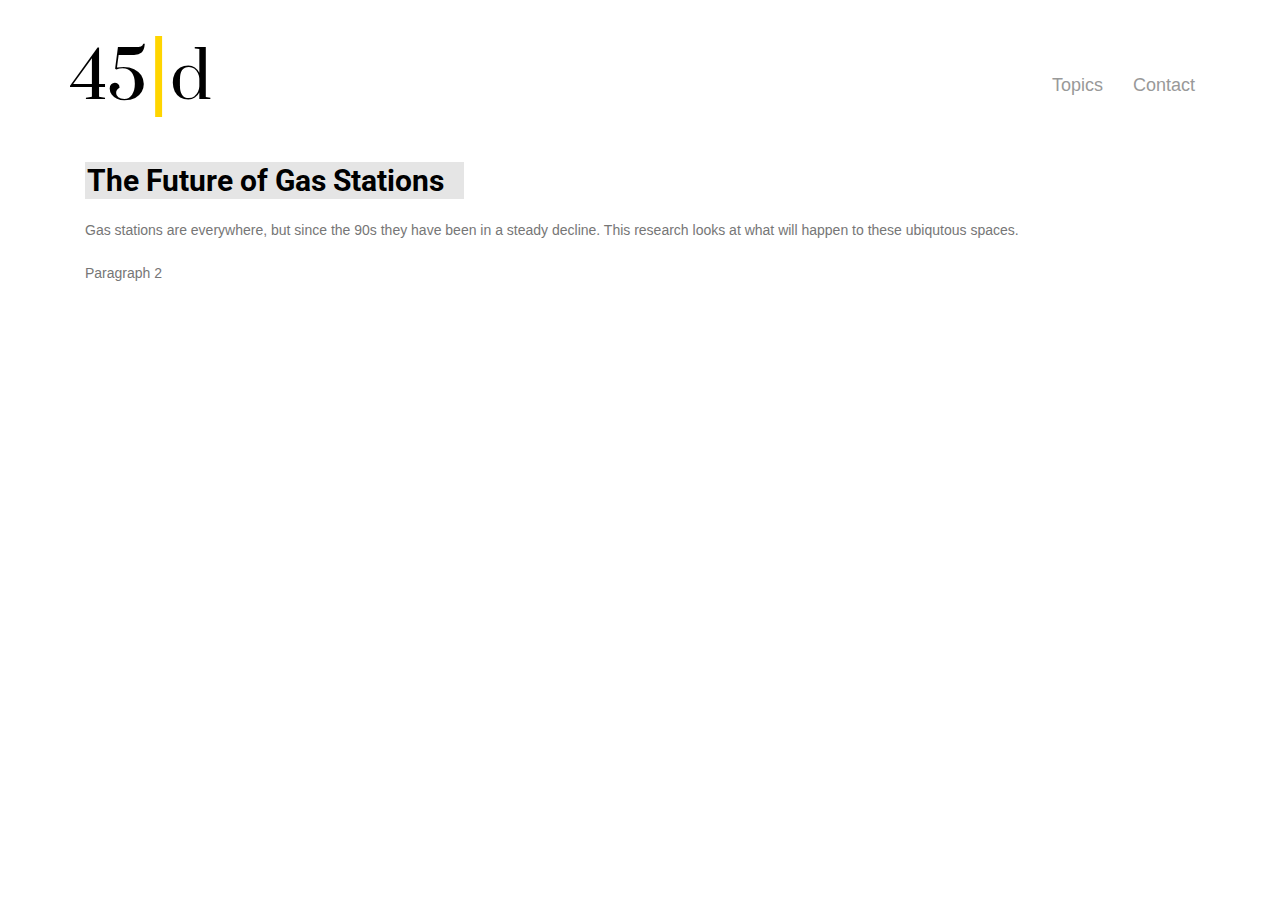
<file: index.html>
<!DOCTYPE html><html><head><meta charSet="utf-8"/><meta http-equiv="x-ua-compatible" content="ie=edge"/><meta name="viewport" content="width=device-width, initial-scale=1, shrink-to-fit=no"/><style data-href="/styles.6a99bfab26fdeb2642bd.css">@import url(https://fonts.googleapis.com/css2?family=Roboto:wght@100;700&display=swap);@import url(https://fonts.googleapis.com/css2?family=Prata&display=swap);

/*!
Animate.css - http://daneden.me/animate
Licensed under the MIT license - http://opensource.org/licenses/MIT

Copyright (c) 2015 Daniel Eden
*/.animated{animation-duration:1s;animation-fill-mode:both}.animated-fast{animation-duration:.5s;animation-fill-mode:both}.animated.infinite{animation-iteration-count:infinite}.animated.hinge{animation-duration:2s}.animated.bounceIn,.animated.bounceOut,.animated.flipOutX,.animated.flipOutY{animation-duration:.75s}@keyframes bounce{0%,20%,53%,80%,to{animation-timing-function:cubic-bezier(.215,.61,.355,1);transform:translateZ(0)}40%,43%{animation-timing-function:cubic-bezier(.755,.05,.855,.06);transform:translate3d(0,-30px,0)}70%{animation-timing-function:cubic-bezier(.755,.05,.855,.06);transform:translate3d(0,-15px,0)}90%{transform:translate3d(0,-4px,0)}}.bounce{animation-name:bounce;transform-origin:center bottom}@keyframes flash{0%,50%,to{opacity:1}25%,75%{opacity:0}}.flash{animation-name:flash}@keyframes pulse{0%{transform:scaleX(1)}50%{transform:scale3d(1.05,1.05,1.05)}to{transform:scaleX(1)}}.pulse{animation-name:pulse}@keyframes rubberBand{0%{transform:scaleX(1)}30%{transform:scale3d(1.25,.75,1)}40%{transform:scale3d(.75,1.25,1)}50%{transform:scale3d(1.15,.85,1)}65%{transform:scale3d(.95,1.05,1)}75%{transform:scale3d(1.05,.95,1)}to{transform:scaleX(1)}}.rubberBand{animation-name:rubberBand}@keyframes shake{0%,to{transform:translateZ(0)}10%,30%,50%,70%,90%{transform:translate3d(-10px,0,0)}20%,40%,60%,80%{transform:translate3d(10px,0,0)}}.shake{animation-name:shake}@keyframes swing{20%{transform:rotate(15deg)}40%{transform:rotate(-10deg)}60%{transform:rotate(5deg)}80%{transform:rotate(-5deg)}to{transform:rotate(0deg)}}.swing{transform-origin:top center;animation-name:swing}@keyframes tada{0%{transform:scaleX(1)}10%,20%{transform:scale3d(.9,.9,.9) rotate(-3deg)}30%,50%,70%,90%{transform:scale3d(1.1,1.1,1.1) rotate(3deg)}40%,60%,80%{transform:scale3d(1.1,1.1,1.1) rotate(-3deg)}to{transform:scaleX(1)}}.tada{animation-name:tada}@keyframes wobble{0%{transform:none}15%{transform:translate3d(-25%,0,0) rotate(-5deg)}30%{transform:translate3d(20%,0,0) rotate(3deg)}45%{transform:translate3d(-15%,0,0) rotate(-3deg)}60%{transform:translate3d(10%,0,0) rotate(2deg)}75%{transform:translate3d(-5%,0,0) rotate(-1deg)}to{transform:none}}.wobble{animation-name:wobble}@keyframes jello{0%,11.1%,to{transform:none}22.2%{transform:skewX(-12.5deg) skewY(-12.5deg)}33.3%{transform:skewX(6.25deg) skewY(6.25deg)}44.4%{transform:skewX(-3.125deg) skewY(-3.125deg)}55.5%{transform:skewX(1.5625deg) skewY(1.5625deg)}66.6%{transform:skewX(-.78125deg) skewY(-.78125deg)}77.7%{transform:skewX(.390625deg) skewY(.390625deg)}88.8%{transform:skewX(-.1953125deg) skewY(-.1953125deg)}}.jello{animation-name:jello;transform-origin:center}@keyframes bounceIn{0%,20%,40%,60%,80%,to{animation-timing-function:cubic-bezier(.215,.61,.355,1)}0%{opacity:0;transform:scale3d(.3,.3,.3)}20%{transform:scale3d(1.1,1.1,1.1)}40%{transform:scale3d(.9,.9,.9)}60%{opacity:1;transform:scale3d(1.03,1.03,1.03)}80%{transform:scale3d(.97,.97,.97)}to{opacity:1;transform:scaleX(1)}}.bounceIn{animation-name:bounceIn}@keyframes bounceInDown{0%,60%,75%,90%,to{animation-timing-function:cubic-bezier(.215,.61,.355,1)}0%{opacity:0;transform:translate3d(0,-3000px,0)}60%{opacity:1;transform:translate3d(0,25px,0)}75%{transform:translate3d(0,-10px,0)}90%{transform:translate3d(0,5px,0)}to{transform:none}}.bounceInDown{animation-name:bounceInDown}@keyframes bounceInLeft{0%,60%,75%,90%,to{animation-timing-function:cubic-bezier(.215,.61,.355,1)}0%{opacity:0;transform:translate3d(-3000px,0,0)}60%{opacity:1;transform:translate3d(25px,0,0)}75%{transform:translate3d(-10px,0,0)}90%{transform:translate3d(5px,0,0)}to{transform:none}}.bounceInLeft{animation-name:bounceInLeft}@keyframes bounceInRight{0%,60%,75%,90%,to{animation-timing-function:cubic-bezier(.215,.61,.355,1)}0%{opacity:0;transform:translate3d(3000px,0,0)}60%{opacity:1;transform:translate3d(-25px,0,0)}75%{transform:translate3d(10px,0,0)}90%{transform:translate3d(-5px,0,0)}to{transform:none}}.bounceInRight{animation-name:bounceInRight}@keyframes bounceInUp{0%,60%,75%,90%,to{animation-timing-function:cubic-bezier(.215,.61,.355,1)}0%{opacity:0;transform:translate3d(0,3000px,0)}60%{opacity:1;transform:translate3d(0,-20px,0)}75%{transform:translate3d(0,10px,0)}90%{transform:translate3d(0,-5px,0)}to{transform:translateZ(0)}}.bounceInUp{animation-name:bounceInUp}@keyframes bounceOut{20%{transform:scale3d(.9,.9,.9)}50%,55%{opacity:1;transform:scale3d(1.1,1.1,1.1)}to{opacity:0;transform:scale3d(.3,.3,.3)}}.bounceOut{animation-name:bounceOut}@keyframes bounceOutDown{20%{transform:translate3d(0,10px,0)}40%,45%{opacity:1;transform:translate3d(0,-20px,0)}to{opacity:0;transform:translate3d(0,2000px,0)}}.bounceOutDown{animation-name:bounceOutDown}@keyframes bounceOutLeft{20%{opacity:1;transform:translate3d(20px,0,0)}to{opacity:0;transform:translate3d(-2000px,0,0)}}.bounceOutLeft{animation-name:bounceOutLeft}@keyframes bounceOutRight{20%{opacity:1;transform:translate3d(-20px,0,0)}to{opacity:0;transform:translate3d(2000px,0,0)}}.bounceOutRight{animation-name:bounceOutRight}@keyframes bounceOutUp{20%{transform:translate3d(0,-10px,0)}40%,45%{opacity:1;transform:translate3d(0,20px,0)}to{opacity:0;transform:translate3d(0,-2000px,0)}}.bounceOutUp{animation-name:bounceOutUp}@keyframes fadeIn{0%{opacity:0;transform:scale(.95)}to{opacity:1;transform:scale(1)}}.fadeIn{animation-name:fadeIn}@keyframes fadeInDown{0%{opacity:0;transform:translate3d(0,-50px,0)}to{opacity:1;transform:none}}.fadeInDown{animation-name:fadeInDown}@keyframes fadeInDownBig{0%{opacity:0;transform:translate3d(0,-2000px,0)}to{opacity:1;transform:none}}.fadeInDownBig{animation-name:fadeInDownBig}@keyframes fadeInLeft{0%{opacity:0;transform:translate3d(-50px,0,0)}to{opacity:1;transform:none}}.fadeInLeft{animation-name:fadeInLeft}@keyframes fadeInLeftBig{0%{opacity:0;transform:translate3d(-2000px,0,0)}to{opacity:1;transform:none}}.fadeInLeftBig{animation-name:fadeInLeftBig}@keyframes fadeInRight{0%{opacity:0;transform:translate3d(50px,0,0)}to{opacity:1;transform:none}}.fadeInRight{animation-name:fadeInRight}@keyframes fadeInRightBig{0%{opacity:0;transform:translate3d(2000px,0,0)}to{opacity:1;transform:none}}.fadeInRightBig{animation-name:fadeInRightBig}@keyframes fadeInUp{0%{opacity:0;visibility:hidden;transform:translate3d(0,40px,0)}to{visibility:visible;opacity:1;transform:none}}.fadeInUp{animation-name:fadeInUp}@keyframes fadeInUpMenu{0%{opacity:0;visibility:hidden;transform:translate3d(0,20px,0)}to{visibility:visible;opacity:1;transform:none}}.fadeInUpMenu{animation-name:fadeInUpMenu}@keyframes fadeInUpBig{0%{opacity:0;transform:translate3d(0,2000px,0)}to{opacity:1;transform:none}}.fadeInUpBig{animation-name:fadeInUpBig}@keyframes fadeOut{0%{opacity:1}to{opacity:0}}.fadeOut{animation-name:fadeOut}@keyframes fadeOutDown{0%{opacity:1}to{opacity:0;transform:translate3d(0,40px,0)}}.fadeOutDown{animation-name:fadeOutDown}@keyframes fadeOutDownBig{0%{opacity:1}to{opacity:0;transform:translate3d(0,2000px,0)}}.fadeOutDownBig{animation-name:fadeOutDownBig}@keyframes fadeOutLeft{0%{opacity:1}to{opacity:0;transform:translate3d(-100%,0,0)}}.fadeOutLeft{animation-name:fadeOutLeft}@keyframes fadeOutLeftBig{0%{opacity:1}to{opacity:0;transform:translate3d(-2000px,0,0)}}.fadeOutLeftBig{animation-name:fadeOutLeftBig}@keyframes fadeOutRight{0%{opacity:1}to{opacity:0;transform:translate3d(100%,0,0)}}.fadeOutRight{animation-name:fadeOutRight}@keyframes fadeOutRightBig{0%{opacity:1}to{opacity:0;transform:translate3d(2000px,0,0)}}.fadeOutRightBig{animation-name:fadeOutRightBig}@keyframes fadeOutUp{0%{opacity:1}to{opacity:0;transform:translate3d(0,-100%,0)}}.fadeOutUp{animation-name:fadeOutUp}@keyframes fadeOutUpBig{0%{opacity:1}to{opacity:0;transform:translate3d(0,-2000px,0)}}.fadeOutUpBig{animation-name:fadeOutUpBig}@keyframes flip{0%{transform:perspective(400px) rotateY(-1turn);animation-timing-function:ease-out}40%{transform:perspective(400px) translateZ(150px) rotateY(-190deg);animation-timing-function:ease-out}50%{transform:perspective(400px) translateZ(150px) rotateY(-170deg);animation-timing-function:ease-in}80%{transform:perspective(400px) scale3d(.95,.95,.95);animation-timing-function:ease-in}to{transform:perspective(400px);animation-timing-function:ease-in}}.animated.flip{-webkit-backface-visibility:visible;backface-visibility:visible;animation-name:flip}@keyframes flipInX{0%{transform:perspective(400px) rotateX(90deg);animation-timing-function:ease-in;opacity:0}40%{transform:perspective(400px) rotateX(-20deg);animation-timing-function:ease-in}60%{transform:perspective(400px) rotateX(10deg);opacity:1}80%{transform:perspective(400px) rotateX(-5deg)}to{transform:perspective(400px)}}.flipInX{-webkit-backface-visibility:visible!important;backface-visibility:visible!important;animation-name:flipInX}@keyframes flipInY{0%{transform:perspective(400px) rotateY(90deg);animation-timing-function:ease-in;opacity:0}40%{transform:perspective(400px) rotateY(-20deg);animation-timing-function:ease-in}60%{transform:perspective(400px) rotateY(10deg);opacity:1}80%{transform:perspective(400px) rotateY(-5deg)}to{transform:perspective(400px)}}.flipInY{-webkit-backface-visibility:visible!important;backface-visibility:visible!important;animation-name:flipInY}@keyframes flipOutX{0%{transform:perspective(400px)}30%{transform:perspective(400px) rotateX(-20deg);opacity:1}to{transform:perspective(400px) rotateX(90deg);opacity:0}}.flipOutX{animation-name:flipOutX;-webkit-backface-visibility:visible!important;backface-visibility:visible!important}@keyframes flipOutY{0%{transform:perspective(400px)}30%{transform:perspective(400px) rotateY(-15deg);opacity:1}to{transform:perspective(400px) rotateY(90deg);opacity:0}}.flipOutY{-webkit-backface-visibility:visible!important;backface-visibility:visible!important;animation-name:flipOutY}@keyframes lightSpeedIn{0%{transform:translate3d(100%,0,0) skewX(-30deg);opacity:0}60%{transform:skewX(20deg);opacity:1}80%{transform:skewX(-5deg);opacity:1}to{transform:none;opacity:1}}.lightSpeedIn{animation-name:lightSpeedIn;animation-timing-function:ease-out}@keyframes lightSpeedOut{0%{opacity:1}to{transform:translate3d(100%,0,0) skewX(30deg);opacity:0}}.lightSpeedOut{animation-name:lightSpeedOut;animation-timing-function:ease-in}@keyframes rotateIn{0%{transform-origin:center;transform:rotate(-200deg);opacity:0}to{transform-origin:center;transform:none;opacity:1}}.rotateIn{animation-name:rotateIn}@keyframes rotateInDownLeft{0%{transform-origin:left bottom;transform:rotate(-45deg);opacity:0}to{transform-origin:left bottom;transform:none;opacity:1}}.rotateInDownLeft{animation-name:rotateInDownLeft}@keyframes rotateInDownRight{0%{transform-origin:right bottom;transform:rotate(45deg);opacity:0}to{transform-origin:right bottom;transform:none;opacity:1}}.rotateInDownRight{animation-name:rotateInDownRight}@keyframes rotateInUpLeft{0%{transform-origin:left bottom;transform:rotate(45deg);opacity:0}to{transform-origin:left bottom;transform:none;opacity:1}}.rotateInUpLeft{animation-name:rotateInUpLeft}@keyframes rotateInUpRight{0%{transform-origin:right bottom;transform:rotate(-90deg);opacity:0}to{transform-origin:right bottom;transform:none;opacity:1}}.rotateInUpRight{animation-name:rotateInUpRight}@keyframes rotateOut{0%{transform-origin:center;opacity:1}to{transform-origin:center;transform:rotate(200deg);opacity:0}}.rotateOut{animation-name:rotateOut}@keyframes rotateOutDownLeft{0%{transform-origin:left bottom;opacity:1}to{transform-origin:left bottom;transform:rotate(45deg);opacity:0}}.rotateOutDownLeft{animation-name:rotateOutDownLeft}@keyframes rotateOutDownRight{0%{transform-origin:right bottom;opacity:1}to{transform-origin:right bottom;transform:rotate(-45deg);opacity:0}}.rotateOutDownRight{animation-name:rotateOutDownRight}@keyframes rotateOutUpLeft{0%{transform-origin:left bottom;opacity:1}to{transform-origin:left bottom;transform:rotate(-45deg);opacity:0}}.rotateOutUpLeft{animation-name:rotateOutUpLeft}@keyframes rotateOutUpRight{0%{transform-origin:right bottom;opacity:1}to{transform-origin:right bottom;transform:rotate(90deg);opacity:0}}.rotateOutUpRight{animation-name:rotateOutUpRight}@keyframes hinge{0%{transform-origin:top left;animation-timing-function:ease-in-out}20%,60%{transform:rotate(80deg);transform-origin:top left;animation-timing-function:ease-in-out}40%,80%{transform:rotate(60deg);transform-origin:top left;animation-timing-function:ease-in-out;opacity:1}to{transform:translate3d(0,700px,0);opacity:0}}.hinge{animation-name:hinge}@keyframes rollIn{0%{opacity:0;transform:translate3d(-100%,0,0) rotate(-120deg)}to{opacity:1;transform:none}}.rollIn{animation-name:rollIn}@keyframes rollOut{0%{opacity:1}to{opacity:0;transform:translate3d(100%,0,0) rotate(120deg)}}.rollOut{animation-name:rollOut}@keyframes zoomIn{0%{opacity:0;transform:scale3d(.3,.3,.3)}50%{opacity:1}}.zoomIn{animation-name:zoomIn}@keyframes zoomInDown{0%{opacity:0;transform:scale3d(.1,.1,.1) translate3d(0,-1000px,0);animation-timing-function:cubic-bezier(.55,.055,.675,.19)}60%{opacity:1;transform:scale3d(.475,.475,.475) translate3d(0,60px,0);animation-timing-function:cubic-bezier(.175,.885,.32,1)}}.zoomInDown{animation-name:zoomInDown}@keyframes zoomInLeft{0%{opacity:0;transform:scale3d(.1,.1,.1) translate3d(-1000px,0,0);animation-timing-function:cubic-bezier(.55,.055,.675,.19)}60%{opacity:1;transform:scale3d(.475,.475,.475) translate3d(10px,0,0);animation-timing-function:cubic-bezier(.175,.885,.32,1)}}.zoomInLeft{animation-name:zoomInLeft}@keyframes zoomInRight{0%{opacity:0;transform:scale3d(.1,.1,.1) translate3d(1000px,0,0);animation-timing-function:cubic-bezier(.55,.055,.675,.19)}60%{opacity:1;transform:scale3d(.475,.475,.475) translate3d(-10px,0,0);animation-timing-function:cubic-bezier(.175,.885,.32,1)}}.zoomInRight{animation-name:zoomInRight}@keyframes zoomInUp{0%{opacity:0;transform:scale3d(.1,.1,.1) translate3d(0,1000px,0);animation-timing-function:cubic-bezier(.55,.055,.675,.19)}60%{opacity:1;transform:scale3d(.475,.475,.475) translate3d(0,-60px,0);animation-timing-function:cubic-bezier(.175,.885,.32,1)}}.zoomInUp{animation-name:zoomInUp}@keyframes zoomOut{0%{opacity:1}50%{opacity:0;transform:scale3d(.3,.3,.3)}to{opacity:0}}.zoomOut{animation-name:zoomOut}@keyframes zoomOutDown{40%{opacity:1;transform:scale3d(.475,.475,.475) translate3d(0,-60px,0);animation-timing-function:cubic-bezier(.55,.055,.675,.19)}to{opacity:0;transform:scale3d(.1,.1,.1) translate3d(0,2000px,0);transform-origin:center bottom;animation-timing-function:cubic-bezier(.175,.885,.32,1)}}.zoomOutDown{animation-name:zoomOutDown}@keyframes zoomOutLeft{40%{opacity:1;transform:scale3d(.475,.475,.475) translate3d(42px,0,0)}to{opacity:0;transform:scale(.1) translate3d(-2000px,0,0);transform-origin:left center}}.zoomOutLeft{animation-name:zoomOutLeft}@keyframes zoomOutRight{40%{opacity:1;transform:scale3d(.475,.475,.475) translate3d(-42px,0,0)}to{opacity:0;transform:scale(.1) translate3d(2000px,0,0);transform-origin:right center}}.zoomOutRight{animation-name:zoomOutRight}@keyframes zoomOutUp{40%{opacity:1;transform:scale3d(.475,.475,.475) translate3d(0,60px,0);animation-timing-function:cubic-bezier(.55,.055,.675,.19)}to{opacity:0;transform:scale3d(.1,.1,.1) translate3d(0,-2000px,0);transform-origin:center bottom;animation-timing-function:cubic-bezier(.175,.885,.32,1)}}.zoomOutUp{animation-name:zoomOutUp}@keyframes slideInDown{0%{transform:translate3d(0,-100%,0);visibility:visible}to{transform:translateZ(0)}}.slideInDown{animation-name:slideInDown}@keyframes slideInLeft{0%{transform:translate3d(-100%,0,0);visibility:visible}to{transform:translateZ(0)}}.slideInLeft{animation-name:slideInLeft}@keyframes slideInRight{0%{transform:translate3d(100%,0,0);visibility:visible}to{transform:translateZ(0)}}.slideInRight{animation-name:slideInRight}@keyframes slideInUp{0%{transform:translate3d(0,100%,0);visibility:visible}to{transform:translateZ(0)}}.slideInUp{animation-name:slideInUp}@keyframes slideOutDown{0%{transform:translateZ(0)}to{visibility:hidden;transform:translate3d(0,100%,0)}}.slideOutDown{animation-name:slideOutDown}@keyframes slideOutLeft{0%{transform:translateZ(0)}to{visibility:hidden;transform:translate3d(-100%,0,0)}}.slideOutLeft{animation-name:slideOutLeft}@keyframes slideOutRight{0%{transform:translateZ(0)}to{visibility:hidden;transform:translate3d(100%,0,0)}}.slideOutRight{animation-name:slideOutRight}@keyframes slideOutUp{0%{transform:translateZ(0)}to{visibility:hidden;transform:translate3d(0,-100%,0)}}.slideOutUp{animation-name:slideOutUp}[class*=" icon-"],[class^=icon-]{font-family:icomoon!important;speak:none;font-style:normal;font-weight:400;font-variant:normal;text-transform:none;line-height:1;-webkit-font-smoothing:antialiased;-moz-osx-font-smoothing:grayscale}.icon-eye2:before{content:"\E064"}.icon-paper-clip:before{content:"\E065"}.icon-mail5:before{content:"\E066"}.icon-toggle:before{content:"\E067"}.icon-layout:before{content:"\E068"}.icon-link2:before{content:"\E069"}.icon-bell2:before{content:"\E06A"}.icon-lock3:before{content:"\E06B"}.icon-unlock:before{content:"\E06C"}.icon-ribbon2:before{content:"\E06D"}.icon-image2:before{content:"\E06E"}.icon-signal:before{content:"\E06F"}.icon-target3:before{content:"\E070"}.icon-clipboard3:before{content:"\E071"}.icon-clock3:before{content:"\E072"}.icon-watch:before{content:"\E073"}.icon-air-play:before{content:"\E074"}.icon-camera3:before{content:"\E075"}.icon-video2:before{content:"\E076"}.icon-disc:before{content:"\E077"}.icon-printer3:before{content:"\E078"}.icon-monitor:before{content:"\E079"}.icon-server:before{content:"\E07A"}.icon-cog2:before{content:"\E07B"}.icon-heart3:before{content:"\E07C"}.icon-paragraph:before{content:"\E07D"}.icon-align-justify:before{content:"\E07E"}.icon-align-left:before{content:"\E07F"}.icon-align-center:before{content:"\E080"}.icon-align-right:before{content:"\E081"}.icon-book2:before{content:"\E082"}.icon-layers2:before{content:"\E083"}.icon-stack2:before{content:"\E084"}.icon-stack-2:before{content:"\E085"}.icon-paper:before{content:"\E086"}.icon-paper-stack:before{content:"\E087"}.icon-search3:before{content:"\E088"}.icon-zoom-in2:before{content:"\E089"}.icon-zoom-out2:before{content:"\E08A"}.icon-reply2:before{content:"\E08B"}.icon-circle-plus:before{content:"\E08C"}.icon-circle-minus:before{content:"\E08D"}.icon-circle-check:before{content:"\E08E"}.icon-circle-cross:before{content:"\E08F"}.icon-square-plus:before{content:"\E090"}.icon-square-minus:before{content:"\E091"}.icon-square-check:before{content:"\E092"}.icon-square-cross:before{content:"\E093"}.icon-microphone:before{content:"\E094"}.icon-record:before{content:"\E095"}.icon-skip-back:before{content:"\E096"}.icon-rewind:before{content:"\E097"}.icon-play4:before{content:"\E098"}.icon-pause3:before{content:"\E099"}.icon-stop3:before{content:"\E09A"}.icon-fast-forward:before{content:"\E09B"}.icon-skip-forward:before{content:"\E09C"}.icon-shuffle2:before{content:"\E09D"}.icon-repeat:before{content:"\E09E"}.icon-folder2:before{content:"\E09F"}.icon-umbrella:before{content:"\E0A0"}.icon-moon:before{content:"\E0A1"}.icon-thermometer:before{content:"\E0A2"}.icon-drop:before{content:"\E0A3"}.icon-sun2:before{content:"\E0A4"}.icon-cloud3:before{content:"\E0A5"}.icon-cloud-upload2:before{content:"\E0A6"}.icon-cloud-download2:before{content:"\E0A7"}.icon-upload4:before{content:"\E0A8"}.icon-download4:before{content:"\E0A9"}.icon-location3:before{content:"\E0AA"}.icon-location-2:before{content:"\E0AB"}.icon-map3:before{content:"\E0AC"}.icon-battery:before{content:"\E0AD"}.icon-head:before{content:"\E0AE"}.icon-briefcase3:before{content:"\E0AF"}.icon-speech-bubble:before{content:"\E0B0"}.icon-anchor2:before{content:"\E0B1"}.icon-globe2:before{content:"\E0B2"}.icon-box:before{content:"\E0B3"}.icon-reload:before{content:"\E0B4"}.icon-share3:before{content:"\E0B5"}.icon-marquee:before{content:"\E0B6"}.icon-marquee-plus:before{content:"\E0B7"}.icon-marquee-minus:before{content:"\E0B8"}.icon-tag:before{content:"\E0B9"}.icon-power2:before{content:"\E0BA"}.icon-command2:before{content:"\E0BB"}.icon-alt:before{content:"\E0BC"}.icon-esc:before{content:"\E0BD"}.icon-bar-graph:before{content:"\E0BE"}.icon-bar-graph-2:before{content:"\E0BF"}.icon-pie-graph:before{content:"\E0C0"}.icon-star:before{content:"\E0C1"}.icon-arrow-left3:before{content:"\E0C2"}.icon-arrow-right3:before{content:"\E0C3"}.icon-arrow-up3:before{content:"\E0C4"}.icon-arrow-down3:before{content:"\E0C5"}.icon-volume:before{content:"\E0C6"}.icon-mute:before{content:"\E0C7"}.icon-content-right:before{content:"\E100"}.icon-content-left:before{content:"\E101"}.icon-grid2:before{content:"\E102"}.icon-grid-2:before{content:"\E103"}.icon-columns:before{content:"\E104"}.icon-loader:before{content:"\E105"}.icon-bag:before{content:"\E106"}.icon-ban:before{content:"\E107"}.icon-flag3:before{content:"\E108"}.icon-trash:before{content:"\E109"}.icon-expand2:before{content:"\E110"}.icon-contract:before{content:"\E111"}.icon-maximize:before{content:"\E112"}.icon-minimize:before{content:"\E113"}.icon-plus2:before{content:"\E114"}.icon-minus2:before{content:"\E115"}.icon-check:before{content:"\E116"}.icon-cross2:before{content:"\E117"}.icon-move:before{content:"\E118"}.icon-delete:before{content:"\E119"}.icon-menu5:before{content:"\E120"}.icon-archive:before{content:"\E121"}.icon-inbox:before{content:"\E122"}.icon-outbox:before{content:"\E123"}.icon-file:before{content:"\E124"}.icon-file-add:before{content:"\E125"}.icon-file-subtract:before{content:"\E126"}.icon-help:before{content:"\E127"}.icon-open:before{content:"\E128"}.icon-ellipsis:before{content:"\E129"}.icon-heart4:before{content:"\E900"}.icon-cloud4:before{content:"\E901"}.icon-star2:before{content:"\E902"}.icon-tv2:before{content:"\E903"}.icon-sound:before{content:"\E904"}.icon-video3:before{content:"\E905"}.icon-trash2:before{content:"\E906"}.icon-user2:before{content:"\E907"}.icon-key3:before{content:"\E908"}.icon-search4:before{content:"\E909"}.icon-settings:before{content:"\E90A"}.icon-camera4:before{content:"\E90B"}.icon-tag2:before{content:"\E90C"}.icon-lock4:before{content:"\E90D"}.icon-bulb:before{content:"\E90E"}.icon-pen2:before{content:"\E90F"}.icon-diamond:before{content:"\E910"}.icon-display2:before{content:"\E911"}.icon-location4:before{content:"\E912"}.icon-eye3:before{content:"\E913"}.icon-bubble3:before{content:"\E914"}.icon-stack3:before{content:"\E915"}.icon-cup:before{content:"\E916"}.icon-phone3:before{content:"\E917"}.icon-news:before{content:"\E918"}.icon-mail6:before{content:"\E919"}.icon-like:before{content:"\E91A"}.icon-photo:before{content:"\E91B"}.icon-note:before{content:"\E91C"}.icon-clock4:before{content:"\E91D"}.icon-paperplane:before{content:"\E91E"}.icon-params:before{content:"\E91F"}.icon-banknote:before{content:"\E920"}.icon-data:before{content:"\E921"}.icon-music2:before{content:"\E922"}.icon-megaphone2:before{content:"\E923"}.icon-study:before{content:"\E924"}.icon-lab2:before{content:"\E925"}.icon-food:before{content:"\E926"}.icon-t-shirt:before{content:"\E927"}.icon-fire2:before{content:"\E928"}.icon-clip:before{content:"\E929"}.icon-shop:before{content:"\E92A"}.icon-calendar3:before{content:"\E92B"}.icon-wallet2:before{content:"\E92C"}.icon-vynil:before{content:"\E92D"}.icon-truck2:before{content:"\E92E"}.icon-world:before{content:"\E92F"}.icon-mobile:before{content:"\E000"}.icon-laptop:before{content:"\E001"}.icon-desktop:before{content:"\E002"}.icon-tablet:before{content:"\E003"}.icon-phone:before{content:"\E004"}.icon-document:before{content:"\E005"}.icon-documents:before{content:"\E006"}.icon-search:before{content:"\E007"}.icon-clipboard:before{content:"\E008"}.icon-newspaper:before{content:"\E009"}.icon-notebook:before{content:"\E00A"}.icon-book-open:before{content:"\E00B"}.icon-browser:before{content:"\E00C"}.icon-calendar:before{content:"\E00D"}.icon-presentation:before{content:"\E00E"}.icon-picture:before{content:"\E00F"}.icon-pictures:before{content:"\E010"}.icon-video:before{content:"\E011"}.icon-camera:before{content:"\E012"}.icon-printer:before{content:"\E013"}.icon-toolbox:before{content:"\E014"}.icon-briefcase:before{content:"\E015"}.icon-wallet:before{content:"\E016"}.icon-gift:before{content:"\E017"}.icon-bargraph:before{content:"\E018"}.icon-grid:before{content:"\E019"}.icon-expand:before{content:"\E01A"}.icon-focus:before{content:"\E01B"}.icon-edit:before{content:"\E01C"}.icon-adjustments:before{content:"\E01D"}.icon-ribbon:before{content:"\E01E"}.icon-hourglass:before{content:"\E01F"}.icon-lock:before{content:"\E020"}.icon-megaphone:before{content:"\E021"}.icon-shield:before{content:"\E022"}.icon-trophy:before{content:"\E023"}.icon-flag:before{content:"\E024"}.icon-map:before{content:"\E025"}.icon-puzzle:before{content:"\E026"}.icon-basket:before{content:"\E027"}.icon-envelope:before{content:"\E028"}.icon-streetsign:before{content:"\E029"}.icon-telescope:before{content:"\E02A"}.icon-gears:before{content:"\E02B"}.icon-key:before{content:"\E02C"}.icon-paperclip:before{content:"\E02D"}.icon-attachment:before{content:"\E02E"}.icon-pricetags:before{content:"\E02F"}.icon-lightbulb:before{content:"\E030"}.icon-layers:before{content:"\E031"}.icon-pencil:before{content:"\E032"}.icon-tools:before{content:"\E033"}.icon-tools-2:before{content:"\E034"}.icon-scissors:before{content:"\E035"}.icon-paintbrush:before{content:"\E036"}.icon-magnifying-glass:before{content:"\E037"}.icon-circle-compass:before{content:"\E038"}.icon-linegraph:before{content:"\E039"}.icon-mic:before{content:"\E03A"}.icon-strategy:before{content:"\E03B"}.icon-beaker:before{content:"\E03C"}.icon-caution:before{content:"\E03D"}.icon-recycle:before{content:"\E03E"}.icon-anchor:before{content:"\E03F"}.icon-profile-male:before{content:"\E040"}.icon-profile-female:before{content:"\E041"}.icon-bike:before{content:"\E042"}.icon-wine:before{content:"\E043"}.icon-hotairballoon:before{content:"\E044"}.icon-globe:before{content:"\E045"}.icon-genius:before{content:"\E046"}.icon-map-pin:before{content:"\E047"}.icon-dial:before{content:"\E048"}.icon-chat:before{content:"\E049"}.icon-heart:before{content:"\E04A"}.icon-cloud:before{content:"\E04B"}.icon-upload:before{content:"\E04C"}.icon-download:before{content:"\E04D"}.icon-target:before{content:"\E04E"}.icon-hazardous:before{content:"\E04F"}.icon-piechart:before{content:"\E050"}.icon-speedometer:before{content:"\E051"}.icon-global:before{content:"\E052"}.icon-compass:before{content:"\E053"}.icon-lifesaver:before{content:"\E054"}.icon-clock:before{content:"\E055"}.icon-aperture:before{content:"\E056"}.icon-quote:before{content:"\E057"}.icon-scope:before{content:"\E058"}.icon-alarmclock:before{content:"\E059"}.icon-refresh:before{content:"\E05A"}.icon-happy:before{content:"\E05B"}.icon-sad:before{content:"\E05C"}.icon-facebook:before{content:"\E05D"}.icon-twitter:before{content:"\E05E"}.icon-googleplus:before{content:"\E05F"}.icon-rss:before{content:"\E060"}.icon-tumblr:before{content:"\E061"}.icon-linkedin:before{content:"\E062"}.icon-dribbble:before{content:"\E063"}.icon-home:before{content:"\E930"}.icon-home2:before{content:"\E931"}.icon-home3:before{content:"\E932"}.icon-office:before{content:"\E933"}.icon-newspaper2:before{content:"\E934"}.icon-pencil2:before{content:"\E935"}.icon-pencil22:before{content:"\E936"}.icon-quill:before{content:"\E937"}.icon-pen:before{content:"\E938"}.icon-blog:before{content:"\E939"}.icon-eyedropper:before{content:"\E93A"}.icon-droplet:before{content:"\E93B"}.icon-paint-format:before{content:"\E93C"}.icon-image:before{content:"\E93D"}.icon-images:before{content:"\E93E"}.icon-camera2:before{content:"\E93F"}.icon-headphones:before{content:"\E940"}.icon-music:before{content:"\E941"}.icon-play:before{content:"\E942"}.icon-film:before{content:"\E943"}.icon-video-camera:before{content:"\E944"}.icon-dice:before{content:"\E945"}.icon-pacman:before{content:"\E946"}.icon-spades:before{content:"\E947"}.icon-clubs:before{content:"\E948"}.icon-diamonds:before{content:"\E949"}.icon-bullhorn:before{content:"\E94A"}.icon-connection:before{content:"\E94B"}.icon-podcast:before{content:"\E94C"}.icon-feed:before{content:"\E94D"}.icon-mic2:before{content:"\E94E"}.icon-book:before{content:"\E94F"}.icon-books:before{content:"\E950"}.icon-library:before{content:"\E951"}.icon-file-text:before{content:"\E952"}.icon-profile:before{content:"\E953"}.icon-file-empty:before{content:"\E954"}.icon-files-empty:before{content:"\E955"}.icon-file-text2:before{content:"\E956"}.icon-file-picture:before{content:"\E957"}.icon-file-music:before{content:"\E958"}.icon-file-play:before{content:"\E959"}.icon-file-video:before{content:"\E95A"}.icon-file-zip:before{content:"\E95B"}.icon-copy:before{content:"\E95C"}.icon-paste:before{content:"\E95D"}.icon-stack:before{content:"\E95E"}.icon-folder:before{content:"\E95F"}.icon-folder-open:before{content:"\E960"}.icon-folder-plus:before{content:"\E961"}.icon-folder-minus:before{content:"\E962"}.icon-folder-download:before{content:"\E963"}.icon-folder-upload:before{content:"\E964"}.icon-price-tag:before{content:"\E965"}.icon-price-tags:before{content:"\E966"}.icon-barcode:before{content:"\E967"}.icon-qrcode:before{content:"\E968"}.icon-ticket:before{content:"\E969"}.icon-cart:before{content:"\E96A"}.icon-coin-dollar:before{content:"\E96B"}.icon-coin-euro:before{content:"\E96C"}.icon-coin-pound:before{content:"\E96D"}.icon-coin-yen:before{content:"\E96E"}.icon-credit-card:before{content:"\E96F"}.icon-calculator:before{content:"\E970"}.icon-lifebuoy:before{content:"\E971"}.icon-phone2:before{content:"\E972"}.icon-phone-hang-up:before{content:"\E973"}.icon-address-book:before{content:"\E974"}.icon-envelop:before{content:"\E975"}.icon-pushpin:before{content:"\E976"}.icon-location:before{content:"\E977"}.icon-location2:before{content:"\E978"}.icon-compass2:before{content:"\E979"}.icon-compass22:before{content:"\E97A"}.icon-map2:before{content:"\E97B"}.icon-map22:before{content:"\E97C"}.icon-history:before{content:"\E97D"}.icon-clock2:before{content:"\E97E"}.icon-clock22:before{content:"\E97F"}.icon-alarm:before{content:"\E980"}.icon-bell:before{content:"\E981"}.icon-stopwatch:before{content:"\E982"}.icon-calendar2:before{content:"\E983"}.icon-printer2:before{content:"\E984"}.icon-keyboard:before{content:"\E985"}.icon-display:before{content:"\E986"}.icon-laptop2:before{content:"\E987"}.icon-mobile2:before{content:"\E988"}.icon-mobile22:before{content:"\E989"}.icon-tablet2:before{content:"\E98A"}.icon-tv:before{content:"\E98B"}.icon-drawer:before{content:"\E98C"}.icon-drawer2:before{content:"\E98D"}.icon-box-add:before{content:"\E98E"}.icon-box-remove:before{content:"\E98F"}.icon-download3:before{content:"\E990"}.icon-upload2:before{content:"\E991"}.icon-floppy-disk:before{content:"\E992"}.icon-drive:before{content:"\E993"}.icon-database:before{content:"\E994"}.icon-undo:before{content:"\E995"}.icon-redo:before{content:"\E996"}.icon-undo2:before{content:"\E997"}.icon-redo2:before{content:"\E998"}.icon-forward:before{content:"\E999"}.icon-reply:before{content:"\E99A"}.icon-bubble:before{content:"\E99B"}.icon-bubbles:before{content:"\E99C"}.icon-bubbles2:before{content:"\E99D"}.icon-bubble2:before{content:"\E99E"}.icon-bubbles3:before{content:"\E99F"}.icon-bubbles4:before{content:"\E9A0"}.icon-user:before{content:"\E9A1"}.icon-users:before{content:"\E9A2"}.icon-user-plus:before{content:"\E9A3"}.icon-user-minus:before{content:"\E9A4"}.icon-user-check:before{content:"\E9A5"}.icon-user-tie:before{content:"\E9A6"}.icon-quotes-left:before{content:"\E9A7"}.icon-quotes-right:before{content:"\E9A8"}.icon-hour-glass:before{content:"\E9A9"}.icon-spinner:before{content:"\E9AA"}.icon-spinner2:before{content:"\E9AB"}.icon-spinner3:before{content:"\E9AC"}.icon-spinner4:before{content:"\E9AD"}.icon-spinner5:before{content:"\E9AE"}.icon-spinner6:before{content:"\E9AF"}.icon-spinner7:before{content:"\E9B0"}.icon-spinner8:before{content:"\E9B1"}.icon-spinner9:before{content:"\E9B2"}.icon-spinner10:before{content:"\E9B3"}.icon-spinner11:before{content:"\E9B4"}.icon-binoculars:before{content:"\E9B5"}.icon-search2:before{content:"\E9B6"}.icon-zoom-in:before{content:"\E9B7"}.icon-zoom-out:before{content:"\E9B8"}.icon-enlarge:before{content:"\E9B9"}.icon-shrink:before{content:"\E9BA"}.icon-enlarge2:before{content:"\E9BB"}.icon-shrink2:before{content:"\E9BC"}.icon-key2:before{content:"\E9BD"}.icon-key22:before{content:"\E9BE"}.icon-lock2:before{content:"\E9BF"}.icon-unlocked:before{content:"\E9C0"}.icon-wrench:before{content:"\E9C1"}.icon-equalizer:before{content:"\E9C2"}.icon-equalizer2:before{content:"\E9C3"}.icon-cog:before{content:"\E9C4"}.icon-cogs:before{content:"\E9C5"}.icon-hammer:before{content:"\E9C6"}.icon-magic-wand:before{content:"\E9C7"}.icon-aid-kit:before{content:"\E9C8"}.icon-bug:before{content:"\E9C9"}.icon-pie-chart:before{content:"\E9CA"}.icon-stats-dots:before{content:"\E9CB"}.icon-stats-bars:before{content:"\E9CC"}.icon-stats-bars2:before{content:"\E9CD"}.icon-trophy2:before{content:"\E9CE"}.icon-gift2:before{content:"\E9CF"}.icon-glass:before{content:"\E9D0"}.icon-glass2:before{content:"\E9D1"}.icon-mug:before{content:"\E9D2"}.icon-spoon-knife:before{content:"\E9D3"}.icon-leaf:before{content:"\E9D4"}.icon-rocket:before{content:"\E9D5"}.icon-meter:before{content:"\E9D6"}.icon-meter2:before{content:"\E9D7"}.icon-hammer2:before{content:"\E9D8"}.icon-fire:before{content:"\E9D9"}.icon-lab:before{content:"\E9DA"}.icon-magnet:before{content:"\E9DB"}.icon-bin:before{content:"\E9DC"}.icon-bin2:before{content:"\E9DD"}.icon-briefcase2:before{content:"\E9DE"}.icon-airplane:before{content:"\E9DF"}.icon-truck:before{content:"\E9E0"}.icon-road:before{content:"\E9E1"}.icon-accessibility:before{content:"\E9E2"}.icon-target2:before{content:"\E9E3"}.icon-shield2:before{content:"\E9E4"}.icon-power:before{content:"\E9E5"}.icon-switch:before{content:"\E9E6"}.icon-power-cord:before{content:"\E9E7"}.icon-clipboard2:before{content:"\E9E8"}.icon-list-numbered:before{content:"\E9E9"}.icon-list:before{content:"\E9EA"}.icon-list2:before{content:"\E9EB"}.icon-tree:before{content:"\E9EC"}.icon-menu:before{content:"\E9ED"}.icon-menu2:before{content:"\E9EE"}.icon-menu3:before{content:"\E9EF"}.icon-menu4:before{content:"\E9F0"}.icon-cloud2:before{content:"\E9F1"}.icon-cloud-download:before{content:"\E9F2"}.icon-cloud-upload:before{content:"\E9F3"}.icon-cloud-check:before{content:"\E9F4"}.icon-download2:before{content:"\E9F5"}.icon-upload22:before{content:"\E9F6"}.icon-download32:before{content:"\E9F7"}.icon-upload3:before{content:"\E9F8"}.icon-sphere:before{content:"\E9F9"}.icon-earth:before{content:"\E9FA"}.icon-link:before{content:"\E9FB"}.icon-flag2:before{content:"\E9FC"}.icon-attachment2:before{content:"\E9FD"}.icon-eye:before{content:"\E9FE"}.icon-eye-plus:before{content:"\E9FF"}.icon-eye-minus:before{content:"\EA00"}.icon-eye-blocked:before{content:"\EA01"}.icon-bookmark:before{content:"\EA02"}.icon-bookmarks:before{content:"\EA03"}.icon-sun:before{content:"\EA04"}.icon-contrast:before{content:"\EA05"}.icon-brightness-contrast:before{content:"\EA06"}.icon-star-empty:before{content:"\EA07"}.icon-star-half:before{content:"\EA08"}.icon-star-full:before{content:"\EA09"}.icon-heart2:before{content:"\EA0A"}.icon-heart-broken:before{content:"\EA0B"}.icon-man:before{content:"\EA0C"}.icon-woman:before{content:"\EA0D"}.icon-man-woman:before{content:"\EA0E"}.icon-happy3:before{content:"\EA0F"}.icon-happy2:before{content:"\EA10"}.icon-smile:before{content:"\EA11"}.icon-smile2:before{content:"\EA12"}.icon-tongue:before{content:"\EA13"}.icon-tongue2:before{content:"\EA14"}.icon-sad2:before{content:"\EA15"}.icon-sad22:before{content:"\EA16"}.icon-wink:before{content:"\EA17"}.icon-wink2:before{content:"\EA18"}.icon-grin:before{content:"\EA19"}.icon-grin2:before{content:"\EA1A"}.icon-cool:before{content:"\EA1B"}.icon-cool2:before{content:"\EA1C"}.icon-angry:before{content:"\EA1D"}.icon-angry2:before{content:"\EA1E"}.icon-evil:before{content:"\EA1F"}.icon-evil2:before{content:"\EA20"}.icon-shocked:before{content:"\EA21"}.icon-shocked2:before{content:"\EA22"}.icon-baffled:before{content:"\EA23"}.icon-baffled2:before{content:"\EA24"}.icon-confused:before{content:"\EA25"}.icon-confused2:before{content:"\EA26"}.icon-neutral:before{content:"\EA27"}.icon-neutral2:before{content:"\EA28"}.icon-hipster:before{content:"\EA29"}.icon-hipster2:before{content:"\EA2A"}.icon-wondering:before{content:"\EA2B"}.icon-wondering2:before{content:"\EA2C"}.icon-sleepy:before{content:"\EA2D"}.icon-sleepy2:before{content:"\EA2E"}.icon-frustrated:before{content:"\EA2F"}.icon-frustrated2:before{content:"\EA30"}.icon-crying:before{content:"\EA31"}.icon-crying2:before{content:"\EA32"}.icon-point-up:before{content:"\EA33"}.icon-point-right:before{content:"\EA34"}.icon-point-down:before{content:"\EA35"}.icon-point-left:before{content:"\EA36"}.icon-warning:before{content:"\EA37"}.icon-notification:before{content:"\EA38"}.icon-question:before{content:"\EA39"}.icon-plus:before{content:"\EA3A"}.icon-minus:before{content:"\EA3B"}.icon-info:before{content:"\EA3C"}.icon-cancel-circle:before{content:"\EA3D"}.icon-blocked:before{content:"\EA3E"}.icon-cross:before{content:"\EA3F"}.icon-checkmark:before{content:"\EA40"}.icon-checkmark2:before{content:"\EA41"}.icon-spell-check:before{content:"\EA42"}.icon-enter:before{content:"\EA43"}.icon-exit:before{content:"\EA44"}.icon-play2:before{content:"\EA45"}.icon-pause:before{content:"\EA46"}.icon-stop:before{content:"\EA47"}.icon-previous:before{content:"\EA48"}.icon-next:before{content:"\EA49"}.icon-backward:before{content:"\EA4A"}.icon-forward2:before{content:"\EA4B"}.icon-play3:before{content:"\EA4C"}.icon-pause2:before{content:"\EA4D"}.icon-stop2:before{content:"\EA4E"}.icon-backward2:before{content:"\EA4F"}.icon-forward3:before{content:"\EA50"}.icon-first:before{content:"\EA51"}.icon-last:before{content:"\EA52"}.icon-previous2:before{content:"\EA53"}.icon-next2:before{content:"\EA54"}.icon-eject:before{content:"\EA55"}.icon-volume-high:before{content:"\EA56"}.icon-volume-medium:before{content:"\EA57"}.icon-volume-low:before{content:"\EA58"}.icon-volume-mute:before{content:"\EA59"}.icon-volume-mute2:before{content:"\EA5A"}.icon-volume-increase:before{content:"\EA5B"}.icon-volume-decrease:before{content:"\EA5C"}.icon-loop:before{content:"\EA5D"}.icon-loop2:before{content:"\EA5E"}.icon-infinite:before{content:"\EA5F"}.icon-shuffle:before{content:"\EA60"}.icon-arrow-up-left:before{content:"\EA61"}.icon-arrow-up:before{content:"\EA62"}.icon-arrow-up-right:before{content:"\EA63"}.icon-arrow-right:before{content:"\EA64"}.icon-arrow-down-right:before{content:"\EA65"}.icon-arrow-down:before{content:"\EA66"}.icon-arrow-down-left:before{content:"\EA67"}.icon-arrow-left:before{content:"\EA68"}.icon-arrow-up-left2:before{content:"\EA69"}.icon-arrow-up2:before{content:"\EA6A"}.icon-arrow-up-right2:before{content:"\EA6B"}.icon-arrow-right2:before{content:"\EA6C"}.icon-arrow-down-right2:before{content:"\EA6D"}.icon-arrow-down2:before{content:"\EA6E"}.icon-arrow-down-left2:before{content:"\EA6F"}.icon-arrow-left2:before{content:"\EA70"}.icon-circle-up:before{content:"\EA71"}.icon-circle-right:before{content:"\EA72"}.icon-circle-down:before{content:"\EA73"}.icon-circle-left:before{content:"\EA74"}.icon-tab:before{content:"\EA75"}.icon-move-up:before{content:"\EA76"}.icon-move-down:before{content:"\EA77"}.icon-sort-alpha-asc:before{content:"\EA78"}.icon-sort-alpha-desc:before{content:"\EA79"}.icon-sort-numeric-asc:before{content:"\EA7A"}.icon-sort-numberic-desc:before{content:"\EA7B"}.icon-sort-amount-asc:before{content:"\EA7C"}.icon-sort-amount-desc:before{content:"\EA7D"}.icon-command:before{content:"\EA7E"}.icon-shift:before{content:"\EA7F"}.icon-ctrl:before{content:"\EA80"}.icon-opt:before{content:"\EA81"}.icon-checkbox-checked:before{content:"\EA82"}.icon-checkbox-unchecked:before{content:"\EA83"}.icon-radio-checked:before{content:"\EA84"}.icon-radio-checked2:before{content:"\EA85"}.icon-radio-unchecked:before{content:"\EA86"}.icon-crop:before{content:"\EA87"}.icon-make-group:before{content:"\EA88"}.icon-ungroup:before{content:"\EA89"}.icon-scissors2:before{content:"\EA8A"}.icon-filter:before{content:"\EA8B"}.icon-font:before{content:"\EA8C"}.icon-ligature:before{content:"\EA8D"}.icon-ligature2:before{content:"\EA8E"}.icon-text-height:before{content:"\EA8F"}.icon-text-width:before{content:"\EA90"}.icon-font-size:before{content:"\EA91"}.icon-bold:before{content:"\EA92"}.icon-underline:before{content:"\EA93"}.icon-italic:before{content:"\EA94"}.icon-strikethrough:before{content:"\EA95"}.icon-omega:before{content:"\EA96"}.icon-sigma:before{content:"\EA97"}.icon-page-break:before{content:"\EA98"}.icon-superscript:before{content:"\EA99"}.icon-subscript:before{content:"\EA9A"}.icon-superscript2:before{content:"\EA9B"}.icon-subscript2:before{content:"\EA9C"}.icon-text-color:before{content:"\EA9D"}.icon-pagebreak:before{content:"\EA9E"}.icon-clear-formatting:before{content:"\EA9F"}.icon-table:before{content:"\EAA0"}.icon-table2:before{content:"\EAA1"}.icon-insert-template:before{content:"\EAA2"}.icon-pilcrow:before{content:"\EAA3"}.icon-ltr:before{content:"\EAA4"}.icon-rtl:before{content:"\EAA5"}.icon-section:before{content:"\EAA6"}.icon-paragraph-left:before{content:"\EAA7"}.icon-paragraph-center:before{content:"\EAA8"}.icon-paragraph-right:before{content:"\EAA9"}.icon-paragraph-justify:before{content:"\EAAA"}.icon-indent-increase:before{content:"\EAAB"}.icon-indent-decrease:before{content:"\EAAC"}.icon-share:before{content:"\EAAD"}.icon-new-tab:before{content:"\EAAE"}.icon-embed:before{content:"\EAAF"}.icon-embed2:before{content:"\EAB0"}.icon-terminal:before{content:"\EAB1"}.icon-share2:before{content:"\EAB2"}.icon-mail:before{content:"\EAB3"}.icon-mail2:before{content:"\EAB4"}.icon-mail3:before{content:"\EAB5"}.icon-mail4:before{content:"\EAB6"}.icon-amazon:before{content:"\EAB7"}.icon-google:before{content:"\EAB8"}.icon-google2:before{content:"\EAB9"}.icon-google3:before{content:"\EABA"}.icon-google-plus:before{content:"\EABB"}.icon-google-plus2:before{content:"\EABC"}.icon-google-plus3:before{content:"\EABD"}.icon-hangouts:before{content:"\EABE"}.icon-google-drive:before{content:"\EABF"}.icon-facebook2:before{content:"\EAC0"}.icon-facebook22:before{content:"\EAC1"}.icon-instagram:before{content:"\EAC2"}.icon-whatsapp:before{content:"\EAC3"}.icon-spotify:before{content:"\EAC4"}.icon-telegram:before{content:"\EAC5"}.icon-twitter2:before{content:"\EAC6"}.icon-vine:before{content:"\EAC7"}.icon-vk:before{content:"\EAC8"}.icon-renren:before{content:"\EAC9"}.icon-sina-weibo:before{content:"\EACA"}.icon-rss2:before{content:"\EACB"}.icon-rss22:before{content:"\EACC"}.icon-youtube:before{content:"\EACD"}.icon-youtube2:before{content:"\EACE"}.icon-twitch:before{content:"\EACF"}.icon-vimeo:before{content:"\EAD0"}.icon-vimeo2:before{content:"\EAD1"}.icon-lanyrd:before{content:"\EAD2"}.icon-flickr:before{content:"\EAD3"}.icon-flickr2:before{content:"\EAD4"}.icon-flickr3:before{content:"\EAD5"}.icon-flickr4:before{content:"\EAD6"}.icon-dribbble2:before{content:"\EAD7"}.icon-behance:before{content:"\EAD8"}.icon-behance2:before{content:"\EAD9"}.icon-deviantart:before{content:"\EADA"}.icon-500px:before{content:"\EADB"}.icon-steam:before{content:"\EADC"}.icon-steam2:before{content:"\EADD"}.icon-dropbox:before{content:"\EADE"}.icon-onedrive:before{content:"\EADF"}.icon-github:before{content:"\EAE0"}.icon-npm:before{content:"\EAE1"}.icon-basecamp:before{content:"\EAE2"}.icon-trello:before{content:"\EAE3"}.icon-wordpress:before{content:"\EAE4"}.icon-joomla:before{content:"\EAE5"}.icon-ello:before{content:"\EAE6"}.icon-blogger:before{content:"\EAE7"}.icon-blogger2:before{content:"\EAE8"}.icon-tumblr2:before{content:"\EAE9"}.icon-tumblr22:before{content:"\EAEA"}.icon-yahoo:before{content:"\EAEB"}.icon-yahoo2:before{content:"\EAEC"}.icon-tux:before{content:"\EAED"}.icon-appleinc:before{content:"\EAEE"}.icon-finder:before{content:"\EAEF"}.icon-android:before{content:"\EAF0"}.icon-windows:before{content:"\EAF1"}.icon-windows8:before{content:"\EAF2"}.icon-soundcloud:before{content:"\EAF3"}.icon-soundcloud2:before{content:"\EAF4"}.icon-skype:before{content:"\EAF5"}.icon-reddit:before{content:"\EAF6"}.icon-hackernews:before{content:"\EAF7"}.icon-wikipedia:before{content:"\EAF8"}.icon-linkedin2:before{content:"\EAF9"}.icon-linkedin22:before{content:"\EAFA"}.icon-lastfm:before{content:"\EAFB"}.icon-lastfm2:before{content:"\EAFC"}.icon-delicious:before{content:"\EAFD"}.icon-stumbleupon:before{content:"\EAFE"}.icon-stumbleupon2:before{content:"\EAFF"}.icon-stackoverflow:before{content:"\EB00"}.icon-pinterest:before{content:"\EB01"}.icon-pinterest2:before{content:"\EB02"}.icon-xing:before{content:"\EB03"}.icon-xing2:before{content:"\EB04"}.icon-flattr:before{content:"\EB05"}.icon-foursquare:before{content:"\EB06"}.icon-yelp:before{content:"\EB07"}.icon-paypal:before{content:"\EB08"}.icon-chrome:before{content:"\EB09"}.icon-firefox:before{content:"\EB0A"}.icon-IE:before{content:"\EB0B"}.icon-edge:before{content:"\EB0C"}.icon-safari:before{content:"\EB0D"}.icon-opera:before{content:"\EB0E"}.icon-file-pdf:before{content:"\EB0F"}.icon-file-openoffice:before{content:"\EB10"}.icon-file-word:before{content:"\EB11"}.icon-file-excel:before{content:"\EB12"}.icon-libreoffice:before{content:"\EB13"}.icon-html-five:before{content:"\EB14"}.icon-html-five2:before{content:"\EB15"}.icon-css3:before{content:"\EB16"}.icon-git:before{content:"\EB17"}.icon-codepen:before{content:"\EB18"}.icon-svg:before{content:"\EB19"}.icon-IcoMoon:before{content:"\EB1A"}
/*!
 * Bootstrap v3.3.5 (http://getbootstrap.com)
 * Copyright 2011-2015 Twitter, Inc.
 * Licensed under MIT (https://github.com/twbs/bootstrap/blob/master/LICENSE)
 */
/*! normalize.css v3.0.3 | MIT License | github.com/necolas/normalize.css */html{font-family:sans-serif;-ms-text-size-adjust:100%;-webkit-text-size-adjust:100%}body{margin:0}article,aside,details,figcaption,figure,footer,header,hgroup,main,menu,nav,section,summary{display:block}audio,canvas,progress,video{display:inline-block;vertical-align:baseline}audio:not([controls]){display:none;height:0}[hidden],template{display:none}a{background-color:transparent}a:active,a:hover{outline:0}abbr[title]{border-bottom:1px dotted}b,strong{font-weight:700}dfn{font-style:italic}h1{font-size:2em;margin:.67em 0}mark{background:#ff0;color:#000}small{font-size:80%}sub,sup{font-size:75%;line-height:0;position:relative;vertical-align:baseline}sup{top:-.5em}sub{bottom:-.25em}img{border:0}svg:not(:root){overflow:hidden}figure{margin:1em 40px}hr{box-sizing:content-box;height:0}pre{overflow:auto}code,kbd,pre,samp{font-family:monospace,monospace;font-size:1em}button,input,optgroup,select,textarea{color:inherit;font:inherit;margin:0}button{overflow:visible}button,select{text-transform:none}button,html input[type=button],input[type=reset],input[type=submit]{-webkit-appearance:button;cursor:pointer}button[disabled],html input[disabled]{cursor:default}button::-moz-focus-inner,input::-moz-focus-inner{border:0;padding:0}input{line-height:normal}input[type=checkbox],input[type=radio]{box-sizing:border-box;padding:0}input[type=number]::-webkit-inner-spin-button,input[type=number]::-webkit-outer-spin-button{height:auto}input[type=search]{-webkit-appearance:textfield;box-sizing:content-box}input[type=search]::-webkit-search-cancel-button,input[type=search]::-webkit-search-decoration{-webkit-appearance:none}fieldset{border:1px solid silver;margin:0 2px;padding:.35em .625em .75em}textarea{overflow:auto}optgroup{font-weight:700}table{border-collapse:collapse;border-spacing:0}td,th{padding:0}

/*! Source: https://github.com/h5bp/html5-boilerplate/blob/master/src/css/main.css */@media print{*,:after,:before{background:transparent!important;color:#000!important;box-shadow:none!important;text-shadow:none!important}a,a:visited{text-decoration:underline}a[href]:after{content:" (" attr(href) ")"}abbr[title]:after{content:" (" attr(title) ")"}a[href^="#"]:after,a[href^="javascript:"]:after{content:""}blockquote,pre{border:1px solid #999;page-break-inside:avoid}thead{display:table-header-group}img,tr{page-break-inside:avoid}img{max-width:100%!important}h2,h3,p{orphans:3;widows:3}h2,h3{page-break-after:avoid}.navbar{display:none}.btn>.caret,.dropup>.btn>.caret{border-top-color:#000!important}.label{border:1px solid #000}.table{border-collapse:collapse!important}.table td,.table th{background-color:#fff!important}.table-bordered td,.table-bordered th{border:1px solid #ddd!important}}*,:after,:before{box-sizing:border-box}html{font-size:10px;-webkit-tap-highlight-color:transparent}body{font-family:Helvetica Neue,Helvetica,Arial,sans-serif;line-height:1.42857;color:#333}button,input,select,textarea{font-family:inherit;font-size:inherit;line-height:inherit}a{color:#337ab7;text-decoration:none}a:focus,a:hover{color:#23527c;text-decoration:underline}a:focus{outline:thin dotted;outline:5px auto -webkit-focus-ring-color;outline-offset:-2px}figure{margin:0}img{vertical-align:middle}.img-responsive{display:block;max-width:100%;height:auto}.img-rounded{border-radius:6px}.img-thumbnail{padding:4px;line-height:1.42857;background-color:#fff;border:1px solid #ddd;border-radius:4px;transition:all .2s ease-in-out;display:inline-block;max-width:100%;height:auto}.img-circle{border-radius:50%}hr{margin-top:20px;margin-bottom:20px;border:0;border-top:1px solid #eee}.sr-only{position:absolute;width:1px;height:1px;margin:-1px;padding:0;overflow:hidden;clip:rect(0,0,0,0);border:0}.sr-only-focusable:active,.sr-only-focusable:focus{position:static;width:auto;height:auto;margin:0;overflow:visible;clip:auto}[role=button]{cursor:pointer}.h1,.h2,.h3,.h4,.h5,.h6,h1,h2,h3,h4,h5,h6{font-family:inherit;font-weight:500;line-height:1.1;color:inherit}.h1 .small,.h1 small,.h2 .small,.h2 small,.h3 .small,.h3 small,.h4 .small,.h4 small,.h5 .small,.h5 small,.h6 .small,.h6 small,h1 .small,h1 small,h2 .small,h2 small,h3 .small,h3 small,h4 .small,h4 small,h5 .small,h5 small,h6 .small,h6 small{font-weight:400;line-height:1;color:#777}.h1,.h2,.h3,h1,h2,h3{margin-top:20px;margin-bottom:10px}.h1 .small,.h1 small,.h2 .small,.h2 small,.h3 .small,.h3 small,h1 .small,h1 small,h2 .small,h2 small,h3 .small,h3 small{font-size:65%}.h4,.h5,.h6,h4,h5,h6{margin-top:10px;margin-bottom:10px}.h4 .small,.h4 small,.h5 .small,.h5 small,.h6 .small,.h6 small,h4 .small,h4 small,h5 .small,h5 small,h6 .small,h6 small{font-size:75%}.h1,h1{font-size:36px}.h2,h2{font-size:30px}.h3,h3{font-size:24px}.h4,h4{font-size:18px}.h5,h5{font-size:14px}.h6,h6{font-size:12px}p{margin:0 0 10px}.lead{margin-bottom:20px;font-size:16px;font-weight:300;line-height:1.4}@media (min-width:768px){.lead{font-size:21px}}.small,small{font-size:85%}.mark,mark{background-color:#fcf8e3;padding:.2em}.text-left{text-align:left}.text-right{text-align:right}.text-center{text-align:center}.text-justify{text-align:justify}.text-nowrap{white-space:nowrap}.text-lowercase{text-transform:lowercase}.initialism,.text-uppercase{text-transform:uppercase}.text-capitalize{text-transform:capitalize}.text-muted{color:#777}.text-primary{color:#337ab7}a.text-primary:focus,a.text-primary:hover{color:#286090}.text-success{color:#3c763d}a.text-success:focus,a.text-success:hover{color:#2b542c}.text-info{color:#31708f}a.text-info:focus,a.text-info:hover{color:#245269}.text-warning{color:#8a6d3b}a.text-warning:focus,a.text-warning:hover{color:#66512c}.text-danger{color:#a94442}a.text-danger:focus,a.text-danger:hover{color:#843534}.bg-primary{color:#fff;background-color:#337ab7}a.bg-primary:focus,a.bg-primary:hover{background-color:#286090}.bg-success{background-color:#dff0d8}a.bg-success:focus,a.bg-success:hover{background-color:#c1e2b3}.bg-info{background-color:#d9edf7}a.bg-info:focus,a.bg-info:hover{background-color:#afd9ee}.bg-warning{background-color:#fcf8e3}a.bg-warning:focus,a.bg-warning:hover{background-color:#f7ecb5}.bg-danger{background-color:#f2dede}a.bg-danger:focus,a.bg-danger:hover{background-color:#e4b9b9}.page-header{padding-bottom:9px;margin:40px 0 20px;border-bottom:1px solid #eee}ol,ul{margin-top:0;margin-bottom:10px}ol ol,ol ul,ul ol,ul ul{margin-bottom:0}.list-inline,.list-unstyled{padding-left:0;list-style:none}.list-inline{margin-left:-5px}.list-inline>li{display:inline-block;padding-left:5px;padding-right:5px}dl{margin-top:0;margin-bottom:20px}dd,dt{line-height:1.42857}dt{font-weight:700}dd{margin-left:0}.dl-horizontal dd:after,.dl-horizontal dd:before{content:" ";display:table}.dl-horizontal dd:after{clear:both}@media (min-width:768px){.dl-horizontal dt{float:left;width:160px;clear:left;text-align:right;overflow:hidden;text-overflow:ellipsis;white-space:nowrap}.dl-horizontal dd{margin-left:180px}}abbr[data-original-title],abbr[title]{cursor:help;border-bottom:1px dotted #777}.initialism{font-size:90%}blockquote{padding:10px 20px;margin:0 0 20px;font-size:17.5px;border-left:5px solid #eee}blockquote ol:last-child,blockquote p:last-child,blockquote ul:last-child{margin-bottom:0}blockquote .small,blockquote footer,blockquote small{display:block;font-size:80%;line-height:1.42857;color:#777}blockquote .small:before,blockquote footer:before,blockquote small:before{content:"\2014   \A0"}.blockquote-reverse,blockquote.pull-right{padding-right:15px;padding-left:0;border-right:5px solid #eee;border-left:0;text-align:right}.blockquote-reverse .small:before,.blockquote-reverse footer:before,.blockquote-reverse small:before,blockquote.pull-right .small:before,blockquote.pull-right footer:before,blockquote.pull-right small:before{content:""}.blockquote-reverse .small:after,.blockquote-reverse footer:after,.blockquote-reverse small:after,blockquote.pull-right .small:after,blockquote.pull-right footer:after,blockquote.pull-right small:after{content:"\A0   \2014"}address{margin-bottom:20px;font-style:normal;line-height:1.42857}code,kbd,pre,samp{font-family:Menlo,Monaco,Consolas,Courier New,monospace}code{color:#c7254e;background-color:#f9f2f4;border-radius:4px}code,kbd{padding:2px 4px;font-size:90%}kbd{color:#fff;background-color:#333;border-radius:3px;box-shadow:inset 0 -1px 0 rgba(0,0,0,.25)}kbd kbd{padding:0;font-size:100%;font-weight:700;box-shadow:none}pre{display:block;padding:9.5px;margin:0 0 10px;font-size:13px;line-height:1.42857;word-break:break-all;word-wrap:break-word;color:#333;background-color:#f5f5f5;border:1px solid #ccc;border-radius:4px}pre code{padding:0;font-size:inherit;color:inherit;white-space:pre-wrap;background-color:transparent;border-radius:0}.pre-scrollable{max-height:340px;overflow-y:scroll}.container{margin-right:auto;margin-left:auto;padding-left:15px;padding-right:15px}.container:after,.container:before{content:" ";display:table}.container:after{clear:both}@media (min-width:768px){.container{width:750px}}@media (min-width:992px){.container{width:970px}}@media (min-width:1200px){.container{width:1170px}}.container-fluid{margin-right:auto;margin-left:auto;padding-left:15px;padding-right:15px}.container-fluid:after,.container-fluid:before{content:" ";display:table}.container-fluid:after{clear:both}.row{margin-left:-15px;margin-right:-15px}.row:after,.row:before{content:" ";display:table}.row:after{clear:both}.col-lg-1,.col-lg-2,.col-lg-3,.col-lg-4,.col-lg-5,.col-lg-6,.col-lg-7,.col-lg-8,.col-lg-9,.col-lg-10,.col-lg-11,.col-lg-12,.col-md-1,.col-md-2,.col-md-3,.col-md-4,.col-md-5,.col-md-6,.col-md-7,.col-md-8,.col-md-9,.col-md-10,.col-md-11,.col-md-12,.col-sm-1,.col-sm-2,.col-sm-3,.col-sm-4,.col-sm-5,.col-sm-6,.col-sm-7,.col-sm-8,.col-sm-9,.col-sm-10,.col-sm-11,.col-sm-12,.col-xs-1,.col-xs-2,.col-xs-3,.col-xs-4,.col-xs-5,.col-xs-6,.col-xs-7,.col-xs-8,.col-xs-9,.col-xs-10,.col-xs-11,.col-xs-12{position:relative;min-height:1px;padding-left:15px;padding-right:15px}.col-xs-1,.col-xs-2,.col-xs-3,.col-xs-4,.col-xs-5,.col-xs-6,.col-xs-7,.col-xs-8,.col-xs-9,.col-xs-10,.col-xs-11,.col-xs-12{float:left}.col-xs-1{width:8.33333%}.col-xs-2{width:16.66667%}.col-xs-3{width:25%}.col-xs-4{width:33.33333%}.col-xs-5{width:41.66667%}.col-xs-6{width:50%}.col-xs-7{width:58.33333%}.col-xs-8{width:66.66667%}.col-xs-9{width:75%}.col-xs-10{width:83.33333%}.col-xs-11{width:91.66667%}.col-xs-12{width:100%}.col-xs-pull-0{right:auto}.col-xs-pull-1{right:8.33333%}.col-xs-pull-2{right:16.66667%}.col-xs-pull-3{right:25%}.col-xs-pull-4{right:33.33333%}.col-xs-pull-5{right:41.66667%}.col-xs-pull-6{right:50%}.col-xs-pull-7{right:58.33333%}.col-xs-pull-8{right:66.66667%}.col-xs-pull-9{right:75%}.col-xs-pull-10{right:83.33333%}.col-xs-pull-11{right:91.66667%}.col-xs-pull-12{right:100%}.col-xs-push-0{left:auto}.col-xs-push-1{left:8.33333%}.col-xs-push-2{left:16.66667%}.col-xs-push-3{left:25%}.col-xs-push-4{left:33.33333%}.col-xs-push-5{left:41.66667%}.col-xs-push-6{left:50%}.col-xs-push-7{left:58.33333%}.col-xs-push-8{left:66.66667%}.col-xs-push-9{left:75%}.col-xs-push-10{left:83.33333%}.col-xs-push-11{left:91.66667%}.col-xs-push-12{left:100%}.col-xs-offset-0{margin-left:0}.col-xs-offset-1{margin-left:8.33333%}.col-xs-offset-2{margin-left:16.66667%}.col-xs-offset-3{margin-left:25%}.col-xs-offset-4{margin-left:33.33333%}.col-xs-offset-5{margin-left:41.66667%}.col-xs-offset-6{margin-left:50%}.col-xs-offset-7{margin-left:58.33333%}.col-xs-offset-8{margin-left:66.66667%}.col-xs-offset-9{margin-left:75%}.col-xs-offset-10{margin-left:83.33333%}.col-xs-offset-11{margin-left:91.66667%}.col-xs-offset-12{margin-left:100%}@media (min-width:768px){.col-sm-1,.col-sm-2,.col-sm-3,.col-sm-4,.col-sm-5,.col-sm-6,.col-sm-7,.col-sm-8,.col-sm-9,.col-sm-10,.col-sm-11,.col-sm-12{float:left}.col-sm-1{width:8.33333%}.col-sm-2{width:16.66667%}.col-sm-3{width:25%}.col-sm-4{width:33.33333%}.col-sm-5{width:41.66667%}.col-sm-6{width:50%}.col-sm-7{width:58.33333%}.col-sm-8{width:66.66667%}.col-sm-9{width:75%}.col-sm-10{width:83.33333%}.col-sm-11{width:91.66667%}.col-sm-12{width:100%}.col-sm-pull-0{right:auto}.col-sm-pull-1{right:8.33333%}.col-sm-pull-2{right:16.66667%}.col-sm-pull-3{right:25%}.col-sm-pull-4{right:33.33333%}.col-sm-pull-5{right:41.66667%}.col-sm-pull-6{right:50%}.col-sm-pull-7{right:58.33333%}.col-sm-pull-8{right:66.66667%}.col-sm-pull-9{right:75%}.col-sm-pull-10{right:83.33333%}.col-sm-pull-11{right:91.66667%}.col-sm-pull-12{right:100%}.col-sm-push-0{left:auto}.col-sm-push-1{left:8.33333%}.col-sm-push-2{left:16.66667%}.col-sm-push-3{left:25%}.col-sm-push-4{left:33.33333%}.col-sm-push-5{left:41.66667%}.col-sm-push-6{left:50%}.col-sm-push-7{left:58.33333%}.col-sm-push-8{left:66.66667%}.col-sm-push-9{left:75%}.col-sm-push-10{left:83.33333%}.col-sm-push-11{left:91.66667%}.col-sm-push-12{left:100%}.col-sm-offset-0{margin-left:0}.col-sm-offset-1{margin-left:8.33333%}.col-sm-offset-2{margin-left:16.66667%}.col-sm-offset-3{margin-left:25%}.col-sm-offset-4{margin-left:33.33333%}.col-sm-offset-5{margin-left:41.66667%}.col-sm-offset-6{margin-left:50%}.col-sm-offset-7{margin-left:58.33333%}.col-sm-offset-8{margin-left:66.66667%}.col-sm-offset-9{margin-left:75%}.col-sm-offset-10{margin-left:83.33333%}.col-sm-offset-11{margin-left:91.66667%}.col-sm-offset-12{margin-left:100%}}@media (min-width:992px){.col-md-1,.col-md-2,.col-md-3,.col-md-4,.col-md-5,.col-md-6,.col-md-7,.col-md-8,.col-md-9,.col-md-10,.col-md-11,.col-md-12{float:left}.col-md-1{width:8.33333%}.col-md-2{width:16.66667%}.col-md-3{width:25%}.col-md-4{width:33.33333%}.col-md-5{width:41.66667%}.col-md-6{width:50%}.col-md-7{width:58.33333%}.col-md-8{width:66.66667%}.col-md-9{width:75%}.col-md-10{width:83.33333%}.col-md-11{width:91.66667%}.col-md-12{width:100%}.col-md-pull-0{right:auto}.col-md-pull-1{right:8.33333%}.col-md-pull-2{right:16.66667%}.col-md-pull-3{right:25%}.col-md-pull-4{right:33.33333%}.col-md-pull-5{right:41.66667%}.col-md-pull-6{right:50%}.col-md-pull-7{right:58.33333%}.col-md-pull-8{right:66.66667%}.col-md-pull-9{right:75%}.col-md-pull-10{right:83.33333%}.col-md-pull-11{right:91.66667%}.col-md-pull-12{right:100%}.col-md-push-0{left:auto}.col-md-push-1{left:8.33333%}.col-md-push-2{left:16.66667%}.col-md-push-3{left:25%}.col-md-push-4{left:33.33333%}.col-md-push-5{left:41.66667%}.col-md-push-6{left:50%}.col-md-push-7{left:58.33333%}.col-md-push-8{left:66.66667%}.col-md-push-9{left:75%}.col-md-push-10{left:83.33333%}.col-md-push-11{left:91.66667%}.col-md-push-12{left:100%}.col-md-offset-0{margin-left:0}.col-md-offset-1{margin-left:8.33333%}.col-md-offset-2{margin-left:16.66667%}.col-md-offset-3{margin-left:25%}.col-md-offset-4{margin-left:33.33333%}.col-md-offset-5{margin-left:41.66667%}.col-md-offset-6{margin-left:50%}.col-md-offset-7{margin-left:58.33333%}.col-md-offset-8{margin-left:66.66667%}.col-md-offset-9{margin-left:75%}.col-md-offset-10{margin-left:83.33333%}.col-md-offset-11{margin-left:91.66667%}.col-md-offset-12{margin-left:100%}}@media (min-width:1200px){.col-lg-1,.col-lg-2,.col-lg-3,.col-lg-4,.col-lg-5,.col-lg-6,.col-lg-7,.col-lg-8,.col-lg-9,.col-lg-10,.col-lg-11,.col-lg-12{float:left}.col-lg-1{width:8.33333%}.col-lg-2{width:16.66667%}.col-lg-3{width:25%}.col-lg-4{width:33.33333%}.col-lg-5{width:41.66667%}.col-lg-6{width:50%}.col-lg-7{width:58.33333%}.col-lg-8{width:66.66667%}.col-lg-9{width:75%}.col-lg-10{width:83.33333%}.col-lg-11{width:91.66667%}.col-lg-12{width:100%}.col-lg-pull-0{right:auto}.col-lg-pull-1{right:8.33333%}.col-lg-pull-2{right:16.66667%}.col-lg-pull-3{right:25%}.col-lg-pull-4{right:33.33333%}.col-lg-pull-5{right:41.66667%}.col-lg-pull-6{right:50%}.col-lg-pull-7{right:58.33333%}.col-lg-pull-8{right:66.66667%}.col-lg-pull-9{right:75%}.col-lg-pull-10{right:83.33333%}.col-lg-pull-11{right:91.66667%}.col-lg-pull-12{right:100%}.col-lg-push-0{left:auto}.col-lg-push-1{left:8.33333%}.col-lg-push-2{left:16.66667%}.col-lg-push-3{left:25%}.col-lg-push-4{left:33.33333%}.col-lg-push-5{left:41.66667%}.col-lg-push-6{left:50%}.col-lg-push-7{left:58.33333%}.col-lg-push-8{left:66.66667%}.col-lg-push-9{left:75%}.col-lg-push-10{left:83.33333%}.col-lg-push-11{left:91.66667%}.col-lg-push-12{left:100%}.col-lg-offset-0{margin-left:0}.col-lg-offset-1{margin-left:8.33333%}.col-lg-offset-2{margin-left:16.66667%}.col-lg-offset-3{margin-left:25%}.col-lg-offset-4{margin-left:33.33333%}.col-lg-offset-5{margin-left:41.66667%}.col-lg-offset-6{margin-left:50%}.col-lg-offset-7{margin-left:58.33333%}.col-lg-offset-8{margin-left:66.66667%}.col-lg-offset-9{margin-left:75%}.col-lg-offset-10{margin-left:83.33333%}.col-lg-offset-11{margin-left:91.66667%}.col-lg-offset-12{margin-left:100%}}table{background-color:transparent}caption{padding-top:8px;padding-bottom:8px;color:#777}caption,th{text-align:left}.table{width:100%;max-width:100%;margin-bottom:20px}.table>tbody>tr>td,.table>tbody>tr>th,.table>tfoot>tr>td,.table>tfoot>tr>th,.table>thead>tr>td,.table>thead>tr>th{padding:8px;line-height:1.42857;vertical-align:top;border-top:1px solid #ddd}.table>thead>tr>th{vertical-align:bottom;border-bottom:2px solid #ddd}.table>caption+thead>tr:first-child>td,.table>caption+thead>tr:first-child>th,.table>colgroup+thead>tr:first-child>td,.table>colgroup+thead>tr:first-child>th,.table>thead:first-child>tr:first-child>td,.table>thead:first-child>tr:first-child>th{border-top:0}.table>tbody+tbody{border-top:2px solid #ddd}.table .table{background-color:#fff}.table-condensed>tbody>tr>td,.table-condensed>tbody>tr>th,.table-condensed>tfoot>tr>td,.table-condensed>tfoot>tr>th,.table-condensed>thead>tr>td,.table-condensed>thead>tr>th{padding:5px}.table-bordered,.table-bordered>tbody>tr>td,.table-bordered>tbody>tr>th,.table-bordered>tfoot>tr>td,.table-bordered>tfoot>tr>th,.table-bordered>thead>tr>td,.table-bordered>thead>tr>th{border:1px solid #ddd}.table-bordered>thead>tr>td,.table-bordered>thead>tr>th{border-bottom-width:2px}.table-striped>tbody>tr:nth-of-type(odd){background-color:#f9f9f9}.table-hover>tbody>tr:hover{background-color:#f5f5f5}table col[class*=col-]{position:static;float:none;display:table-column}table td[class*=col-],table th[class*=col-]{position:static;float:none;display:table-cell}.table>tbody>tr.active>td,.table>tbody>tr.active>th,.table>tbody>tr>td.active,.table>tbody>tr>th.active,.table>tfoot>tr.active>td,.table>tfoot>tr.active>th,.table>tfoot>tr>td.active,.table>tfoot>tr>th.active,.table>thead>tr.active>td,.table>thead>tr.active>th,.table>thead>tr>td.active,.table>thead>tr>th.active{background-color:#f5f5f5}.table-hover>tbody>tr.active:hover>td,.table-hover>tbody>tr.active:hover>th,.table-hover>tbody>tr:hover>.active,.table-hover>tbody>tr>td.active:hover,.table-hover>tbody>tr>th.active:hover{background-color:#e8e8e8}.table>tbody>tr.success>td,.table>tbody>tr.success>th,.table>tbody>tr>td.success,.table>tbody>tr>th.success,.table>tfoot>tr.success>td,.table>tfoot>tr.success>th,.table>tfoot>tr>td.success,.table>tfoot>tr>th.success,.table>thead>tr.success>td,.table>thead>tr.success>th,.table>thead>tr>td.success,.table>thead>tr>th.success{background-color:#dff0d8}.table-hover>tbody>tr.success:hover>td,.table-hover>tbody>tr.success:hover>th,.table-hover>tbody>tr:hover>.success,.table-hover>tbody>tr>td.success:hover,.table-hover>tbody>tr>th.success:hover{background-color:#d0e9c6}.table>tbody>tr.info>td,.table>tbody>tr.info>th,.table>tbody>tr>td.info,.table>tbody>tr>th.info,.table>tfoot>tr.info>td,.table>tfoot>tr.info>th,.table>tfoot>tr>td.info,.table>tfoot>tr>th.info,.table>thead>tr.info>td,.table>thead>tr.info>th,.table>thead>tr>td.info,.table>thead>tr>th.info{background-color:#d9edf7}.table-hover>tbody>tr.info:hover>td,.table-hover>tbody>tr.info:hover>th,.table-hover>tbody>tr:hover>.info,.table-hover>tbody>tr>td.info:hover,.table-hover>tbody>tr>th.info:hover{background-color:#c4e3f3}.table>tbody>tr.warning>td,.table>tbody>tr.warning>th,.table>tbody>tr>td.warning,.table>tbody>tr>th.warning,.table>tfoot>tr.warning>td,.table>tfoot>tr.warning>th,.table>tfoot>tr>td.warning,.table>tfoot>tr>th.warning,.table>thead>tr.warning>td,.table>thead>tr.warning>th,.table>thead>tr>td.warning,.table>thead>tr>th.warning{background-color:#fcf8e3}.table-hover>tbody>tr.warning:hover>td,.table-hover>tbody>tr.warning:hover>th,.table-hover>tbody>tr:hover>.warning,.table-hover>tbody>tr>td.warning:hover,.table-hover>tbody>tr>th.warning:hover{background-color:#faf2cc}.table>tbody>tr.danger>td,.table>tbody>tr.danger>th,.table>tbody>tr>td.danger,.table>tbody>tr>th.danger,.table>tfoot>tr.danger>td,.table>tfoot>tr.danger>th,.table>tfoot>tr>td.danger,.table>tfoot>tr>th.danger,.table>thead>tr.danger>td,.table>thead>tr.danger>th,.table>thead>tr>td.danger,.table>thead>tr>th.danger{background-color:#f2dede}.table-hover>tbody>tr.danger:hover>td,.table-hover>tbody>tr.danger:hover>th,.table-hover>tbody>tr:hover>.danger,.table-hover>tbody>tr>td.danger:hover,.table-hover>tbody>tr>th.danger:hover{background-color:#ebcccc}.table-responsive{overflow-x:auto;min-height:.01%}@media screen and (max-width:767px){.table-responsive{width:100%;margin-bottom:15px;overflow-y:hidden;-ms-overflow-style:-ms-autohiding-scrollbar;border:1px solid #ddd}.table-responsive>.table{margin-bottom:0}.table-responsive>.table>tbody>tr>td,.table-responsive>.table>tbody>tr>th,.table-responsive>.table>tfoot>tr>td,.table-responsive>.table>tfoot>tr>th,.table-responsive>.table>thead>tr>td,.table-responsive>.table>thead>tr>th{white-space:nowrap}.table-responsive>.table-bordered{border:0}.table-responsive>.table-bordered>tbody>tr>td:first-child,.table-responsive>.table-bordered>tbody>tr>th:first-child,.table-responsive>.table-bordered>tfoot>tr>td:first-child,.table-responsive>.table-bordered>tfoot>tr>th:first-child,.table-responsive>.table-bordered>thead>tr>td:first-child,.table-responsive>.table-bordered>thead>tr>th:first-child{border-left:0}.table-responsive>.table-bordered>tbody>tr>td:last-child,.table-responsive>.table-bordered>tbody>tr>th:last-child,.table-responsive>.table-bordered>tfoot>tr>td:last-child,.table-responsive>.table-bordered>tfoot>tr>th:last-child,.table-responsive>.table-bordered>thead>tr>td:last-child,.table-responsive>.table-bordered>thead>tr>th:last-child{border-right:0}.table-responsive>.table-bordered>tbody>tr:last-child>td,.table-responsive>.table-bordered>tbody>tr:last-child>th,.table-responsive>.table-bordered>tfoot>tr:last-child>td,.table-responsive>.table-bordered>tfoot>tr:last-child>th{border-bottom:0}}fieldset{margin:0;min-width:0}fieldset,legend{padding:0;border:0}legend{display:block;width:100%;margin-bottom:20px;font-size:21px;line-height:inherit;color:#333;border-bottom:1px solid #e5e5e5}label{display:inline-block;max-width:100%;margin-bottom:5px;font-weight:700}input[type=search]{box-sizing:border-box}input[type=checkbox],input[type=radio]{margin:4px 0 0;margin-top:1px\9;line-height:normal}input[type=file]{display:block}input[type=range]{display:block;width:100%}select[multiple],select[size]{height:auto}input[type=checkbox]:focus,input[type=file]:focus,input[type=radio]:focus{outline:thin dotted;outline:5px auto -webkit-focus-ring-color;outline-offset:-2px}output{padding-top:11px}.form-control,output{display:block;font-size:14px;line-height:1.42857;color:#555}.form-control{width:100%;height:42px;padding:10px 20px;background-color:#fff;background-image:none;border:1px solid #ccc;border-radius:4px;box-shadow:inset 0 1px 1px rgba(0,0,0,.075);transition:border-color .15s ease-in-out,box-shadow .15s ease-in-out}.form-control:focus{border-color:#66afe9;outline:0;box-shadow:inset 0 1px 1px rgba(0,0,0,.075),0 0 8px rgba(102,175,233,.6)}.form-control::-moz-placeholder{color:#999;opacity:1}.form-control:-ms-input-placeholder{color:#999}.form-control::-webkit-input-placeholder{color:#999}.form-control[disabled],.form-control[readonly],fieldset[disabled] .form-control{background-color:#eee;opacity:1}.form-control[disabled],fieldset[disabled] .form-control{cursor:not-allowed}textarea.form-control{height:auto}input[type=search]{-webkit-appearance:none}@media screen and (-webkit-min-device-pixel-ratio:0){input[type=date].form-control,input[type=datetime-local].form-control,input[type=month].form-control,input[type=time].form-control{line-height:42px}.input-group-sm>.input-group-btn>input[type=date].btn,.input-group-sm>.input-group-btn>input[type=datetime-local].btn,.input-group-sm>.input-group-btn>input[type=month].btn,.input-group-sm>.input-group-btn>input[type=time].btn,.input-group-sm>input[type=date].form-control,.input-group-sm>input[type=date].input-group-addon,.input-group-sm>input[type=datetime-local].form-control,.input-group-sm>input[type=datetime-local].input-group-addon,.input-group-sm>input[type=month].form-control,.input-group-sm>input[type=month].input-group-addon,.input-group-sm>input[type=time].form-control,.input-group-sm>input[type=time].input-group-addon,.input-group-sm input[type=date],.input-group-sm input[type=datetime-local],.input-group-sm input[type=month],.input-group-sm input[type=time],input[type=date].input-sm,input[type=datetime-local].input-sm,input[type=month].input-sm,input[type=time].input-sm{line-height:30px}.input-group-lg>.input-group-btn>input[type=date].btn,.input-group-lg>.input-group-btn>input[type=datetime-local].btn,.input-group-lg>.input-group-btn>input[type=month].btn,.input-group-lg>.input-group-btn>input[type=time].btn,.input-group-lg>input[type=date].form-control,.input-group-lg>input[type=date].input-group-addon,.input-group-lg>input[type=datetime-local].form-control,.input-group-lg>input[type=datetime-local].input-group-addon,.input-group-lg>input[type=month].form-control,.input-group-lg>input[type=month].input-group-addon,.input-group-lg>input[type=time].form-control,.input-group-lg>input[type=time].input-group-addon,.input-group-lg input[type=date],.input-group-lg input[type=datetime-local],.input-group-lg input[type=month],.input-group-lg input[type=time],input[type=date].input-lg,input[type=datetime-local].input-lg,input[type=month].input-lg,input[type=time].input-lg{line-height:46px}}.form-group{margin-bottom:15px}.checkbox,.radio{position:relative;display:block;margin-top:10px;margin-bottom:10px}.checkbox label,.radio label{min-height:20px;padding-left:20px;margin-bottom:0;font-weight:400;cursor:pointer}.checkbox-inline input[type=checkbox],.checkbox input[type=checkbox],.radio-inline input[type=radio],.radio input[type=radio]{position:absolute;margin-left:-20px;margin-top:4px\9}.checkbox+.checkbox,.radio+.radio{margin-top:-5px}.checkbox-inline,.radio-inline{position:relative;display:inline-block;padding-left:20px;margin-bottom:0;vertical-align:middle;font-weight:400;cursor:pointer}.checkbox-inline+.checkbox-inline,.radio-inline+.radio-inline{margin-top:0;margin-left:10px}.checkbox-inline.disabled,.checkbox.disabled label,.radio-inline.disabled,.radio.disabled label,fieldset[disabled] .checkbox-inline,fieldset[disabled] .checkbox label,fieldset[disabled] .radio-inline,fieldset[disabled] .radio label,fieldset[disabled] input[type=checkbox],fieldset[disabled] input[type=radio],input[type=checkbox].disabled,input[type=checkbox][disabled],input[type=radio].disabled,input[type=radio][disabled]{cursor:not-allowed}.form-control-static{padding-top:11px;padding-bottom:11px;margin-bottom:0;min-height:34px}.form-control-static.input-lg,.form-control-static.input-sm,.input-group-lg>.form-control-static.form-control,.input-group-lg>.form-control-static.input-group-addon,.input-group-lg>.input-group-btn>.form-control-static.btn,.input-group-sm>.form-control-static.form-control,.input-group-sm>.form-control-static.input-group-addon,.input-group-sm>.input-group-btn>.form-control-static.btn{padding-left:0;padding-right:0}.input-group-sm>.form-control,.input-group-sm>.input-group-addon,.input-group-sm>.input-group-btn>.btn,.input-sm{height:30px;padding:5px 20px;font-size:12px;line-height:1.5;border-radius:3px}.input-group-sm>.input-group-btn>select.btn,.input-group-sm>select.form-control,.input-group-sm>select.input-group-addon,select.input-sm{height:30px;line-height:30px}.input-group-sm>.input-group-btn>select[multiple].btn,.input-group-sm>.input-group-btn>textarea.btn,.input-group-sm>select[multiple].form-control,.input-group-sm>select[multiple].input-group-addon,.input-group-sm>textarea.form-control,.input-group-sm>textarea.input-group-addon,select[multiple].input-sm,textarea.input-sm{height:auto}.form-group-sm .form-control{height:30px;padding:5px 20px;font-size:12px;line-height:1.5;border-radius:3px}.form-group-sm select.form-control{height:30px;line-height:30px}.form-group-sm select[multiple].form-control,.form-group-sm textarea.form-control{height:auto}.form-group-sm .form-control-static{height:30px;min-height:32px;padding:6px 20px;font-size:12px;line-height:1.5}.input-group-lg>.form-control,.input-group-lg>.input-group-addon,.input-group-lg>.input-group-btn>.btn,.input-lg{height:46px;padding:10px 20px;font-size:18px;line-height:1.33333;border-radius:6px}.input-group-lg>.input-group-btn>select.btn,.input-group-lg>select.form-control,.input-group-lg>select.input-group-addon,select.input-lg{height:46px;line-height:46px}.input-group-lg>.input-group-btn>select[multiple].btn,.input-group-lg>.input-group-btn>textarea.btn,.input-group-lg>select[multiple].form-control,.input-group-lg>select[multiple].input-group-addon,.input-group-lg>textarea.form-control,.input-group-lg>textarea.input-group-addon,select[multiple].input-lg,textarea.input-lg{height:auto}.form-group-lg .form-control{height:46px;padding:10px 20px;font-size:18px;line-height:1.33333;border-radius:6px}.form-group-lg select.form-control{height:46px;line-height:46px}.form-group-lg select[multiple].form-control,.form-group-lg textarea.form-control{height:auto}.form-group-lg .form-control-static{height:46px;min-height:38px;padding:11px 20px;font-size:18px;line-height:1.33333}.has-feedback{position:relative}.has-feedback .form-control{padding-right:52.5px}.form-control-feedback{position:absolute;top:0;right:0;z-index:2;display:block;width:42px;height:42px;line-height:42px;text-align:center;pointer-events:none}.form-group-lg .form-control+.form-control-feedback,.input-group-lg+.form-control-feedback,.input-group-lg>.form-control+.form-control-feedback,.input-group-lg>.input-group-addon+.form-control-feedback,.input-group-lg>.input-group-btn>.btn+.form-control-feedback,.input-lg+.form-control-feedback{width:46px;height:46px;line-height:46px}.form-group-sm .form-control+.form-control-feedback,.input-group-sm+.form-control-feedback,.input-group-sm>.form-control+.form-control-feedback,.input-group-sm>.input-group-addon+.form-control-feedback,.input-group-sm>.input-group-btn>.btn+.form-control-feedback,.input-sm+.form-control-feedback{width:30px;height:30px;line-height:30px}.has-success .checkbox,.has-success .checkbox-inline,.has-success.checkbox-inline label,.has-success.checkbox label,.has-success .control-label,.has-success .help-block,.has-success .radio,.has-success .radio-inline,.has-success.radio-inline label,.has-success.radio label{color:#3c763d}.has-success .form-control{border-color:#3c763d;box-shadow:inset 0 1px 1px rgba(0,0,0,.075)}.has-success .form-control:focus{border-color:#2b542c;box-shadow:inset 0 1px 1px rgba(0,0,0,.075),0 0 6px #67b168}.has-success .input-group-addon{color:#3c763d;border-color:#3c763d;background-color:#dff0d8}.has-success .form-control-feedback{color:#3c763d}.has-warning .checkbox,.has-warning .checkbox-inline,.has-warning.checkbox-inline label,.has-warning.checkbox label,.has-warning .control-label,.has-warning .help-block,.has-warning .radio,.has-warning .radio-inline,.has-warning.radio-inline label,.has-warning.radio label{color:#8a6d3b}.has-warning .form-control{border-color:#8a6d3b;box-shadow:inset 0 1px 1px rgba(0,0,0,.075)}.has-warning .form-control:focus{border-color:#66512c;box-shadow:inset 0 1px 1px rgba(0,0,0,.075),0 0 6px #c0a16b}.has-warning .input-group-addon{color:#8a6d3b;border-color:#8a6d3b;background-color:#fcf8e3}.has-warning .form-control-feedback{color:#8a6d3b}.has-error .checkbox,.has-error .checkbox-inline,.has-error.checkbox-inline label,.has-error.checkbox label,.has-error .control-label,.has-error .help-block,.has-error .radio,.has-error .radio-inline,.has-error.radio-inline label,.has-error.radio label{color:#a94442}.has-error .form-control{border-color:#a94442;box-shadow:inset 0 1px 1px rgba(0,0,0,.075)}.has-error .form-control:focus{border-color:#843534;box-shadow:inset 0 1px 1px rgba(0,0,0,.075),0 0 6px #ce8483}.has-error .input-group-addon{color:#a94442;border-color:#a94442;background-color:#f2dede}.has-error .form-control-feedback{color:#a94442}.has-feedback label~.form-control-feedback{top:25px}.has-feedback label.sr-only~.form-control-feedback{top:0}.help-block{display:block;margin-top:5px;margin-bottom:10px;color:#737373}@media (min-width:768px){.form-inline .form-group{display:inline-block;margin-bottom:0;vertical-align:middle}.form-inline .form-control{display:inline-block;width:auto;vertical-align:middle}.form-inline .form-control-static{display:inline-block}.form-inline .input-group{display:inline-table;vertical-align:middle}.form-inline .input-group .form-control,.form-inline .input-group .input-group-addon,.form-inline .input-group .input-group-btn{width:auto}.form-inline .input-group>.form-control{width:100%}.form-inline .control-label{margin-bottom:0;vertical-align:middle}.form-inline .checkbox,.form-inline .radio{display:inline-block;margin-top:0;margin-bottom:0;vertical-align:middle}.form-inline .checkbox label,.form-inline .radio label{padding-left:0}.form-inline .checkbox input[type=checkbox],.form-inline .radio input[type=radio]{position:relative;margin-left:0}.form-inline .has-feedback .form-control-feedback{top:0}}.form-horizontal .checkbox,.form-horizontal .checkbox-inline,.form-horizontal .radio,.form-horizontal .radio-inline{margin-top:0;margin-bottom:0;padding-top:11px}.form-horizontal .checkbox,.form-horizontal .radio{min-height:31px}.form-horizontal .form-group{margin-left:-15px;margin-right:-15px}.form-horizontal .form-group:after,.form-horizontal .form-group:before{content:" ";display:table}.form-horizontal .form-group:after{clear:both}@media (min-width:768px){.form-horizontal .control-label{text-align:right;margin-bottom:0;padding-top:11px}}.form-horizontal .has-feedback .form-control-feedback{right:15px}@media (min-width:768px){.form-horizontal .form-group-lg .control-label{padding-top:14.33333px;font-size:18px}}@media (min-width:768px){.form-horizontal .form-group-sm .control-label{padding-top:6px;font-size:12px}}.btn{display:inline-block;margin-bottom:0;text-align:center;vertical-align:middle;touch-action:manipulation;cursor:pointer;background-image:none;border:1px solid transparent;white-space:nowrap;padding:10px 20px;font-size:14px;line-height:1.42857;border-radius:4px;-webkit-user-select:none;-moz-user-select:none;-ms-user-select:none;user-select:none}.btn.active.focus,.btn.active:focus,.btn.focus,.btn:active.focus,.btn:active:focus,.btn:focus{outline:thin dotted;outline:5px auto -webkit-focus-ring-color;outline-offset:-2px}.btn.focus,.btn:focus,.btn:hover{color:#333;text-decoration:none}.btn.active,.btn:active{outline:0;background-image:none;box-shadow:inset 0 3px 5px rgba(0,0,0,.125)}.btn.disabled,.btn[disabled],fieldset[disabled] .btn{cursor:not-allowed;opacity:.65;filter:alpha(opacity=65);box-shadow:none}a.btn.disabled,fieldset[disabled] a.btn{pointer-events:none}.btn-default{color:#333;background-color:#fff;border-color:#ccc}.btn-default.focus,.btn-default:focus{color:#333;background-color:#e6e6e6;border-color:#8c8c8c}.btn-default.active,.btn-default:active,.btn-default:hover,.open>.btn-default.dropdown-toggle{color:#333;background-color:#e6e6e6;border-color:#adadad}.btn-default.active.focus,.btn-default.active:focus,.btn-default.active:hover,.btn-default:active.focus,.btn-default:active:focus,.btn-default:active:hover,.open>.btn-default.dropdown-toggle.focus,.open>.btn-default.dropdown-toggle:focus,.open>.btn-default.dropdown-toggle:hover{color:#333;background-color:#d4d4d4;border-color:#8c8c8c}.btn-default.active,.btn-default:active,.open>.btn-default.dropdown-toggle{background-image:none}.btn-default.disabled,.btn-default.disabled.active,.btn-default.disabled.focus,.btn-default.disabled:active,.btn-default.disabled:focus,.btn-default.disabled:hover,.btn-default[disabled],.btn-default[disabled].active,.btn-default[disabled].focus,.btn-default[disabled]:active,.btn-default[disabled]:focus,.btn-default[disabled]:hover,fieldset[disabled] .btn-default,fieldset[disabled] .btn-default.active,fieldset[disabled] .btn-default.focus,fieldset[disabled] .btn-default:active,fieldset[disabled] .btn-default:focus,fieldset[disabled] .btn-default:hover{background-color:#fff;border-color:#ccc}.btn-default .badge{color:#fff;background-color:#333}.btn-primary{background-color:#337ab7;border-color:#2e6da4}.btn-primary.focus,.btn-primary:focus{color:#fff;background-color:#286090;border-color:#122b40}.btn-primary.active,.btn-primary:active,.btn-primary:hover,.open>.btn-primary.dropdown-toggle{color:#fff;background-color:#286090;border-color:#204d74}.btn-primary.active.focus,.btn-primary.active:focus,.btn-primary.active:hover,.btn-primary:active.focus,.btn-primary:active:focus,.btn-primary:active:hover,.open>.btn-primary.dropdown-toggle.focus,.open>.btn-primary.dropdown-toggle:focus,.open>.btn-primary.dropdown-toggle:hover{color:#fff;background-color:#204d74;border-color:#122b40}.btn-primary.active,.btn-primary:active,.open>.btn-primary.dropdown-toggle{background-image:none}.btn-primary.disabled,.btn-primary.disabled.active,.btn-primary.disabled.focus,.btn-primary.disabled:active,.btn-primary.disabled:focus,.btn-primary.disabled:hover,.btn-primary[disabled],.btn-primary[disabled].active,.btn-primary[disabled].focus,.btn-primary[disabled]:active,.btn-primary[disabled]:focus,.btn-primary[disabled]:hover,fieldset[disabled] .btn-primary,fieldset[disabled] .btn-primary.active,fieldset[disabled] .btn-primary.focus,fieldset[disabled] .btn-primary:active,fieldset[disabled] .btn-primary:focus,fieldset[disabled] .btn-primary:hover{background-color:#337ab7;border-color:#2e6da4}.btn-primary .badge{color:#337ab7;background-color:#fff}.btn-success{background-color:#5cb85c;border-color:#4cae4c}.btn-success.focus,.btn-success:focus{color:#fff;background-color:#449d44;border-color:#255625}.btn-success.active,.btn-success:active,.btn-success:hover,.open>.btn-success.dropdown-toggle{color:#fff;background-color:#449d44;border-color:#398439}.btn-success.active.focus,.btn-success.active:focus,.btn-success.active:hover,.btn-success:active.focus,.btn-success:active:focus,.btn-success:active:hover,.open>.btn-success.dropdown-toggle.focus,.open>.btn-success.dropdown-toggle:focus,.open>.btn-success.dropdown-toggle:hover{color:#fff;background-color:#398439;border-color:#255625}.btn-success.active,.btn-success:active,.open>.btn-success.dropdown-toggle{background-image:none}.btn-success.disabled,.btn-success.disabled.active,.btn-success.disabled.focus,.btn-success.disabled:active,.btn-success.disabled:focus,.btn-success.disabled:hover,.btn-success[disabled],.btn-success[disabled].active,.btn-success[disabled].focus,.btn-success[disabled]:active,.btn-success[disabled]:focus,.btn-success[disabled]:hover,fieldset[disabled] .btn-success,fieldset[disabled] .btn-success.active,fieldset[disabled] .btn-success.focus,fieldset[disabled] .btn-success:active,fieldset[disabled] .btn-success:focus,fieldset[disabled] .btn-success:hover{background-color:#5cb85c;border-color:#4cae4c}.btn-success .badge{color:#5cb85c;background-color:#fff}.btn-info{background-color:#5bc0de;border-color:#46b8da}.btn-info.focus,.btn-info:focus{color:#fff;background-color:#31b0d5;border-color:#1b6d85}.btn-info.active,.btn-info:active,.btn-info:hover,.open>.btn-info.dropdown-toggle{color:#fff;background-color:#31b0d5;border-color:#269abc}.btn-info.active.focus,.btn-info.active:focus,.btn-info.active:hover,.btn-info:active.focus,.btn-info:active:focus,.btn-info:active:hover,.open>.btn-info.dropdown-toggle.focus,.open>.btn-info.dropdown-toggle:focus,.open>.btn-info.dropdown-toggle:hover{color:#fff;background-color:#269abc;border-color:#1b6d85}.btn-info.active,.btn-info:active,.open>.btn-info.dropdown-toggle{background-image:none}.btn-info.disabled,.btn-info.disabled.active,.btn-info.disabled.focus,.btn-info.disabled:active,.btn-info.disabled:focus,.btn-info.disabled:hover,.btn-info[disabled],.btn-info[disabled].active,.btn-info[disabled].focus,.btn-info[disabled]:active,.btn-info[disabled]:focus,.btn-info[disabled]:hover,fieldset[disabled] .btn-info,fieldset[disabled] .btn-info.active,fieldset[disabled] .btn-info.focus,fieldset[disabled] .btn-info:active,fieldset[disabled] .btn-info:focus,fieldset[disabled] .btn-info:hover{background-color:#5bc0de;border-color:#46b8da}.btn-info .badge{color:#5bc0de;background-color:#fff}.btn-warning{background-color:#f0ad4e;border-color:#eea236}.btn-warning.focus,.btn-warning:focus{color:#fff;background-color:#ec971f;border-color:#985f0d}.btn-warning.active,.btn-warning:active,.btn-warning:hover,.open>.btn-warning.dropdown-toggle{color:#fff;background-color:#ec971f;border-color:#d58512}.btn-warning.active.focus,.btn-warning.active:focus,.btn-warning.active:hover,.btn-warning:active.focus,.btn-warning:active:focus,.btn-warning:active:hover,.open>.btn-warning.dropdown-toggle.focus,.open>.btn-warning.dropdown-toggle:focus,.open>.btn-warning.dropdown-toggle:hover{color:#fff;background-color:#d58512;border-color:#985f0d}.btn-warning.active,.btn-warning:active,.open>.btn-warning.dropdown-toggle{background-image:none}.btn-warning.disabled,.btn-warning.disabled.active,.btn-warning.disabled.focus,.btn-warning.disabled:active,.btn-warning.disabled:focus,.btn-warning.disabled:hover,.btn-warning[disabled],.btn-warning[disabled].active,.btn-warning[disabled].focus,.btn-warning[disabled]:active,.btn-warning[disabled]:focus,.btn-warning[disabled]:hover,fieldset[disabled] .btn-warning,fieldset[disabled] .btn-warning.active,fieldset[disabled] .btn-warning.focus,fieldset[disabled] .btn-warning:active,fieldset[disabled] .btn-warning:focus,fieldset[disabled] .btn-warning:hover{background-color:#f0ad4e;border-color:#eea236}.btn-warning .badge{color:#f0ad4e;background-color:#fff}.btn-danger{background-color:#d9534f;border-color:#d43f3a}.btn-danger.focus,.btn-danger:focus{color:#fff;background-color:#c9302c;border-color:#761c19}.btn-danger.active,.btn-danger:active,.btn-danger:hover,.open>.btn-danger.dropdown-toggle{color:#fff;background-color:#c9302c;border-color:#ac2925}.btn-danger.active.focus,.btn-danger.active:focus,.btn-danger.active:hover,.btn-danger:active.focus,.btn-danger:active:focus,.btn-danger:active:hover,.open>.btn-danger.dropdown-toggle.focus,.open>.btn-danger.dropdown-toggle:focus,.open>.btn-danger.dropdown-toggle:hover{color:#fff;background-color:#ac2925;border-color:#761c19}.btn-danger.active,.btn-danger:active,.open>.btn-danger.dropdown-toggle{background-image:none}.btn-danger.disabled,.btn-danger.disabled.active,.btn-danger.disabled.focus,.btn-danger.disabled:active,.btn-danger.disabled:focus,.btn-danger.disabled:hover,.btn-danger[disabled],.btn-danger[disabled].active,.btn-danger[disabled].focus,.btn-danger[disabled]:active,.btn-danger[disabled]:focus,.btn-danger[disabled]:hover,fieldset[disabled] .btn-danger,fieldset[disabled] .btn-danger.active,fieldset[disabled] .btn-danger.focus,fieldset[disabled] .btn-danger:active,fieldset[disabled] .btn-danger:focus,fieldset[disabled] .btn-danger:hover{background-color:#d9534f;border-color:#d43f3a}.btn-danger .badge{color:#d9534f;background-color:#fff}.btn-link{color:#337ab7;font-weight:400;border-radius:0}.btn-link,.btn-link.active,.btn-link:active,.btn-link[disabled],fieldset[disabled] .btn-link{background-color:transparent;box-shadow:none}.btn-link,.btn-link:active,.btn-link:focus,.btn-link:hover{border-color:transparent}.btn-link:focus,.btn-link:hover{color:#23527c;text-decoration:underline;background-color:transparent}.btn-link[disabled]:focus,.btn-link[disabled]:hover,fieldset[disabled] .btn-link:focus,fieldset[disabled] .btn-link:hover{color:#777;text-decoration:none}.btn-group-lg>.btn,.btn-lg{padding:10px 20px;font-size:18px;line-height:1.33333;border-radius:6px}.btn-group-sm>.btn,.btn-sm{padding:5px 20px;font-size:12px;line-height:1.5;border-radius:3px}.btn-group-xs>.btn,.btn-xs{padding:1px 5px;font-size:12px;line-height:1.5;border-radius:3px}.btn-block{display:block;width:100%}.btn-block+.btn-block{margin-top:5px}input[type=button].btn-block,input[type=reset].btn-block,input[type=submit].btn-block{width:100%}.fade{opacity:0;transition:opacity .15s linear}.fade.in{opacity:1}.collapse{display:none}.collapse.in{display:block}tr.collapse.in{display:table-row}tbody.collapse.in{display:table-row-group}.collapsing{position:relative;height:0;overflow:hidden;transition-property:height,visibility;transition-duration:.35s;transition-timing-function:ease}.caret{display:inline-block;width:0;height:0;margin-left:2px;vertical-align:middle;border-top:4px dashed;border-top:4px solid\9;border-right:4px solid transparent;border-left:4px solid transparent}.dropdown,.dropup{position:relative}.dropdown-toggle:focus{outline:0}.dropdown-menu{position:absolute;top:100%;left:0;z-index:1000;display:none;float:left;min-width:160px;padding:5px 0;margin:2px 0 0;list-style:none;font-size:14px;text-align:left;background-color:#fff;border:1px solid #ccc;border:1px solid rgba(0,0,0,.15);border-radius:4px;box-shadow:0 6px 12px rgba(0,0,0,.175);background-clip:padding-box}.dropdown-menu.pull-right{right:0;left:auto}.dropdown-menu .divider{height:1px;margin:9px 0;overflow:hidden;background-color:#e5e5e5}.dropdown-menu>li>a{display:block;padding:3px 20px;clear:both;font-weight:400;line-height:1.42857;color:#333;white-space:nowrap}.dropdown-menu>li>a:focus,.dropdown-menu>li>a:hover{text-decoration:none;color:#262626;background-color:#f5f5f5}.dropdown-menu>.active>a,.dropdown-menu>.active>a:focus,.dropdown-menu>.active>a:hover{color:#fff;text-decoration:none;outline:0;background-color:#337ab7}.dropdown-menu>.disabled>a,.dropdown-menu>.disabled>a:focus,.dropdown-menu>.disabled>a:hover{color:#777}.dropdown-menu>.disabled>a:focus,.dropdown-menu>.disabled>a:hover{text-decoration:none;background-color:transparent;background-image:none;filter:progid:DXImageTransform.Microsoft.gradient(enabled = false);cursor:not-allowed}.open>.dropdown-menu{display:block}.open>a{outline:0}.dropdown-menu-right{left:auto;right:0}.dropdown-menu-left{left:0;right:auto}.dropdown-header{display:block;padding:3px 20px;font-size:12px;line-height:1.42857;color:#777;white-space:nowrap}.dropdown-backdrop{position:fixed;left:0;right:0;bottom:0;top:0;z-index:990}.pull-right>.dropdown-menu{right:0;left:auto}.dropup .caret,.navbar-fixed-bottom .dropdown .caret{border-top:0;border-bottom:4px dashed;border-bottom:4px solid\9;content:""}.dropup .dropdown-menu,.navbar-fixed-bottom .dropdown .dropdown-menu{top:auto;bottom:100%;margin-bottom:2px}@media (min-width:768px){.navbar-right .dropdown-menu{right:0;left:auto}.navbar-right .dropdown-menu-left{left:0;right:auto}}.btn-group,.btn-group-vertical{position:relative;display:inline-block;vertical-align:middle}.btn-group-vertical>.btn,.btn-group>.btn{position:relative;float:left}.btn-group-vertical>.btn.active,.btn-group-vertical>.btn:active,.btn-group-vertical>.btn:focus,.btn-group-vertical>.btn:hover,.btn-group>.btn.active,.btn-group>.btn:active,.btn-group>.btn:focus,.btn-group>.btn:hover{z-index:2}.btn-group .btn+.btn,.btn-group .btn+.btn-group,.btn-group .btn-group+.btn,.btn-group .btn-group+.btn-group{margin-left:-1px}.btn-toolbar{margin-left:-5px}.btn-toolbar:after,.btn-toolbar:before{content:" ";display:table}.btn-toolbar:after{clear:both}.btn-toolbar .btn,.btn-toolbar .btn-group,.btn-toolbar .input-group{float:left}.btn-toolbar>.btn,.btn-toolbar>.btn-group,.btn-toolbar>.input-group{margin-left:5px}.btn-group>.btn:not(:first-child):not(:last-child):not(.dropdown-toggle){border-radius:0}.btn-group>.btn:first-child{margin-left:0}.btn-group>.btn:first-child:not(:last-child):not(.dropdown-toggle){border-bottom-right-radius:0;border-top-right-radius:0}.btn-group>.btn:last-child:not(:first-child),.btn-group>.dropdown-toggle:not(:first-child){border-bottom-left-radius:0;border-top-left-radius:0}.btn-group>.btn-group{float:left}.btn-group>.btn-group:not(:first-child):not(:last-child)>.btn{border-radius:0}.btn-group>.btn-group:first-child:not(:last-child)>.btn:last-child,.btn-group>.btn-group:first-child:not(:last-child)>.dropdown-toggle{border-bottom-right-radius:0;border-top-right-radius:0}.btn-group>.btn-group:last-child:not(:first-child)>.btn:first-child{border-bottom-left-radius:0;border-top-left-radius:0}.btn-group .dropdown-toggle:active,.btn-group.open .dropdown-toggle{outline:0}.btn-group>.btn+.dropdown-toggle{padding-left:8px;padding-right:8px}.btn-group-lg.btn-group>.btn+.dropdown-toggle,.btn-group>.btn-lg+.dropdown-toggle{padding-left:12px;padding-right:12px}.btn-group.open .dropdown-toggle{box-shadow:inset 0 3px 5px rgba(0,0,0,.125)}.btn-group.open .dropdown-toggle.btn-link{box-shadow:none}.btn .caret{margin-left:0}.btn-group-lg>.btn .caret,.btn-lg .caret{border-width:5px 5px 0}.dropup .btn-group-lg>.btn .caret,.dropup .btn-lg .caret{border-width:0 5px 5px}.btn-group-vertical>.btn,.btn-group-vertical>.btn-group,.btn-group-vertical>.btn-group>.btn{display:block;float:none;width:100%;max-width:100%}.btn-group-vertical>.btn-group:after,.btn-group-vertical>.btn-group:before{content:" ";display:table}.btn-group-vertical>.btn-group:after{clear:both}.btn-group-vertical>.btn-group>.btn{float:none}.btn-group-vertical>.btn+.btn,.btn-group-vertical>.btn+.btn-group,.btn-group-vertical>.btn-group+.btn,.btn-group-vertical>.btn-group+.btn-group{margin-top:-1px;margin-left:0}.btn-group-vertical>.btn:not(:first-child):not(:last-child){border-radius:0}.btn-group-vertical>.btn:first-child:not(:last-child){border-top-right-radius:4px;border-bottom-right-radius:0;border-bottom-left-radius:0}.btn-group-vertical>.btn:last-child:not(:first-child){border-bottom-left-radius:4px;border-top-right-radius:0;border-top-left-radius:0}.btn-group-vertical>.btn-group:not(:first-child):not(:last-child)>.btn{border-radius:0}.btn-group-vertical>.btn-group:first-child:not(:last-child)>.btn:last-child,.btn-group-vertical>.btn-group:first-child:not(:last-child)>.dropdown-toggle{border-bottom-right-radius:0;border-bottom-left-radius:0}.btn-group-vertical>.btn-group:last-child:not(:first-child)>.btn:first-child{border-top-right-radius:0;border-top-left-radius:0}.btn-group-justified{display:table;width:100%;table-layout:fixed;border-collapse:separate}.btn-group-justified>.btn,.btn-group-justified>.btn-group{float:none;display:table-cell;width:1%}.btn-group-justified>.btn-group .btn{width:100%}.btn-group-justified>.btn-group .dropdown-menu{left:auto}[data-toggle=buttons]>.btn-group>.btn input[type=checkbox],[data-toggle=buttons]>.btn-group>.btn input[type=radio],[data-toggle=buttons]>.btn input[type=checkbox],[data-toggle=buttons]>.btn input[type=radio]{position:absolute;clip:rect(0,0,0,0);pointer-events:none}.input-group{position:relative;display:table;border-collapse:separate}.input-group[class*=col-]{float:none;padding-left:0;padding-right:0}.input-group .form-control{position:relative;z-index:2;float:left;width:100%;margin-bottom:0}.input-group-addon,.input-group-btn,.input-group .form-control{display:table-cell}.input-group-addon:not(:first-child):not(:last-child),.input-group-btn:not(:first-child):not(:last-child),.input-group .form-control:not(:first-child):not(:last-child){border-radius:0}.input-group-addon,.input-group-btn{width:1%;white-space:nowrap;vertical-align:middle}.input-group-addon{padding:10px 20px;font-size:14px;font-weight:400;line-height:1;color:#555;text-align:center;background-color:#eee;border:1px solid #ccc;border-radius:4px}.input-group-addon.input-sm,.input-group-sm>.input-group-addon,.input-group-sm>.input-group-btn>.input-group-addon.btn{padding:5px 20px;font-size:12px;border-radius:3px}.input-group-addon.input-lg,.input-group-lg>.input-group-addon,.input-group-lg>.input-group-btn>.input-group-addon.btn{padding:10px 20px;font-size:18px;border-radius:6px}.input-group-addon input[type=checkbox],.input-group-addon input[type=radio]{margin-top:0}.input-group-addon:first-child,.input-group-btn:first-child>.btn,.input-group-btn:first-child>.btn-group>.btn,.input-group-btn:first-child>.dropdown-toggle,.input-group-btn:last-child>.btn-group:not(:last-child)>.btn,.input-group-btn:last-child>.btn:not(:last-child):not(.dropdown-toggle),.input-group .form-control:first-child{border-bottom-right-radius:0;border-top-right-radius:0}.input-group-addon:first-child{border-right:0}.input-group-addon:last-child,.input-group-btn:first-child>.btn-group:not(:first-child)>.btn,.input-group-btn:first-child>.btn:not(:first-child),.input-group-btn:last-child>.btn,.input-group-btn:last-child>.btn-group>.btn,.input-group-btn:last-child>.dropdown-toggle,.input-group .form-control:last-child{border-bottom-left-radius:0;border-top-left-radius:0}.input-group-addon:last-child{border-left:0}.input-group-btn{font-size:0;white-space:nowrap}.input-group-btn,.input-group-btn>.btn{position:relative}.input-group-btn>.btn+.btn{margin-left:-1px}.input-group-btn>.btn:active,.input-group-btn>.btn:focus,.input-group-btn>.btn:hover{z-index:2}.input-group-btn:first-child>.btn,.input-group-btn:first-child>.btn-group{margin-right:-1px}.input-group-btn:last-child>.btn,.input-group-btn:last-child>.btn-group{z-index:2;margin-left:-1px}.nav{margin-bottom:0;padding-left:0;list-style:none}.nav:after,.nav:before{content:" ";display:table}.nav:after{clear:both}.nav>li,.nav>li>a{position:relative;display:block}.nav>li>a{padding:10px 15px}.nav>li>a:focus,.nav>li>a:hover{text-decoration:none;background-color:#eee}.nav>li.disabled>a{color:#777}.nav>li.disabled>a:focus,.nav>li.disabled>a:hover{color:#777;text-decoration:none;background-color:transparent;cursor:not-allowed}.nav .open>a,.nav .open>a:focus,.nav .open>a:hover{background-color:#eee;border-color:#337ab7}.nav .nav-divider{height:1px;margin:9px 0;overflow:hidden;background-color:#e5e5e5}.nav>li>a>img{max-width:none}.nav-tabs{border-bottom:1px solid #ddd}.nav-tabs>li{float:left;margin-bottom:-1px}.nav-tabs>li>a{margin-right:2px;line-height:1.42857;border:1px solid transparent;border-radius:4px 4px 0 0}.nav-tabs>li>a:hover{border-color:#eee #eee #ddd}.nav-tabs>li.active>a,.nav-tabs>li.active>a:focus,.nav-tabs>li.active>a:hover{color:#555;background-color:#fff;border:1px solid;border-color:#ddd #ddd transparent;cursor:default}.nav-pills>li{float:left}.nav-pills>li>a{border-radius:4px}.nav-pills>li+li{margin-left:2px}.nav-pills>li.active>a,.nav-pills>li.active>a:focus,.nav-pills>li.active>a:hover{color:#fff;background-color:#337ab7}.nav-stacked>li{float:none}.nav-stacked>li+li{margin-top:2px;margin-left:0}.nav-justified,.nav-tabs.nav-justified{width:100%}.nav-justified>li,.nav-tabs.nav-justified>li{float:none}.nav-justified>li>a,.nav-tabs.nav-justified>li>a{text-align:center;margin-bottom:5px}.nav-justified>.dropdown .dropdown-menu{top:auto;left:auto}@media (min-width:768px){.nav-justified>li,.nav-tabs.nav-justified>li{display:table-cell;width:1%}.nav-justified>li>a,.nav-tabs.nav-justified>li>a{margin-bottom:0}}.nav-tabs-justified,.nav-tabs.nav-justified{border-bottom:0}.nav-tabs-justified>li>a,.nav-tabs.nav-justified>li>a{margin-right:0;border-radius:4px}.nav-tabs-justified>.active>a,.nav-tabs-justified>.active>a:focus,.nav-tabs-justified>.active>a:hover,.nav-tabs.nav-justified>.active>a,.nav-tabs.nav-justified>.active>a:focus,.nav-tabs.nav-justified>.active>a:hover{border:1px solid #ddd}@media (min-width:768px){.nav-tabs-justified>li>a,.nav-tabs.nav-justified>li>a{border-bottom:1px solid #ddd;border-radius:4px 4px 0 0}.nav-tabs-justified>.active>a,.nav-tabs-justified>.active>a:focus,.nav-tabs-justified>.active>a:hover,.nav-tabs.nav-justified>.active>a,.nav-tabs.nav-justified>.active>a:focus,.nav-tabs.nav-justified>.active>a:hover{border-bottom-color:#fff}}.tab-content>.tab-pane{display:none}.tab-content>.active{display:block}.nav-tabs .dropdown-menu{margin-top:-1px;border-top-right-radius:0;border-top-left-radius:0}.navbar{position:relative;min-height:55px;margin-bottom:20px;border:1px solid transparent}.navbar:after,.navbar:before{content:" ";display:table}.navbar:after{clear:both}@media (min-width:768px){.navbar{border-radius:4px}}.navbar-header:after,.navbar-header:before{content:" ";display:table}.navbar-header:after{clear:both}@media (min-width:768px){.navbar-header{float:left}}.navbar-collapse{overflow-x:visible;padding-right:15px;padding-left:15px;border-top:1px solid transparent;box-shadow:inset 0 1px 0 hsla(0,0%,100%,.1);-webkit-overflow-scrolling:touch}.navbar-collapse:after,.navbar-collapse:before{content:" ";display:table}.navbar-collapse:after{clear:both}.navbar-collapse.in{overflow-y:auto}@media (min-width:768px){.navbar-collapse{width:auto;border-top:0;box-shadow:none}.navbar-collapse.collapse{display:block!important;height:auto!important;padding-bottom:0;overflow:visible!important}.navbar-collapse.in{overflow-y:visible}.navbar-fixed-bottom .navbar-collapse,.navbar-fixed-top .navbar-collapse,.navbar-static-top .navbar-collapse{padding-left:0;padding-right:0}}.navbar-fixed-bottom .navbar-collapse,.navbar-fixed-top .navbar-collapse{max-height:340px}@media (max-device-width:480px) and (orientation:landscape){.navbar-fixed-bottom .navbar-collapse,.navbar-fixed-top .navbar-collapse{max-height:200px}}.container-fluid>.navbar-collapse,.container-fluid>.navbar-header,.container>.navbar-collapse,.container>.navbar-header{margin-right:-15px;margin-left:-15px}@media (min-width:768px){.container-fluid>.navbar-collapse,.container-fluid>.navbar-header,.container>.navbar-collapse,.container>.navbar-header{margin-right:0;margin-left:0}}.navbar-static-top{z-index:1000;border-width:0 0 1px}@media (min-width:768px){.navbar-static-top{border-radius:0}}.navbar-fixed-bottom,.navbar-fixed-top{position:fixed;right:0;left:0;z-index:1030}@media (min-width:768px){.navbar-fixed-bottom,.navbar-fixed-top{border-radius:0}}.navbar-fixed-top{top:0;border-width:0 0 1px}.navbar-fixed-bottom{bottom:0;margin-bottom:0;border-width:1px 0 0}.navbar-brand{float:left;padding:17.5px 15px;font-size:18px;line-height:20px;height:55px}.navbar-brand:focus,.navbar-brand:hover{text-decoration:none}.navbar-brand>img{display:block}@media (min-width:768px){.navbar>.container-fluid .navbar-brand,.navbar>.container .navbar-brand{margin-left:-15px}}.navbar-toggle{position:relative;float:right;margin-right:15px;padding:9px 10px;margin-top:10.5px;margin-bottom:10.5px;background-color:transparent;background-image:none;border:1px solid transparent;border-radius:4px}.navbar-toggle:focus{outline:0}.navbar-toggle .icon-bar{display:block;width:22px;height:2px;border-radius:1px}.navbar-toggle .icon-bar+.icon-bar{margin-top:4px}@media (min-width:768px){.navbar-toggle{display:none}}.navbar-nav{margin:8.75px -15px}.navbar-nav>li>a{padding-top:10px;padding-bottom:10px;line-height:20px}@media (max-width:767px){.navbar-nav .open .dropdown-menu{position:static;float:none;width:auto;margin-top:0;background-color:transparent;border:0;box-shadow:none}.navbar-nav .open .dropdown-menu .dropdown-header,.navbar-nav .open .dropdown-menu>li>a{padding:5px 15px 5px 25px}.navbar-nav .open .dropdown-menu>li>a{line-height:20px}.navbar-nav .open .dropdown-menu>li>a:focus,.navbar-nav .open .dropdown-menu>li>a:hover{background-image:none}}@media (min-width:768px){.navbar-nav{float:left;margin:0}.navbar-nav>li{float:left}.navbar-nav>li>a{padding-top:17.5px;padding-bottom:17.5px}}.navbar-form{padding:10px 15px;border-top:1px solid transparent;border-bottom:1px solid transparent;box-shadow:inset 0 1px 0 hsla(0,0%,100%,.1),0 1px 0 hsla(0,0%,100%,.1);margin:6.5px -15px}@media (min-width:768px){.navbar-form .form-group{display:inline-block;margin-bottom:0;vertical-align:middle}.navbar-form .form-control{display:inline-block;width:auto;vertical-align:middle}.navbar-form .form-control-static{display:inline-block}.navbar-form .input-group{display:inline-table;vertical-align:middle}.navbar-form .input-group .form-control,.navbar-form .input-group .input-group-addon,.navbar-form .input-group .input-group-btn{width:auto}.navbar-form .input-group>.form-control{width:100%}.navbar-form .control-label{margin-bottom:0;vertical-align:middle}.navbar-form .checkbox,.navbar-form .radio{display:inline-block;margin-top:0;margin-bottom:0;vertical-align:middle}.navbar-form .checkbox label,.navbar-form .radio label{padding-left:0}.navbar-form .checkbox input[type=checkbox],.navbar-form .radio input[type=radio]{position:relative;margin-left:0}.navbar-form .has-feedback .form-control-feedback{top:0}}@media (max-width:767px){.navbar-form .form-group{margin-bottom:5px}.navbar-form .form-group:last-child{margin-bottom:0}}@media (min-width:768px){.navbar-form{width:auto;border:0;margin-left:0;margin-right:0;padding-top:0;padding-bottom:0;box-shadow:none}}.navbar-nav>li>.dropdown-menu{margin-top:0;border-top-right-radius:0;border-top-left-radius:0}.navbar-fixed-bottom .navbar-nav>li>.dropdown-menu{margin-bottom:0;border-top-right-radius:4px;border-top-left-radius:4px;border-bottom-right-radius:0;border-bottom-left-radius:0}.navbar-btn{margin-top:6.5px;margin-bottom:6.5px}.btn-group-sm>.navbar-btn.btn,.navbar-btn.btn-sm{margin-top:12.5px;margin-bottom:12.5px}.btn-group-xs>.navbar-btn.btn,.navbar-btn.btn-xs{margin-top:16.5px;margin-bottom:16.5px}.navbar-text{margin-top:17.5px;margin-bottom:17.5px}@media (min-width:768px){.navbar-text{float:left;margin-left:15px;margin-right:15px}}@media (min-width:768px){.navbar-left{float:left!important}.navbar-right{float:right!important;margin-right:-15px}.navbar-right~.navbar-right{margin-right:0}}.navbar-default{background-color:#f8f8f8;border-color:#e7e7e7}.navbar-default .navbar-brand{color:#777}.navbar-default .navbar-brand:focus,.navbar-default .navbar-brand:hover{color:#5e5e5e;background-color:transparent}.navbar-default .navbar-nav>li>a,.navbar-default .navbar-text{color:#777}.navbar-default .navbar-nav>li>a:focus,.navbar-default .navbar-nav>li>a:hover{color:#333;background-color:transparent}.navbar-default .navbar-nav>.active>a,.navbar-default .navbar-nav>.active>a:focus,.navbar-default .navbar-nav>.active>a:hover{color:#555;background-color:#e7e7e7}.navbar-default .navbar-nav>.disabled>a,.navbar-default .navbar-nav>.disabled>a:focus,.navbar-default .navbar-nav>.disabled>a:hover{color:#ccc;background-color:transparent}.navbar-default .navbar-toggle{border-color:#ddd}.navbar-default .navbar-toggle:focus,.navbar-default .navbar-toggle:hover{background-color:#ddd}.navbar-default .navbar-toggle .icon-bar{background-color:#888}.navbar-default .navbar-collapse,.navbar-default .navbar-form{border-color:#e7e7e7}.navbar-default .navbar-nav>.open>a,.navbar-default .navbar-nav>.open>a:focus,.navbar-default .navbar-nav>.open>a:hover{background-color:#e7e7e7;color:#555}@media (max-width:767px){.navbar-default .navbar-nav .open .dropdown-menu>li>a{color:#777}.navbar-default .navbar-nav .open .dropdown-menu>li>a:focus,.navbar-default .navbar-nav .open .dropdown-menu>li>a:hover{color:#333;background-color:transparent}.navbar-default .navbar-nav .open .dropdown-menu>.active>a,.navbar-default .navbar-nav .open .dropdown-menu>.active>a:focus,.navbar-default .navbar-nav .open .dropdown-menu>.active>a:hover{color:#555;background-color:#e7e7e7}.navbar-default .navbar-nav .open .dropdown-menu>.disabled>a,.navbar-default .navbar-nav .open .dropdown-menu>.disabled>a:focus,.navbar-default .navbar-nav .open .dropdown-menu>.disabled>a:hover{color:#ccc;background-color:transparent}}.navbar-default .navbar-link{color:#777}.navbar-default .navbar-link:hover{color:#333}.navbar-default .btn-link{color:#777}.navbar-default .btn-link:focus,.navbar-default .btn-link:hover{color:#333}.navbar-default .btn-link[disabled]:focus,.navbar-default .btn-link[disabled]:hover,fieldset[disabled] .navbar-default .btn-link:focus,fieldset[disabled] .navbar-default .btn-link:hover{color:#ccc}.navbar-inverse{background-color:#222;border-color:#090909}.navbar-inverse .navbar-brand{color:#9d9d9d}.navbar-inverse .navbar-brand:focus,.navbar-inverse .navbar-brand:hover{color:#fff;background-color:transparent}.navbar-inverse .navbar-nav>li>a,.navbar-inverse .navbar-text{color:#9d9d9d}.navbar-inverse .navbar-nav>li>a:focus,.navbar-inverse .navbar-nav>li>a:hover{color:#fff;background-color:transparent}.navbar-inverse .navbar-nav>.active>a,.navbar-inverse .navbar-nav>.active>a:focus,.navbar-inverse .navbar-nav>.active>a:hover{color:#fff;background-color:#090909}.navbar-inverse .navbar-nav>.disabled>a,.navbar-inverse .navbar-nav>.disabled>a:focus,.navbar-inverse .navbar-nav>.disabled>a:hover{color:#444;background-color:transparent}.navbar-inverse .navbar-toggle{border-color:#333}.navbar-inverse .navbar-toggle:focus,.navbar-inverse .navbar-toggle:hover{background-color:#333}.navbar-inverse .navbar-toggle .icon-bar{background-color:#fff}.navbar-inverse .navbar-collapse,.navbar-inverse .navbar-form{border-color:#101010}.navbar-inverse .navbar-nav>.open>a,.navbar-inverse .navbar-nav>.open>a:focus,.navbar-inverse .navbar-nav>.open>a:hover{background-color:#090909;color:#fff}@media (max-width:767px){.navbar-inverse .navbar-nav .open .dropdown-menu>.dropdown-header{border-color:#090909}.navbar-inverse .navbar-nav .open .dropdown-menu .divider{background-color:#090909}.navbar-inverse .navbar-nav .open .dropdown-menu>li>a{color:#9d9d9d}.navbar-inverse .navbar-nav .open .dropdown-menu>li>a:focus,.navbar-inverse .navbar-nav .open .dropdown-menu>li>a:hover{color:#fff;background-color:transparent}.navbar-inverse .navbar-nav .open .dropdown-menu>.active>a,.navbar-inverse .navbar-nav .open .dropdown-menu>.active>a:focus,.navbar-inverse .navbar-nav .open .dropdown-menu>.active>a:hover{color:#fff;background-color:#090909}.navbar-inverse .navbar-nav .open .dropdown-menu>.disabled>a,.navbar-inverse .navbar-nav .open .dropdown-menu>.disabled>a:focus,.navbar-inverse .navbar-nav .open .dropdown-menu>.disabled>a:hover{color:#444;background-color:transparent}}.navbar-inverse .navbar-link{color:#9d9d9d}.navbar-inverse .navbar-link:hover{color:#fff}.navbar-inverse .btn-link{color:#9d9d9d}.navbar-inverse .btn-link:focus,.navbar-inverse .btn-link:hover{color:#fff}.navbar-inverse .btn-link[disabled]:focus,.navbar-inverse .btn-link[disabled]:hover,fieldset[disabled] .navbar-inverse .btn-link:focus,fieldset[disabled] .navbar-inverse .btn-link:hover{color:#444}.breadcrumb{padding:8px 15px;margin-bottom:20px;list-style:none;background-color:#f5f5f5;border-radius:4px}.breadcrumb>li{display:inline-block}.breadcrumb>li+li:before{content:"/\A0";padding:0 5px;color:#ccc}.breadcrumb>.active{color:#777}.pagination{display:inline-block;padding-left:0;margin:20px 0;border-radius:4px}.pagination>li{display:inline}.pagination>li>a,.pagination>li>span{position:relative;float:left;padding:10px 20px;line-height:1.42857;text-decoration:none;color:#337ab7;background-color:#fff;border:1px solid #ddd;margin-left:-1px}.pagination>li:first-child>a,.pagination>li:first-child>span{margin-left:0;border-bottom-left-radius:4px;border-top-left-radius:4px}.pagination>li:last-child>a,.pagination>li:last-child>span{border-bottom-right-radius:4px;border-top-right-radius:4px}.pagination>li>a:focus,.pagination>li>a:hover,.pagination>li>span:focus,.pagination>li>span:hover{z-index:3;color:#23527c;background-color:#eee;border-color:#ddd}.pagination>.active>a,.pagination>.active>a:focus,.pagination>.active>a:hover,.pagination>.active>span,.pagination>.active>span:focus,.pagination>.active>span:hover{z-index:2;color:#fff;background-color:#337ab7;border-color:#337ab7;cursor:default}.pagination>.disabled>a,.pagination>.disabled>a:focus,.pagination>.disabled>a:hover,.pagination>.disabled>span,.pagination>.disabled>span:focus,.pagination>.disabled>span:hover{color:#777;background-color:#fff;border-color:#ddd;cursor:not-allowed}.pagination-lg>li>a,.pagination-lg>li>span{padding:10px 20px;font-size:18px;line-height:1.33333}.pagination-lg>li:first-child>a,.pagination-lg>li:first-child>span{border-bottom-left-radius:6px;border-top-left-radius:6px}.pagination-lg>li:last-child>a,.pagination-lg>li:last-child>span{border-bottom-right-radius:6px;border-top-right-radius:6px}.pagination-sm>li>a,.pagination-sm>li>span{padding:5px 20px;font-size:12px;line-height:1.5}.pagination-sm>li:first-child>a,.pagination-sm>li:first-child>span{border-bottom-left-radius:3px;border-top-left-radius:3px}.pagination-sm>li:last-child>a,.pagination-sm>li:last-child>span{border-bottom-right-radius:3px;border-top-right-radius:3px}.pager{padding-left:0;margin:20px 0;list-style:none;text-align:center}.pager:after,.pager:before{content:" ";display:table}.pager:after{clear:both}.pager li{display:inline}.pager li>a,.pager li>span{display:inline-block;padding:5px 14px;background-color:#fff;border:1px solid #ddd;border-radius:15px}.pager li>a:focus,.pager li>a:hover{text-decoration:none;background-color:#eee}.pager .next>a,.pager .next>span{float:right}.pager .previous>a,.pager .previous>span{float:left}.pager .disabled>a,.pager .disabled>a:focus,.pager .disabled>a:hover,.pager .disabled>span{color:#777;background-color:#fff;cursor:not-allowed}.label{display:inline;padding:.2em .6em .3em;font-size:75%;font-weight:700;line-height:1;color:#fff;text-align:center;white-space:nowrap;vertical-align:baseline;border-radius:.25em}.label:empty{display:none}.btn .label{position:relative;top:-1px}a.label:focus,a.label:hover{color:#fff;text-decoration:none;cursor:pointer}.label-default{background-color:#777}.label-default[href]:focus,.label-default[href]:hover{background-color:#5e5e5e}.label-primary{background-color:#337ab7}.label-primary[href]:focus,.label-primary[href]:hover{background-color:#286090}.label-success{background-color:#5cb85c}.label-success[href]:focus,.label-success[href]:hover{background-color:#449d44}.label-info{background-color:#5bc0de}.label-info[href]:focus,.label-info[href]:hover{background-color:#31b0d5}.label-warning{background-color:#f0ad4e}.label-warning[href]:focus,.label-warning[href]:hover{background-color:#ec971f}.label-danger{background-color:#d9534f}.label-danger[href]:focus,.label-danger[href]:hover{background-color:#c9302c}.badge{display:inline-block;min-width:10px;padding:3px 7px;font-size:12px;font-weight:700;color:#fff;line-height:1;vertical-align:middle;white-space:nowrap;text-align:center;background-color:#777;border-radius:10px}.badge:empty{display:none}.btn .badge{position:relative;top:-1px}.btn-group-xs>.btn .badge,.btn-xs .badge{top:0;padding:1px 5px}.list-group-item.active>.badge,.nav-pills>.active>a>.badge{color:#337ab7;background-color:#fff}.list-group-item>.badge{float:right}.list-group-item>.badge+.badge{margin-right:5px}.nav-pills>li>a>.badge{margin-left:3px}a.badge:focus,a.badge:hover{color:#fff;text-decoration:none;cursor:pointer}.jumbotron{padding-top:30px;padding-bottom:30px;margin-bottom:30px;background-color:#eee}.jumbotron,.jumbotron .h1,.jumbotron h1{color:inherit}.jumbotron p{margin-bottom:15px;font-size:21px;font-weight:200}.jumbotron>hr{border-top-color:#d5d5d5}.container-fluid .jumbotron,.container .jumbotron{border-radius:6px}.jumbotron .container{max-width:100%}@media screen and (min-width:768px){.jumbotron{padding-top:48px;padding-bottom:48px}.container-fluid .jumbotron,.container .jumbotron{padding-left:60px;padding-right:60px}.jumbotron .h1,.jumbotron h1{font-size:63px}}.thumbnail{display:block;padding:4px;margin-bottom:20px;line-height:1.42857;background-color:#fff;border:1px solid #ddd;border-radius:4px;transition:border .2s ease-in-out}.thumbnail>img,.thumbnail a>img{display:block;max-width:100%;height:auto;margin-left:auto;margin-right:auto}.thumbnail .caption{padding:9px;color:#333}a.thumbnail.active,a.thumbnail:focus,a.thumbnail:hover{border-color:#337ab7}.alert{padding:15px;margin-bottom:20px;border:1px solid transparent;border-radius:4px}.alert h4{margin-top:0;color:inherit}.alert .alert-link{font-weight:700}.alert>p,.alert>ul{margin-bottom:0}.alert>p+p{margin-top:5px}.alert-dismissable,.alert-dismissible{padding-right:35px}.alert-dismissable .close,.alert-dismissible .close{position:relative;top:-2px;right:-21px;color:inherit}.alert-success{background-color:#dff0d8;border-color:#d6e9c6;color:#3c763d}.alert-success hr{border-top-color:#c9e2b3}.alert-success .alert-link{color:#2b542c}.alert-info{background-color:#d9edf7;border-color:#bce8f1;color:#31708f}.alert-info hr{border-top-color:#a6e1ec}.alert-info .alert-link{color:#245269}.alert-warning{background-color:#fcf8e3;border-color:#faebcc;color:#8a6d3b}.alert-warning hr{border-top-color:#f7e1b5}.alert-warning .alert-link{color:#66512c}.alert-danger{background-color:#f2dede;border-color:#ebccd1;color:#a94442}.alert-danger hr{border-top-color:#e4b9c0}.alert-danger .alert-link{color:#843534}@keyframes progress-bar-stripes{0%{background-position:40px 0}to{background-position:0 0}}.progress{overflow:hidden;height:20px;margin-bottom:20px;background-color:#f5f5f5;border-radius:4px;box-shadow:inset 0 1px 2px rgba(0,0,0,.1)}.progress-bar{float:left;width:0;height:100%;font-size:12px;line-height:20px;color:#fff;text-align:center;background-color:#337ab7;box-shadow:inset 0 -1px 0 rgba(0,0,0,.15);transition:width .6s ease}.progress-bar-striped,.progress-striped .progress-bar{background-image:linear-gradient(45deg,hsla(0,0%,100%,.15) 25%,transparent 0,transparent 50%,hsla(0,0%,100%,.15) 0,hsla(0,0%,100%,.15) 75%,transparent 0,transparent);background-size:40px 40px}.progress-bar.active,.progress.active .progress-bar{animation:progress-bar-stripes 2s linear infinite}.progress-bar-success{background-color:#5cb85c}.progress-striped .progress-bar-success{background-image:linear-gradient(45deg,hsla(0,0%,100%,.15) 25%,transparent 0,transparent 50%,hsla(0,0%,100%,.15) 0,hsla(0,0%,100%,.15) 75%,transparent 0,transparent)}.progress-bar-info{background-color:#5bc0de}.progress-striped .progress-bar-info{background-image:linear-gradient(45deg,hsla(0,0%,100%,.15) 25%,transparent 0,transparent 50%,hsla(0,0%,100%,.15) 0,hsla(0,0%,100%,.15) 75%,transparent 0,transparent)}.progress-bar-warning{background-color:#f0ad4e}.progress-striped .progress-bar-warning{background-image:linear-gradient(45deg,hsla(0,0%,100%,.15) 25%,transparent 0,transparent 50%,hsla(0,0%,100%,.15) 0,hsla(0,0%,100%,.15) 75%,transparent 0,transparent)}.progress-bar-danger{background-color:#d9534f}.progress-striped .progress-bar-danger{background-image:linear-gradient(45deg,hsla(0,0%,100%,.15) 25%,transparent 0,transparent 50%,hsla(0,0%,100%,.15) 0,hsla(0,0%,100%,.15) 75%,transparent 0,transparent)}.media{margin-top:15px}.media:first-child{margin-top:0}.media,.media-body{zoom:1;overflow:hidden}.media-body{width:10000px}.media-object{display:block}.media-object.img-thumbnail{max-width:none}.media-right,.media>.pull-right{padding-left:10px}.media-left,.media>.pull-left{padding-right:10px}.media-body,.media-left,.media-right{display:table-cell;vertical-align:top}.media-middle{vertical-align:middle}.media-bottom{vertical-align:bottom}.media-heading{margin-top:0;margin-bottom:5px}.media-list{padding-left:0;list-style:none}.list-group{margin-bottom:20px;padding-left:0}.list-group-item{position:relative;display:block;padding:10px 15px;margin-bottom:-1px;background-color:#fff;border:1px solid #ddd}.list-group-item:first-child{border-top-right-radius:4px;border-top-left-radius:4px}.list-group-item:last-child{margin-bottom:0;border-bottom-right-radius:4px;border-bottom-left-radius:4px}a.list-group-item,button.list-group-item{color:#555}a.list-group-item .list-group-item-heading,button.list-group-item .list-group-item-heading{color:#333}a.list-group-item:focus,a.list-group-item:hover,button.list-group-item:focus,button.list-group-item:hover{text-decoration:none;color:#555;background-color:#f5f5f5}button.list-group-item{width:100%;text-align:left}.list-group-item.disabled,.list-group-item.disabled:focus,.list-group-item.disabled:hover{background-color:#eee;color:#777;cursor:not-allowed}.list-group-item.disabled .list-group-item-heading,.list-group-item.disabled:focus .list-group-item-heading,.list-group-item.disabled:hover .list-group-item-heading{color:inherit}.list-group-item.disabled .list-group-item-text,.list-group-item.disabled:focus .list-group-item-text,.list-group-item.disabled:hover .list-group-item-text{color:#777}.list-group-item.active,.list-group-item.active:focus,.list-group-item.active:hover{z-index:2;color:#fff;background-color:#337ab7;border-color:#337ab7}.list-group-item.active .list-group-item-heading,.list-group-item.active .list-group-item-heading>.small,.list-group-item.active .list-group-item-heading>small,.list-group-item.active:focus .list-group-item-heading,.list-group-item.active:focus .list-group-item-heading>.small,.list-group-item.active:focus .list-group-item-heading>small,.list-group-item.active:hover .list-group-item-heading,.list-group-item.active:hover .list-group-item-heading>.small,.list-group-item.active:hover .list-group-item-heading>small{color:inherit}.list-group-item.active .list-group-item-text,.list-group-item.active:focus .list-group-item-text,.list-group-item.active:hover .list-group-item-text{color:#c7ddef}.list-group-item-success{color:#3c763d;background-color:#dff0d8}a.list-group-item-success,button.list-group-item-success{color:#3c763d}a.list-group-item-success .list-group-item-heading,button.list-group-item-success .list-group-item-heading{color:inherit}a.list-group-item-success:focus,a.list-group-item-success:hover,button.list-group-item-success:focus,button.list-group-item-success:hover{color:#3c763d;background-color:#d0e9c6}a.list-group-item-success.active,a.list-group-item-success.active:focus,a.list-group-item-success.active:hover,button.list-group-item-success.active,button.list-group-item-success.active:focus,button.list-group-item-success.active:hover{color:#fff;background-color:#3c763d;border-color:#3c763d}.list-group-item-info{color:#31708f;background-color:#d9edf7}a.list-group-item-info,button.list-group-item-info{color:#31708f}a.list-group-item-info .list-group-item-heading,button.list-group-item-info .list-group-item-heading{color:inherit}a.list-group-item-info:focus,a.list-group-item-info:hover,button.list-group-item-info:focus,button.list-group-item-info:hover{color:#31708f;background-color:#c4e3f3}a.list-group-item-info.active,a.list-group-item-info.active:focus,a.list-group-item-info.active:hover,button.list-group-item-info.active,button.list-group-item-info.active:focus,button.list-group-item-info.active:hover{color:#fff;background-color:#31708f;border-color:#31708f}.list-group-item-warning{color:#8a6d3b;background-color:#fcf8e3}a.list-group-item-warning,button.list-group-item-warning{color:#8a6d3b}a.list-group-item-warning .list-group-item-heading,button.list-group-item-warning .list-group-item-heading{color:inherit}a.list-group-item-warning:focus,a.list-group-item-warning:hover,button.list-group-item-warning:focus,button.list-group-item-warning:hover{color:#8a6d3b;background-color:#faf2cc}a.list-group-item-warning.active,a.list-group-item-warning.active:focus,a.list-group-item-warning.active:hover,button.list-group-item-warning.active,button.list-group-item-warning.active:focus,button.list-group-item-warning.active:hover{color:#fff;background-color:#8a6d3b;border-color:#8a6d3b}.list-group-item-danger{color:#a94442;background-color:#f2dede}a.list-group-item-danger,button.list-group-item-danger{color:#a94442}a.list-group-item-danger .list-group-item-heading,button.list-group-item-danger .list-group-item-heading{color:inherit}a.list-group-item-danger:focus,a.list-group-item-danger:hover,button.list-group-item-danger:focus,button.list-group-item-danger:hover{color:#a94442;background-color:#ebcccc}a.list-group-item-danger.active,a.list-group-item-danger.active:focus,a.list-group-item-danger.active:hover,button.list-group-item-danger.active,button.list-group-item-danger.active:focus,button.list-group-item-danger.active:hover{color:#fff;background-color:#a94442;border-color:#a94442}.list-group-item-heading{margin-top:0;margin-bottom:5px}.list-group-item-text{margin-bottom:0;line-height:1.3}.panel{margin-bottom:20px;background-color:#fff;border:1px solid transparent;border-radius:4px;box-shadow:0 1px 1px rgba(0,0,0,.05)}.panel-body{padding:15px}.panel-body:after,.panel-body:before{content:" ";display:table}.panel-body:after{clear:both}.panel-heading{padding:10px 15px;border-bottom:1px solid transparent;border-top-right-radius:3px;border-top-left-radius:3px}.panel-heading>.dropdown .dropdown-toggle,.panel-title{color:inherit}.panel-title{margin-top:0;margin-bottom:0;font-size:16px}.panel-title>.small,.panel-title>.small>a,.panel-title>a,.panel-title>small,.panel-title>small>a{color:inherit}.panel-footer{padding:10px 15px;background-color:#f5f5f5;border-top:1px solid #ddd;border-bottom-right-radius:3px;border-bottom-left-radius:3px}.panel>.list-group,.panel>.panel-collapse>.list-group{margin-bottom:0}.panel>.list-group .list-group-item,.panel>.panel-collapse>.list-group .list-group-item{border-width:1px 0;border-radius:0}.panel>.list-group:first-child .list-group-item:first-child,.panel>.panel-collapse>.list-group:first-child .list-group-item:first-child{border-top:0;border-top-right-radius:3px;border-top-left-radius:3px}.panel>.list-group:last-child .list-group-item:last-child,.panel>.panel-collapse>.list-group:last-child .list-group-item:last-child{border-bottom:0;border-bottom-right-radius:3px;border-bottom-left-radius:3px}.panel>.panel-heading+.panel-collapse>.list-group .list-group-item:first-child{border-top-right-radius:0;border-top-left-radius:0}.list-group+.panel-footer,.panel-heading+.list-group .list-group-item:first-child{border-top-width:0}.panel>.panel-collapse>.table,.panel>.table,.panel>.table-responsive>.table{margin-bottom:0}.panel>.panel-collapse>.table caption,.panel>.table-responsive>.table caption,.panel>.table caption{padding-left:15px;padding-right:15px}.panel>.table-responsive:first-child>.table:first-child,.panel>.table-responsive:first-child>.table:first-child>tbody:first-child>tr:first-child,.panel>.table-responsive:first-child>.table:first-child>thead:first-child>tr:first-child,.panel>.table:first-child,.panel>.table:first-child>tbody:first-child>tr:first-child,.panel>.table:first-child>thead:first-child>tr:first-child{border-top-right-radius:3px;border-top-left-radius:3px}.panel>.table-responsive:first-child>.table:first-child>tbody:first-child>tr:first-child td:first-child,.panel>.table-responsive:first-child>.table:first-child>tbody:first-child>tr:first-child th:first-child,.panel>.table-responsive:first-child>.table:first-child>thead:first-child>tr:first-child td:first-child,.panel>.table-responsive:first-child>.table:first-child>thead:first-child>tr:first-child th:first-child,.panel>.table:first-child>tbody:first-child>tr:first-child td:first-child,.panel>.table:first-child>tbody:first-child>tr:first-child th:first-child,.panel>.table:first-child>thead:first-child>tr:first-child td:first-child,.panel>.table:first-child>thead:first-child>tr:first-child th:first-child{border-top-left-radius:3px}.panel>.table-responsive:first-child>.table:first-child>tbody:first-child>tr:first-child td:last-child,.panel>.table-responsive:first-child>.table:first-child>tbody:first-child>tr:first-child th:last-child,.panel>.table-responsive:first-child>.table:first-child>thead:first-child>tr:first-child td:last-child,.panel>.table-responsive:first-child>.table:first-child>thead:first-child>tr:first-child th:last-child,.panel>.table:first-child>tbody:first-child>tr:first-child td:last-child,.panel>.table:first-child>tbody:first-child>tr:first-child th:last-child,.panel>.table:first-child>thead:first-child>tr:first-child td:last-child,.panel>.table:first-child>thead:first-child>tr:first-child th:last-child{border-top-right-radius:3px}.panel>.table-responsive:last-child>.table:last-child,.panel>.table-responsive:last-child>.table:last-child>tbody:last-child>tr:last-child,.panel>.table-responsive:last-child>.table:last-child>tfoot:last-child>tr:last-child,.panel>.table:last-child,.panel>.table:last-child>tbody:last-child>tr:last-child,.panel>.table:last-child>tfoot:last-child>tr:last-child{border-bottom-right-radius:3px;border-bottom-left-radius:3px}.panel>.table-responsive:last-child>.table:last-child>tbody:last-child>tr:last-child td:first-child,.panel>.table-responsive:last-child>.table:last-child>tbody:last-child>tr:last-child th:first-child,.panel>.table-responsive:last-child>.table:last-child>tfoot:last-child>tr:last-child td:first-child,.panel>.table-responsive:last-child>.table:last-child>tfoot:last-child>tr:last-child th:first-child,.panel>.table:last-child>tbody:last-child>tr:last-child td:first-child,.panel>.table:last-child>tbody:last-child>tr:last-child th:first-child,.panel>.table:last-child>tfoot:last-child>tr:last-child td:first-child,.panel>.table:last-child>tfoot:last-child>tr:last-child th:first-child{border-bottom-left-radius:3px}.panel>.table-responsive:last-child>.table:last-child>tbody:last-child>tr:last-child td:last-child,.panel>.table-responsive:last-child>.table:last-child>tbody:last-child>tr:last-child th:last-child,.panel>.table-responsive:last-child>.table:last-child>tfoot:last-child>tr:last-child td:last-child,.panel>.table-responsive:last-child>.table:last-child>tfoot:last-child>tr:last-child th:last-child,.panel>.table:last-child>tbody:last-child>tr:last-child td:last-child,.panel>.table:last-child>tbody:last-child>tr:last-child th:last-child,.panel>.table:last-child>tfoot:last-child>tr:last-child td:last-child,.panel>.table:last-child>tfoot:last-child>tr:last-child th:last-child{border-bottom-right-radius:3px}.panel>.panel-body+.table,.panel>.panel-body+.table-responsive,.panel>.table+.panel-body,.panel>.table-responsive+.panel-body{border-top:1px solid #ddd}.panel>.table>tbody:first-child>tr:first-child td,.panel>.table>tbody:first-child>tr:first-child th{border-top:0}.panel>.table-bordered,.panel>.table-responsive>.table-bordered{border:0}.panel>.table-bordered>tbody>tr>td:first-child,.panel>.table-bordered>tbody>tr>th:first-child,.panel>.table-bordered>tfoot>tr>td:first-child,.panel>.table-bordered>tfoot>tr>th:first-child,.panel>.table-bordered>thead>tr>td:first-child,.panel>.table-bordered>thead>tr>th:first-child,.panel>.table-responsive>.table-bordered>tbody>tr>td:first-child,.panel>.table-responsive>.table-bordered>tbody>tr>th:first-child,.panel>.table-responsive>.table-bordered>tfoot>tr>td:first-child,.panel>.table-responsive>.table-bordered>tfoot>tr>th:first-child,.panel>.table-responsive>.table-bordered>thead>tr>td:first-child,.panel>.table-responsive>.table-bordered>thead>tr>th:first-child{border-left:0}.panel>.table-bordered>tbody>tr>td:last-child,.panel>.table-bordered>tbody>tr>th:last-child,.panel>.table-bordered>tfoot>tr>td:last-child,.panel>.table-bordered>tfoot>tr>th:last-child,.panel>.table-bordered>thead>tr>td:last-child,.panel>.table-bordered>thead>tr>th:last-child,.panel>.table-responsive>.table-bordered>tbody>tr>td:last-child,.panel>.table-responsive>.table-bordered>tbody>tr>th:last-child,.panel>.table-responsive>.table-bordered>tfoot>tr>td:last-child,.panel>.table-responsive>.table-bordered>tfoot>tr>th:last-child,.panel>.table-responsive>.table-bordered>thead>tr>td:last-child,.panel>.table-responsive>.table-bordered>thead>tr>th:last-child{border-right:0}.panel>.table-bordered>tbody>tr:first-child>td,.panel>.table-bordered>tbody>tr:first-child>th,.panel>.table-bordered>tbody>tr:last-child>td,.panel>.table-bordered>tbody>tr:last-child>th,.panel>.table-bordered>tfoot>tr:last-child>td,.panel>.table-bordered>tfoot>tr:last-child>th,.panel>.table-bordered>thead>tr:first-child>td,.panel>.table-bordered>thead>tr:first-child>th,.panel>.table-responsive>.table-bordered>tbody>tr:first-child>td,.panel>.table-responsive>.table-bordered>tbody>tr:first-child>th,.panel>.table-responsive>.table-bordered>tbody>tr:last-child>td,.panel>.table-responsive>.table-bordered>tbody>tr:last-child>th,.panel>.table-responsive>.table-bordered>tfoot>tr:last-child>td,.panel>.table-responsive>.table-bordered>tfoot>tr:last-child>th,.panel>.table-responsive>.table-bordered>thead>tr:first-child>td,.panel>.table-responsive>.table-bordered>thead>tr:first-child>th{border-bottom:0}.panel>.table-responsive{border:0;margin-bottom:0}.panel-group{margin-bottom:20px}.panel-group .panel{margin-bottom:0;border-radius:4px}.panel-group .panel+.panel{margin-top:5px}.panel-group .panel-heading{border-bottom:0}.panel-group .panel-heading+.panel-collapse>.list-group,.panel-group .panel-heading+.panel-collapse>.panel-body{border-top:1px solid #ddd}.panel-group .panel-footer{border-top:0}.panel-group .panel-footer+.panel-collapse .panel-body{border-bottom:1px solid #ddd}.panel-default{border-color:#ddd}.panel-default>.panel-heading{color:#333;background-color:#f5f5f5;border-color:#ddd}.panel-default>.panel-heading+.panel-collapse>.panel-body{border-top-color:#ddd}.panel-default>.panel-heading .badge{color:#f5f5f5;background-color:#333}.panel-default>.panel-footer+.panel-collapse>.panel-body{border-bottom-color:#ddd}.panel-primary{border-color:#337ab7}.panel-primary>.panel-heading{color:#fff;background-color:#337ab7;border-color:#337ab7}.panel-primary>.panel-heading+.panel-collapse>.panel-body{border-top-color:#337ab7}.panel-primary>.panel-heading .badge{color:#337ab7;background-color:#fff}.panel-primary>.panel-footer+.panel-collapse>.panel-body{border-bottom-color:#337ab7}.panel-success{border-color:#d6e9c6}.panel-success>.panel-heading{color:#3c763d;background-color:#dff0d8;border-color:#d6e9c6}.panel-success>.panel-heading+.panel-collapse>.panel-body{border-top-color:#d6e9c6}.panel-success>.panel-heading .badge{color:#dff0d8;background-color:#3c763d}.panel-success>.panel-footer+.panel-collapse>.panel-body{border-bottom-color:#d6e9c6}.panel-info{border-color:#bce8f1}.panel-info>.panel-heading{color:#31708f;background-color:#d9edf7;border-color:#bce8f1}.panel-info>.panel-heading+.panel-collapse>.panel-body{border-top-color:#bce8f1}.panel-info>.panel-heading .badge{color:#d9edf7;background-color:#31708f}.panel-info>.panel-footer+.panel-collapse>.panel-body{border-bottom-color:#bce8f1}.panel-warning{border-color:#faebcc}.panel-warning>.panel-heading{color:#8a6d3b;background-color:#fcf8e3;border-color:#faebcc}.panel-warning>.panel-heading+.panel-collapse>.panel-body{border-top-color:#faebcc}.panel-warning>.panel-heading .badge{color:#fcf8e3;background-color:#8a6d3b}.panel-warning>.panel-footer+.panel-collapse>.panel-body{border-bottom-color:#faebcc}.panel-danger{border-color:#ebccd1}.panel-danger>.panel-heading{color:#a94442;background-color:#f2dede;border-color:#ebccd1}.panel-danger>.panel-heading+.panel-collapse>.panel-body{border-top-color:#ebccd1}.panel-danger>.panel-heading .badge{color:#f2dede;background-color:#a94442}.panel-danger>.panel-footer+.panel-collapse>.panel-body{border-bottom-color:#ebccd1}.embed-responsive{position:relative;display:block;height:0;padding:0;overflow:hidden}.embed-responsive .embed-responsive-item,.embed-responsive embed,.embed-responsive iframe,.embed-responsive object,.embed-responsive video{position:absolute;top:0;left:0;bottom:0;height:100%;width:100%;border:0}.embed-responsive-16by9{padding-bottom:56.25%}.embed-responsive-4by3{padding-bottom:75%}.well{min-height:20px;padding:19px;margin-bottom:20px;background-color:#f5f5f5;border:1px solid #e3e3e3;border-radius:4px;box-shadow:inset 0 1px 1px rgba(0,0,0,.05)}.well blockquote{border-color:#ddd;border-color:rgba(0,0,0,.15)}.well-lg{padding:24px;border-radius:6px}.well-sm{padding:9px;border-radius:3px}.close{float:right;font-size:21px;font-weight:700;line-height:1;color:#000;text-shadow:0 1px 0 #fff;opacity:.2;filter:alpha(opacity=20)}.close:focus,.close:hover{color:#000;text-decoration:none;cursor:pointer;opacity:.5;filter:alpha(opacity=50)}button.close{padding:0;cursor:pointer;background:transparent;border:0;-webkit-appearance:none}.modal,.modal-open{overflow:hidden}.modal{display:none;position:fixed;top:0;right:0;bottom:0;left:0;z-index:1050;-webkit-overflow-scrolling:touch;outline:0}.modal.fade .modal-dialog{transform:translateY(-25%);transition:transform .3s ease-out}.modal.in .modal-dialog{transform:translate(0)}.modal-open .modal{overflow-x:hidden;overflow-y:auto}.modal-dialog{position:relative;width:auto;margin:10px}.modal-content{position:relative;background-color:#fff;border:1px solid #999;border:1px solid rgba(0,0,0,.2);border-radius:6px;box-shadow:0 3px 9px rgba(0,0,0,.5);background-clip:padding-box;outline:0}.modal-backdrop{position:fixed;top:0;right:0;bottom:0;left:0;z-index:1040;background-color:#000}.modal-backdrop.fade{opacity:0;filter:alpha(opacity=0)}.modal-backdrop.in{opacity:.5;filter:alpha(opacity=50)}.modal-header{padding:15px;border-bottom:1px solid #e5e5e5;min-height:16.42857px}.modal-header .close{margin-top:-2px}.modal-title{margin:0;line-height:1.42857}.modal-body{position:relative;padding:15px}.modal-footer{padding:15px;text-align:right;border-top:1px solid #e5e5e5}.modal-footer:after,.modal-footer:before{content:" ";display:table}.modal-footer:after{clear:both}.modal-footer .btn+.btn{margin-left:5px;margin-bottom:0}.modal-footer .btn-group .btn+.btn{margin-left:-1px}.modal-footer .btn-block+.btn-block{margin-left:0}.modal-scrollbar-measure{position:absolute;top:-9999px;width:50px;height:50px;overflow:scroll}@media (min-width:768px){.modal-dialog{width:600px;margin:30px auto}.modal-content{box-shadow:0 5px 15px rgba(0,0,0,.5)}.modal-sm{width:300px}}@media (min-width:992px){.modal-lg{width:900px}}.tooltip{position:absolute;z-index:1070;display:block;font-family:Helvetica Neue,Helvetica,Arial,sans-serif;font-style:normal;font-weight:400;letter-spacing:normal;line-break:auto;line-height:1.42857;text-align:left;text-align:start;text-decoration:none;text-shadow:none;text-transform:none;white-space:normal;word-break:normal;word-spacing:normal;word-wrap:normal;font-size:12px;opacity:0;filter:alpha(opacity=0)}.tooltip.in{opacity:.9;filter:alpha(opacity=90)}.tooltip.top{margin-top:-3px;padding:5px 0}.tooltip.right{margin-left:3px;padding:0 5px}.tooltip.bottom{margin-top:3px;padding:5px 0}.tooltip.left{margin-left:-3px;padding:0 5px}.tooltip-inner{max-width:200px;padding:3px 8px;color:#fff;text-align:center;background-color:#000;border-radius:4px}.tooltip-arrow{position:absolute;width:0;height:0;border-color:transparent;border-style:solid}.tooltip.top .tooltip-arrow{bottom:0;left:50%;margin-left:-5px;border-width:5px 5px 0;border-top-color:#000}.tooltip.top-left .tooltip-arrow{right:5px}.tooltip.top-left .tooltip-arrow,.tooltip.top-right .tooltip-arrow{bottom:0;margin-bottom:-5px;border-width:5px 5px 0;border-top-color:#000}.tooltip.top-right .tooltip-arrow{left:5px}.tooltip.right .tooltip-arrow{top:50%;left:0;margin-top:-5px;border-width:5px 5px 5px 0;border-right-color:#000}.tooltip.left .tooltip-arrow{top:50%;right:0;margin-top:-5px;border-width:5px 0 5px 5px;border-left-color:#000}.tooltip.bottom .tooltip-arrow{top:0;left:50%;margin-left:-5px;border-width:0 5px 5px;border-bottom-color:#000}.tooltip.bottom-left .tooltip-arrow{top:0;right:5px;margin-top:-5px;border-width:0 5px 5px;border-bottom-color:#000}.tooltip.bottom-right .tooltip-arrow{top:0;left:5px;margin-top:-5px;border-width:0 5px 5px;border-bottom-color:#000}.popover{position:absolute;top:0;left:0;z-index:1060;display:none;max-width:276px;padding:1px;font-family:Helvetica Neue,Helvetica,Arial,sans-serif;font-style:normal;font-weight:400;letter-spacing:normal;line-break:auto;line-height:1.42857;text-align:left;text-align:start;text-decoration:none;text-shadow:none;text-transform:none;white-space:normal;word-break:normal;word-spacing:normal;word-wrap:normal;font-size:14px;background-color:#fff;background-clip:padding-box;border:1px solid #ccc;border:1px solid rgba(0,0,0,.2);border-radius:6px;box-shadow:0 5px 10px rgba(0,0,0,.2)}.popover.top{margin-top:-10px}.popover.right{margin-left:10px}.popover.bottom{margin-top:10px}.popover.left{margin-left:-10px}.popover-title{margin:0;padding:8px 14px;font-size:14px;background-color:#f7f7f7;border-bottom:1px solid #ebebeb;border-radius:5px 5px 0 0}.popover-content{padding:9px 14px}.popover>.arrow,.popover>.arrow:after{position:absolute;display:block;width:0;height:0;border-color:transparent;border-style:solid}.popover>.arrow{border-width:11px}.popover>.arrow:after{border-width:10px;content:""}.popover.top>.arrow{left:50%;margin-left:-11px;border-bottom-width:0;border-top-color:#999;border-top-color:rgba(0,0,0,.25);bottom:-11px}.popover.top>.arrow:after{content:" ";bottom:1px;margin-left:-10px;border-bottom-width:0;border-top-color:#fff}.popover.right>.arrow{top:50%;left:-11px;margin-top:-11px;border-left-width:0;border-right-color:#999;border-right-color:rgba(0,0,0,.25)}.popover.right>.arrow:after{content:" ";left:1px;bottom:-10px;border-left-width:0;border-right-color:#fff}.popover.bottom>.arrow{left:50%;margin-left:-11px;border-top-width:0;border-bottom-color:#999;border-bottom-color:rgba(0,0,0,.25);top:-11px}.popover.bottom>.arrow:after{content:" ";top:1px;margin-left:-10px;border-top-width:0;border-bottom-color:#fff}.popover.left>.arrow{top:50%;right:-11px;margin-top:-11px;border-right-width:0;border-left-color:#999;border-left-color:rgba(0,0,0,.25)}.popover.left>.arrow:after{content:" ";right:1px;border-right-width:0;border-left-color:#fff;bottom:-10px}.carousel,.carousel-inner{position:relative}.carousel-inner{overflow:hidden;width:100%}.carousel-inner>.item{display:none;position:relative;transition:left .6s ease-in-out}.carousel-inner>.item>a>img,.carousel-inner>.item>img{display:block;max-width:100%;height:auto;line-height:1}@media (-webkit-transform-3d),(transform-3d){.carousel-inner>.item{transition:transform .6s ease-in-out;-webkit-backface-visibility:hidden;backface-visibility:hidden;perspective:1000px}.carousel-inner>.item.active.right,.carousel-inner>.item.next{transform:translate3d(100%,0,0);left:0}.carousel-inner>.item.active.left,.carousel-inner>.item.prev{transform:translate3d(-100%,0,0);left:0}.carousel-inner>.item.active,.carousel-inner>.item.next.left,.carousel-inner>.item.prev.right{transform:translateZ(0);left:0}}.carousel-inner>.active,.carousel-inner>.next,.carousel-inner>.prev{display:block}.carousel-inner>.active{left:0}.carousel-inner>.next,.carousel-inner>.prev{position:absolute;top:0;width:100%}.carousel-inner>.next{left:100%}.carousel-inner>.prev{left:-100%}.carousel-inner>.next.left,.carousel-inner>.prev.right{left:0}.carousel-inner>.active.left{left:-100%}.carousel-inner>.active.right{left:100%}.carousel-control{position:absolute;top:0;left:0;bottom:0;width:15%;opacity:.5;filter:alpha(opacity=50);font-size:20px;color:#fff;text-align:center;text-shadow:0 1px 2px rgba(0,0,0,.6)}.carousel-control.left{background-image:linear-gradient(90deg,rgba(0,0,0,.5) 0,rgba(0,0,0,.0001));background-repeat:repeat-x;filter:progid:DXImageTransform.Microsoft.gradient(startColorstr="#80000000",endColorstr="#00000000",GradientType=1)}.carousel-control.right{left:auto;right:0;background-image:linear-gradient(90deg,rgba(0,0,0,.0001) 0,rgba(0,0,0,.5));background-repeat:repeat-x;filter:progid:DXImageTransform.Microsoft.gradient(startColorstr="#00000000",endColorstr="#80000000",GradientType=1)}.carousel-control:focus,.carousel-control:hover{outline:0;color:#fff;text-decoration:none;opacity:.9;filter:alpha(opacity=90)}.carousel-control .glyphicon-chevron-left,.carousel-control .glyphicon-chevron-right,.carousel-control .icon-next,.carousel-control .icon-prev{position:absolute;top:50%;margin-top:-10px;z-index:5;display:inline-block}.carousel-control .glyphicon-chevron-left,.carousel-control .icon-prev{left:50%;margin-left:-10px}.carousel-control .glyphicon-chevron-right,.carousel-control .icon-next{right:50%;margin-right:-10px}.carousel-control .icon-next,.carousel-control .icon-prev{width:20px;height:20px;line-height:1;font-family:serif}.carousel-control .icon-prev:before{content:"\2039"}.carousel-control .icon-next:before{content:"\203A"}.carousel-indicators{position:absolute;bottom:10px;left:50%;z-index:15;width:60%;margin-left:-30%;padding-left:0;list-style:none;text-align:center}.carousel-indicators li{display:inline-block;width:10px;height:10px;margin:1px;text-indent:-999px;border:1px solid #fff;border-radius:10px;cursor:pointer;background-color:#000\9;background-color:transparent}.carousel-indicators .active{margin:0;width:12px;height:12px;background-color:#fff}.carousel-caption{position:absolute;left:15%;right:15%;bottom:20px;z-index:10;padding-top:20px;padding-bottom:20px;color:#fff;text-align:center;text-shadow:0 1px 2px rgba(0,0,0,.6)}.carousel-caption .btn{text-shadow:none}@media screen and (min-width:768px){.carousel-control .glyphicon-chevron-left,.carousel-control .glyphicon-chevron-right,.carousel-control .icon-next,.carousel-control .icon-prev{width:30px;height:30px;margin-top:-15px;font-size:30px}.carousel-control .glyphicon-chevron-left,.carousel-control .icon-prev{margin-left:-15px}.carousel-control .glyphicon-chevron-right,.carousel-control .icon-next{margin-right:-15px}.carousel-caption{left:20%;right:20%;padding-bottom:30px}.carousel-indicators{bottom:20px}}.clearfix:after,.clearfix:before{content:" ";display:table}.clearfix:after{clear:both}.center-block{display:block;margin-left:auto;margin-right:auto}.pull-right{float:right!important}.pull-left{float:left!important}.hide{display:none!important}.show{display:block!important}.invisible{visibility:hidden}.text-hide{font:0/0 a;color:transparent;text-shadow:none;background-color:transparent;border:0}.hidden{display:none!important}.affix{position:fixed}@-ms-viewport{width:device-width}.visible-lg,.visible-lg-block,.visible-lg-inline,.visible-lg-inline-block,.visible-md,.visible-md-block,.visible-md-inline,.visible-md-inline-block,.visible-sm,.visible-sm-block,.visible-sm-inline,.visible-sm-inline-block,.visible-xs,.visible-xs-block,.visible-xs-inline,.visible-xs-inline-block{display:none!important}@media (max-width:767px){.visible-xs{display:block!important}table.visible-xs{display:table!important}tr.visible-xs{display:table-row!important}td.visible-xs,th.visible-xs{display:table-cell!important}}@media (max-width:767px){.visible-xs-block{display:block!important}}@media (max-width:767px){.visible-xs-inline{display:inline!important}}@media (max-width:767px){.visible-xs-inline-block{display:inline-block!important}}@media (min-width:768px) and (max-width:991px){.visible-sm{display:block!important}table.visible-sm{display:table!important}tr.visible-sm{display:table-row!important}td.visible-sm,th.visible-sm{display:table-cell!important}}@media (min-width:768px) and (max-width:991px){.visible-sm-block{display:block!important}}@media (min-width:768px) and (max-width:991px){.visible-sm-inline{display:inline!important}}@media (min-width:768px) and (max-width:991px){.visible-sm-inline-block{display:inline-block!important}}@media (min-width:992px) and (max-width:1199px){.visible-md{display:block!important}table.visible-md{display:table!important}tr.visible-md{display:table-row!important}td.visible-md,th.visible-md{display:table-cell!important}}@media (min-width:992px) and (max-width:1199px){.visible-md-block{display:block!important}}@media (min-width:992px) and (max-width:1199px){.visible-md-inline{display:inline!important}}@media (min-width:992px) and (max-width:1199px){.visible-md-inline-block{display:inline-block!important}}@media (min-width:1200px){.visible-lg{display:block!important}table.visible-lg{display:table!important}tr.visible-lg{display:table-row!important}td.visible-lg,th.visible-lg{display:table-cell!important}}@media (min-width:1200px){.visible-lg-block{display:block!important}}@media (min-width:1200px){.visible-lg-inline{display:inline!important}}@media (min-width:1200px){.visible-lg-inline-block{display:inline-block!important}}@media (max-width:767px){.hidden-xs{display:none!important}}@media (min-width:768px) and (max-width:991px){.hidden-sm{display:none!important}}@media (min-width:992px) and (max-width:1199px){.hidden-md{display:none!important}}@media (min-width:1200px){.hidden-lg{display:none!important}}.visible-print{display:none!important}@media print{.visible-print{display:block!important}table.visible-print{display:table!important}tr.visible-print{display:table-row!important}td.visible-print,th.visible-print{display:table-cell!important}}.visible-print-block{display:none!important}@media print{.visible-print-block{display:block!important}}.visible-print-inline{display:none!important}@media print{.visible-print-inline{display:inline!important}}.visible-print-inline-block{display:none!important}@media print{.visible-print-inline-block{display:inline-block!important}}@media print{.hidden-print{display:none!important}}.flex-container a:hover,.flex-slider a:hover{outline:none}.flex-control-nav,.flex-direction-nav,.slides,.slides>li{margin:0;padding:0;list-style:none}.flex-pauseplay span{text-transform:capitalize}.flexslider{margin:0;padding:0}.flexslider .slides>li{display:none;-webkit-backface-visibility:hidden}.flexslider .slides img{width:100%;display:block}.flexslider .slides:after{display:block;clear:both;visibility:hidden;line-height:0;height:0}html[xmlns] .flexslider .slides{display:block}* html .flexslider .slides{height:1%}.no-js .flexslider .slides>li:first-child{display:block}.flexslider{margin:0 0 60px;background:#fff;border:4px solid #fff;position:relative;zoom:1;border-radius:4px;-o-box-shadow:"" 0 1px 4px rgba(0,0,0,.2);box-shadow:0 1px 4px "" rgba(0,0,0,.2)}.flexslider .slides{zoom:1}.flexslider .slides img{height:auto;-moz-user-select:none}.flex-viewport{max-height:2000px;transition:all 1s ease}.loading .flex-viewport{max-height:300px}.carousel li{margin-right:5px}.flex-direction-nav{*height:0}.flex-direction-nav a{text-decoration:none;display:block;width:40px;height:40px;margin:-20px 0 0;position:absolute;top:50%;z-index:10;overflow:hidden;opacity:0;cursor:pointer;transition:all .3s ease-in-out}.flex-direction-nav a,.flex-direction-nav a:before{color:rgba(0,0,0,.8);text-shadow:1px 1px 0 hsla(0,0%,100%,.3)}.flex-direction-nav a:before{font-family:flexslider-icon;font-size:40px;display:inline-block;content:"\F001"}.flex-direction-nav a.flex-next:before{content:"\F002"}.flex-direction-nav .flex-prev{left:-50px}.flex-direction-nav .flex-next{right:-50px;text-align:right}.flexslider:hover .flex-direction-nav .flex-prev{opacity:.7;left:10px}.flexslider:hover .flex-direction-nav .flex-prev:hover{opacity:1}.flexslider:hover .flex-direction-nav .flex-next{opacity:.7;right:10px}.flexslider:hover .flex-direction-nav .flex-next:hover{opacity:1}.flex-direction-nav .flex-disabled{opacity:0!important;filter:alpha(opacity=0);cursor:default;z-index:-1}.flex-pauseplay a{display:block;width:20px;height:20px;position:absolute;bottom:5px;left:10px;opacity:.8;z-index:10;overflow:hidden;cursor:pointer;color:#000}.flex-pauseplay a:before{font-family:flexslider-icon;font-size:20px;display:inline-block;content:"\F004"}.flex-pauseplay a:hover{opacity:1}.flex-pauseplay a.flex-play:before{content:"\F003"}.flex-control-nav{width:100%;position:absolute;bottom:-40px;text-align:center}.flex-control-nav li{margin:0 6px;display:inline-block;zoom:1;*display:inline}.flex-control-paging li a{width:11px;height:11px;display:block;background:#666;background:rgba(0,0,0,.5);cursor:pointer;text-indent:-9999px;-o-box-shadow:inset 0 0 3px rgba(0,0,0,.3);box-shadow:inset 0 0 3px rgba(0,0,0,.3);border-radius:20px}.flex-control-paging li a:hover{background:#333;background:rgba(0,0,0,.7)}.flex-control-paging li a.flex-active{background:#000;background:rgba(0,0,0,.9);cursor:default}.flex-control-thumbs{margin:5px 0 0;position:static;overflow:hidden}.flex-control-thumbs li{width:25%;float:left;margin:0}.flex-control-thumbs img{width:100%;height:auto;display:block;opacity:.7;cursor:pointer;-moz-user-select:none;transition:all 1s ease}.flex-control-thumbs img:hover{opacity:1}.flex-control-thumbs .flex-active{opacity:1;cursor:default}@media screen and (max-width:860px){.flex-direction-nav .flex-prev{opacity:1;left:10px}.flex-direction-nav .flex-next{opacity:1;right:10px}}@font-face{font-family:icomoon;src:url(/static/icomoon-2e70d8e3df0ec7d7cdbcf969a17d3161.eot);src:url(/static/icomoon-2e70d8e3df0ec7d7cdbcf969a17d3161.eot#iefix) format("embedded-opentype"),url(/static/icomoon-b14756d795c50f428fe3a63daf8b09c1.ttf) format("truetype"),url(/static/icomoon-fa282d6c576ceb9e8fe8752b94f6aebf.woff) format("woff"),url(/static/icomoon-e06462b34b492af7a0b359ad61f792e3.svg#icomoon) format("svg");font-weight:400;font-style:normal}body{font-family:Open Sans,arial,sans-serif;font-weight:400;font-size:14px;line-height:1.7;color:#767676;background:hsla(0,0%,91%,.6)}@media screen and (max-width:768px){body:after,body:before{display:none}}body:before{top:0}body:after{bottom:0}@media screen and (max-width:768px){body{border-left:none;border-right:none}}#page{position:relative;overflow-x:hidden;width:100%;height:100%;transition:.5s}.offcanvas #page{overflow:hidden;position:absolute}.offcanvas #page:after{transition:2s;position:absolute;top:0;right:0;bottom:0;left:0;z-index:101;background:rgba(0,0,0,.7);content:""}a{color:#f95959;transition:.5s}a:active,a:focus,a:hover{color:#f95959;outline:none;text-decoration:none}p{margin-bottom:20px}figure,h1,h2,h3,h4,h5,h6{color:#000;font-family:Roboto,sans-serif;font-weight:700;margin:5px 0 20px;background-color:rgba(0,0,0,.1);padding:2px 20px 2px 2px;display:inline-block}::-webkit-selection{color:#fff;background:#f95959}::selection{color:#fff;background:#f95959}.container-wrap{width:1300px;margin:0 auto}@media screen and (max-width:768px){.container-wrap{width:100%;padding:0 1em}}.fh5co-nav{margin:4em 0 2em}@media screen and (max-width:768px){.fh5co-nav{margin:2em 0}}.fh5co-nav .top-menu{padding:0}.fh5co-nav #fh5co-logo{font-size:30px;margin:0;padding:0;font-weight:400;font-family:Playfair Display,serif}.fh5co-nav #fh5co-logo a{margin-bottom:0;padding:0;color:#000;display:block;line-height:32px}.fh5co-nav #fh5co-logo a span{color:#ffd500}@media screen and (max-width:768px){.fh5co-nav .menu-1{display:none}}.fh5co-nav ul{padding:0;margin:1em 0 2em}.fh5co-nav ul li{font-family:Open Sans,arial,sans-serif;padding:0;margin:0;list-style:none;display:inline;font-size:18px}.fh5co-nav ul li a{position:relative;padding:30px 15px;transition:.5s;color:#999}.fh5co-nav ul li.has-dropdown{position:relative}.fh5co-nav ul li.has-dropdown .dropdown{width:140px;box-shadow:0 14px 33px -9px rgba(0,0,0,.75);z-index:1002;visibility:hidden;opacity:0;position:absolute;top:30px;left:0;text-align:left;background:#000;padding:20px;border-radius:4px;transition:0s}.fh5co-nav ul li.has-dropdown .dropdown:before{bottom:100%;left:40px;content:" ";height:0;width:0;position:absolute;pointer-events:none;border:8px solid transparent;border-bottom-color:#000;margin-left:-8px}.fh5co-nav ul li.has-dropdown .dropdown li{display:block;margin-bottom:7px}.fh5co-nav ul li.has-dropdown .dropdown li:last-child{margin-bottom:0}.fh5co-nav ul li.has-dropdown .dropdown li a{padding:2px 0;display:block;color:#999;line-height:1.2;text-transform:none;font-size:13px;letter-spacing:0}.fh5co-nav ul li.has-dropdown .dropdown li a:hover{color:#fff}.fh5co-nav ul li.has-dropdown:focus a,.fh5co-nav ul li.has-dropdown:hover a{color:#000}.fh5co-nav ul li.btn-cta a{padding:30px 0!important;color:#fff}.fh5co-nav ul li.btn-cta a span{background:#f95959;padding:4px 10px;display:-moz-inline-stack;display:inline-block;zoom:1;*display:inline;transition:.3s;border-radius:100px}.fh5co-nav ul li.btn-cta a:hover span{box-shadow:0 14px 20px -9px rgba(0,0,0,.75)}.fh5co-nav ul li.active>a{color:#f95959!important;position:relative}.fh5co-nav ul li.active>a:after{opacity:1;transform:translateZ(0)}.fh5co-bg{background-size:cover;background-position:50%;background-repeat:no-repeat;position:relative}.fh5co-video{overflow:hidden}@media screen and (max-width:992px){.fh5co-video{height:450px}}.fh5co-video a{z-index:1001;position:absolute;top:50%;left:50%;margin-top:-45px;margin-left:-45px;width:90px;height:90px;display:table;text-align:center;background:#fff;-ms-box-shadow:0 14px 30px -15px rgba(0,0,0,.75);-o-box-shadow:0 14px 30px -15px rgba(0,0,0,.75);box-shadow:0 14px 30px -15px rgba(0,0,0,.75);border-radius:50%}.fh5co-video a i{text-align:center;display:table-cell;vertical-align:middle;font-size:40px}.fh5co-video .overlay{position:absolute;top:0;left:0;right:0;bottom:0;background:rgba(0,0,0,.3);transition:.5s}.fh5co-video:hover .overlay{background:rgba(0,0,0,.7)}.fh5co-video:hover a{transform:scale(1.1)}#fh5co-hero{min-height:800px;background:#fff url(/static/loader-95d64a3d5f5958f597b0a1003e927d3f.gif) no-repeat 50%;width:100%;float:left;margin-bottom:20px}@media screen and (max-width:768px){#fh5co-hero{min-height:500px}}#fh5co-hero .btn{font-size:24px}#fh5co-hero .btn.btn-primary{padding:14px 30px!important}#fh5co-hero .flexslider{border:none;z-index:1;margin-bottom:0}#fh5co-hero .flexslider .slides{position:relative;overflow:hidden}#fh5co-hero .flexslider .slides li{background-repeat:no-repeat;background-size:cover;background-position:bottom;min-height:800px;position:relative}@media screen and (max-width:768px){#fh5co-hero .flexslider .slides li{min-height:500px}}#fh5co-hero .flexslider .slides .overlay{position:absolute;top:0;left:0;right:0;bottom:0;transition:.5s}#fh5co-hero .flexslider .flex-control-nav{bottom:50px;z-index:1000;right:20px;float:right;width:auto}#fh5co-hero .flexslider .flex-control-nav li{display:block;margin-bottom:10px}#fh5co-hero .flexslider .flex-control-nav li a{background:hsla(0,0%,100%,.4);box-shadow:none;width:12px;height:12px;cursor:pointer}#fh5co-hero .flexslider .flex-control-nav li a.flex-active{cursor:pointer;background:transparent;border:2px solid #fff}#fh5co-hero .flexslider .flex-direction-nav{display:none}#fh5co-hero .flexslider .slider-text{opacity:0;min-height:800px;z-index:9;position:relative}@media screen and (max-width:768px){#fh5co-hero .flexslider .slider-text{min-height:500px}}#fh5co-hero .flexslider .slider-text>.slider-text-inner{position:absolute;bottom:0;left:0;padding:0 2em 3em 0}@media screen and (max-width:768px){#fh5co-hero .flexslider .slider-text>.slider-text-inner{text-align:left;margin-left:10px}}#fh5co-hero .flexslider .slider-text>.slider-text-inner h1,#fh5co-hero .flexslider .slider-text>.slider-text-inner h2{margin:0;padding:0;color:#000}#fh5co-hero .flexslider .slider-text>.slider-text-inner h1{margin-bottom:10px;font-size:40px;line-height:1.3;font-weight:300;color:#fff;display:inline;background-color:#f95959;box-shadow:.2em 0 0 #f95959,-.2em 0 0 #f95959;padding:.1em 0;-webkit-box-decoration-break:clone;box-decoration-break:clone}#fh5co-hero .flexslider .slider-text>.slider-text-inner h1 a{color:#fff}@media screen and (max-width:768px){#fh5co-hero .flexslider .slider-text>.slider-text-inner h1{font-size:24px}}#fh5co-hero .flexslider .slider-text>.slider-text-inner h2{font-size:18px;line-height:1.5;margin-bottom:10px;margin-top:10px;color:hsla(0,0%,100%,.8);font-family:Open Sans,arial,sans-serif}#fh5co-hero .flexslider .slider-text>.slider-text-inner h2 a{color:hsla(0,0%,100%,.8);border-bottom:1px solid hsla(0,0%,100%,.7)}#fh5co-contact,#fh5co-footer,#fh5co-work{padding:6em 0;clear:both}@media screen and (max-width:768px){#fh5co-contact,#fh5co-footer,#fh5co-work{padding:3em 1em}}#fh5co-intro{padding:6em 0 4em}#fh5co-intro h2{font-size:40px;line-height:44px}#fh5co-intro h2 span{font-family:Open Sans,arial,sans-serif!important;font-size:16px}#fh5co-intro h2 span em{color:rgba(0,0,0,.3);margin-right:5px}.portfolio-grid{width:100%;float:left;overflow:hidden;position:relative;z-index:1;margin-bottom:20px}.portfolio-grid:after{position:absolute;top:0;bottom:0;left:0;right:0;content:"";opacity:0;background:rgba(0,0,0,.2);z-index:0;transition:.3s}.portfolio-grid img{position:relative;max-width:100%;transform:scale(1);transition:.3s}.portfolio-grid .desc{z-index:9;position:absolute;bottom:20px;left:0;right:0;padding:30px;opacity:0;transition:transform .3s,opacity .3s;transform:translate3d(0,20px,0)}@media screen and (max-width:768px){.portfolio-grid .desc{opacity:1}}.portfolio-grid .desc h3{color:#fff;margin-bottom:10px;font-weight:400}.portfolio-grid .desc span{color:hsla(0,0%,100%,.8)}.portfolio-grid:hover:after{opacity:1}.portfolio-grid:hover .desc{opacity:1;transform:translateZ(0)}.portfolio-grid:hover img{transform:scale(1.05)}.detail h2{margin-bottom:10px}.detail span{display:block;color:#999;margin-bottom:30px}.detail p{font-size:18px}.form-wrap{padding:3em;background:hsla(0,0%,100%,.8)}.contact-info{margin-bottom:4em;padding:0}.contact-info li{list-style:none;margin:0 0 20px;position:relative;padding-left:40px;color:#000}.contact-info li i{position:absolute;top:.3em;left:0;font-size:18px;color:#f95959}.contact-info li a{color:#000}.form-control{-ms-box-shadow:none;-o-box-shadow:none;border:none;font-size:16px!important;font-weight:400;border-radius:0}.form-control:active,.form-control:focus{border:2px solid rgba(0,0,0,.8)}input[type=text]{height:50px}.form-group{margin-bottom:30px}.form-group .btn-modify{font-family:Playfair Display,serif;text-transform:uppercase;letter-spacing:1px;font-weight:700;font-size:13px;padding:10px 15px}.fh5co-social-icons{margin:0;padding:0}.fh5co-social-icons li{margin:0;padding:0;list-style:none}.fh5co-social-icons li,.fh5co-social-icons li a{display:-moz-inline-stack;display:inline-block;zoom:1;*display:inline}.fh5co-social-icons li a{color:#f95959;padding-left:10px;padding-right:10px}.fh5co-social-icons li a i{font-size:30px}.fh5co-heading{margin-bottom:5em}.fh5co-heading.fh5co-heading-sm{margin-bottom:2em}.fh5co-heading h2{font-size:13px;margin-bottom:20px;line-height:1.5;font-weight:700;font-family:Playfair Display,serif;letter-spacing:1px;text-transform:uppercase;color:#000}.fh5co-heading span{display:block;margin-bottom:10px;text-transform:uppercase;font-size:12px;letter-spacing:2px}#fh5co-footer{margin-top:20px!important}#fh5co-footer .fh5co-footer-links{padding:0;margin:0}@media screen and (max-width:768px){#fh5co-footer .fh5co-footer-links{margin-bottom:30px}}#fh5co-footer .fh5co-footer-links li{padding:0;margin:0 0 10px;list-style:none;display:block}#fh5co-footer .fh5co-footer-links li a{color:rgba(0,0,0,.5);text-decoration:none}#fh5co-footer .fh5co-footer-links li a:hover{text-decoration:underline}#fh5co-footer h4{margin-bottom:30px;font-size:24px}#fh5co-footer .copyright{display:block;margin-top:3em}#fh5co-footer .copyright .block{display:block}#fh5co-offcanvas{position:absolute;z-index:1901;width:270px;background:#000;right:0;top:0;bottom:0;padding:75px 40px 40px;overflow-y:auto;display:none;transform:translateX(270px);transition:.5s}@media screen and (max-width:768px){#fh5co-offcanvas{display:block}}.offcanvas #fh5co-offcanvas{transform:translateX(0)}#fh5co-offcanvas a{color:hsla(0,0%,100%,.5)}#fh5co-offcanvas a:hover{color:hsla(0,0%,100%,.8)}#fh5co-offcanvas ul{padding:0;margin:0}#fh5co-offcanvas ul li{padding:0;margin:0;list-style:none;font-size:18px}#fh5co-offcanvas ul li>ul{padding-left:20px;display:none}#fh5co-offcanvas ul li.offcanvas-has-dropdown>a{display:block;position:relative}#fh5co-offcanvas ul li.offcanvas-has-dropdown>a:after{position:absolute;right:0;font-family:icomoon;speak:none;font-style:normal;font-weight:400;font-variant:normal;text-transform:none;line-height:1;-webkit-font-smoothing:antialiased;-moz-osx-font-smoothing:grayscale;content:"\E0C5";font-size:20px;color:hsla(0,0%,100%,.2);transition:.5s}#fh5co-offcanvas ul li.offcanvas-has-dropdown.active a:after{transform:rotate(-180deg)}#fh5co-offcanvas ul li.active>a{color:#f95959}.gototop{position:fixed;bottom:20px;right:20px;z-index:999;opacity:0;visibility:hidden;transition:.5s}.gototop.active{opacity:1;visibility:visible}.gototop a{width:50px;height:50px;display:table;background:rgba(0,0,0,.5);color:#fff;text-align:center;border-radius:4px}.gototop a i{height:50px;display:table-cell;vertical-align:middle}.gototop a:active,.gototop a:focus,.gototop a:hover{text-decoration:none;outline:none}.fh5co-nav-toggle{width:25px;height:25px;cursor:pointer;text-decoration:none;top:25px!important}.fh5co-nav-toggle.active i:after,.fh5co-nav-toggle.active i:before{background:#444}.fh5co-nav-toggle:active,.fh5co-nav-toggle:focus,.fh5co-nav-toggle:hover{outline:none;border-bottom:none!important}.fh5co-nav-toggle i{position:relative;display:inline-block;width:25px;height:2px;color:#252525;font:700 14px/.4 Helvetica;text-transform:uppercase;text-indent:-55px;background:#252525;transition:all .2s ease-out}.fh5co-nav-toggle i:after,.fh5co-nav-toggle i:before{content:"";width:25px;height:2px;background:#252525;position:absolute;left:0;transition:all .2s ease-out}.fh5co-nav-toggle.fh5co-nav-white>i{color:#fff;background:#000}.fh5co-nav-toggle.fh5co-nav-white>i:after,.fh5co-nav-toggle.fh5co-nav-white>i:before{background:#000}.fh5co-nav-toggle i:before{top:-7px}.fh5co-nav-toggle i:after{bottom:-7px}.fh5co-nav-toggle:hover i:before{top:-10px}.fh5co-nav-toggle:hover i:after{bottom:-10px}.fh5co-nav-toggle.active i{background:transparent}.fh5co-nav-toggle.active i:before{top:0;transform:rotate(45deg);background:#fff}.fh5co-nav-toggle.active i:after{bottom:0;transform:rotate(-45deg);background:#fff}.fh5co-nav-toggle{position:absolute;right:0;top:65px;z-index:21;padding:6px 0 0;display:block;margin:0 auto;display:none;height:44px;width:44px;z-index:2001;border-bottom:none!important}@media screen and (max-width:768px){.fh5co-nav-toggle{display:block}}.btn{margin-right:4px;margin-bottom:4px;font-family:Open Sans,arial,sans-serif;font-size:16px;font-weight:400;border-radius:1px;transition:.5s;padding:8px 20px}.btn.btn-md{padding:8px 20px!important}.btn.btn-lg{padding:18px 36px!important}.btn:active,.btn:focus,.btn:hover{box-shadow:none!important;outline:none!important}.btn-primary{background:#f95959;color:#fff;border:2px solid #f95959}.btn-primary:active,.btn-primary:focus,.btn-primary:hover{background:#fa7272!important;border-color:#fa7272!important}.btn-primary.btn-outline{background:transparent;color:#f95959;border:2px solid #f95959}.btn-primary.btn-outline:active,.btn-primary.btn-outline:focus,.btn-primary.btn-outline:hover{background:#f95959;color:#fff}.btn-success{background:#5cb85c;color:#fff;border:2px solid #5cb85c}.btn-success:active,.btn-success:focus,.btn-success:hover{background:#4cae4c!important;border-color:#4cae4c!important}.btn-success.btn-outline{background:transparent;color:#5cb85c;border:2px solid #5cb85c}.btn-success.btn-outline:active,.btn-success.btn-outline:focus,.btn-success.btn-outline:hover{background:#5cb85c;color:#fff}.btn-info{background:#5bc0de;color:#fff;border:2px solid #5bc0de}.btn-info:active,.btn-info:focus,.btn-info:hover{background:#46b8da!important;border-color:#46b8da!important}.btn-info.btn-outline{background:transparent;color:#5bc0de;border:2px solid #5bc0de}.btn-info.btn-outline:active,.btn-info.btn-outline:focus,.btn-info.btn-outline:hover{background:#5bc0de;color:#fff}.btn-warning{background:#f0ad4e;color:#fff;border:2px solid #f0ad4e}.btn-warning:active,.btn-warning:focus,.btn-warning:hover{background:#eea236!important;border-color:#eea236!important}.btn-warning.btn-outline{background:transparent;color:#f0ad4e;border:2px solid #f0ad4e}.btn-warning.btn-outline:active,.btn-warning.btn-outline:focus,.btn-warning.btn-outline:hover{background:#f0ad4e;color:#fff}.btn-danger{background:#d9534f;color:#fff;border:2px solid #d9534f}.btn-danger:active,.btn-danger:focus,.btn-danger:hover{background:#d43f3a!important;border-color:#d43f3a!important}.btn-danger.btn-outline{background:transparent;color:#d9534f;border:2px solid #d9534f}.btn-danger.btn-outline:active,.btn-danger.btn-outline:focus,.btn-danger.btn-outline:hover{background:#d9534f;color:#fff}.btn-outline{background:none;border:2px solid grey;font-size:16px;transition:.3s}.btn-outline:active,.btn-outline:focus,.btn-outline:hover{box-shadow:none}.btn.with-arrow{position:relative;transition:.3s}.btn.with-arrow i{visibility:hidden;opacity:0;position:absolute;right:0;top:50%;margin-top:-8px;transition:.2s}.btn.with-arrow:hover{padding-right:50px}.btn.with-arrow:hover i{color:#fff;right:18px;visibility:visible;opacity:1}.form-control{box-shadow:none;background:transparent;border:2px solid rgba(0,0,0,.1);height:54px;font-size:18px;font-weight:300}.form-control:active,.form-control:focus{outline:none;box-shadow:none;border-color:#f95959}.row-pb-md{padding-bottom:4em!important}.row-pb-sm{padding-bottom:2em!important}.nopadding{padding:0!important;margin:0!important}.padding-right{padding:0 10px 0 0!important}@media screen and (max-width:768px){.padding-right{padding-right:0!important}}.padding-left{padding:0 0 0 10px!important}@media screen and (max-width:768px){.padding-left{padding-left:0!important}}.fh5co-loader{position:fixed;left:0;top:0;width:100%;height:100%;z-index:9999;background:url(/static/loader-95d64a3d5f5958f597b0a1003e927d3f.gif) 50% no-repeat #fff}.js .animate-box{opacity:0}.image-item{margin-bottom:20px;float:left;width:100%}#sticky_item{transition:.3s}#sticky_item.is_stuck{margin-top:60px}@media screen and (max-width:992px){.sticky-parent{clear:both;height:inherit!important;float:left;padding-top:30px}}body{background-color:#fff}.fh5co-nav #fh5co-logo{width:500px;font-size:65px;font-family:Prata,serif}p{background-color:hsla(0,0%,100%,.9)}span.round{font-family:Roboto,sans-serif;font-weight:700;font-size:25px;color:#000}.fh5co-nav #fh5co-logo a span{vertical-align:-5px;font-family:Roboto,sans-serif;font-size:95px}</style><meta name="generator" content="Gatsby 2.24.50"/><link as="script" rel="preload" href="/webpack-runtime-07d0b5d58e724574503b.js"/><link as="script" rel="preload" href="/framework-c5c887c038a86482cf43.js"/><link as="script" rel="preload" href="/styles-53aa9d4f42ead6242a9b.js"/><link as="script" rel="preload" href="/app-6ff829c8f68702e04f96.js"/><link as="script" rel="preload" href="/component---src-pages-index-js-3e570d512285319c3bea.js"/><link as="fetch" rel="preload" href="/page-data\index\page-data.json" crossorigin="anonymous"/><link as="fetch" rel="preload" href="/page-data\app-data.json" crossorigin="anonymous"/></head><body><div id="___gatsby"><div style="outline:none" tabindex="-1" id="gatsby-focus-wrapper"><div><nav class="fh5co-nav" role="navigation"><div class="container"><div class="top-menu"><div class="row"><div class="col-sm-2"><div id="fh5co-logo"><a href="index.html">45<span>|</span>d</a></div></div><div class="col-sm-10 text-right menu-1"><ul><li><a href="single.html">Topics</a></li><li><a href="contact.html">Contact</a></li></ul></div></div></div></div></nav><div class="container"><div class="container"><div class="short-summary"><h2>The Future of Gas Stations</h2><p>Gas stations are everywhere, but since the 90s they have been in a steady decline. This research looks at what will happen to these ubiqutous spaces.</p><p>Paragraph 2</p></div></div></div></div></div><div id="gatsby-announcer" style="position:absolute;top:0;width:1px;height:1px;padding:0;overflow:hidden;clip:rect(0, 0, 0, 0);white-space:nowrap;border:0" aria-live="assertive" aria-atomic="true"></div></div><script id="gatsby-script-loader">/*<![CDATA[*/window.pagePath="/";/*]]>*/</script><script id="gatsby-chunk-mapping">/*<![CDATA[*/window.___chunkMapping={"polyfill":["/polyfill-0cb3af380b928d16aabf.js"],"app":["/app-6ff829c8f68702e04f96.js"],"component---src-pages-index-js":["/component---src-pages-index-js-3e570d512285319c3bea.js"]};/*]]>*/</script><script src="/polyfill-0cb3af380b928d16aabf.js" nomodule=""></script><script src="/component---src-pages-index-js-3e570d512285319c3bea.js" async=""></script><script src="/app-6ff829c8f68702e04f96.js" async=""></script><script src="/styles-53aa9d4f42ead6242a9b.js" async=""></script><script src="/framework-c5c887c038a86482cf43.js" async=""></script><script src="/webpack-runtime-07d0b5d58e724574503b.js" async=""></script></body></html>
</file>
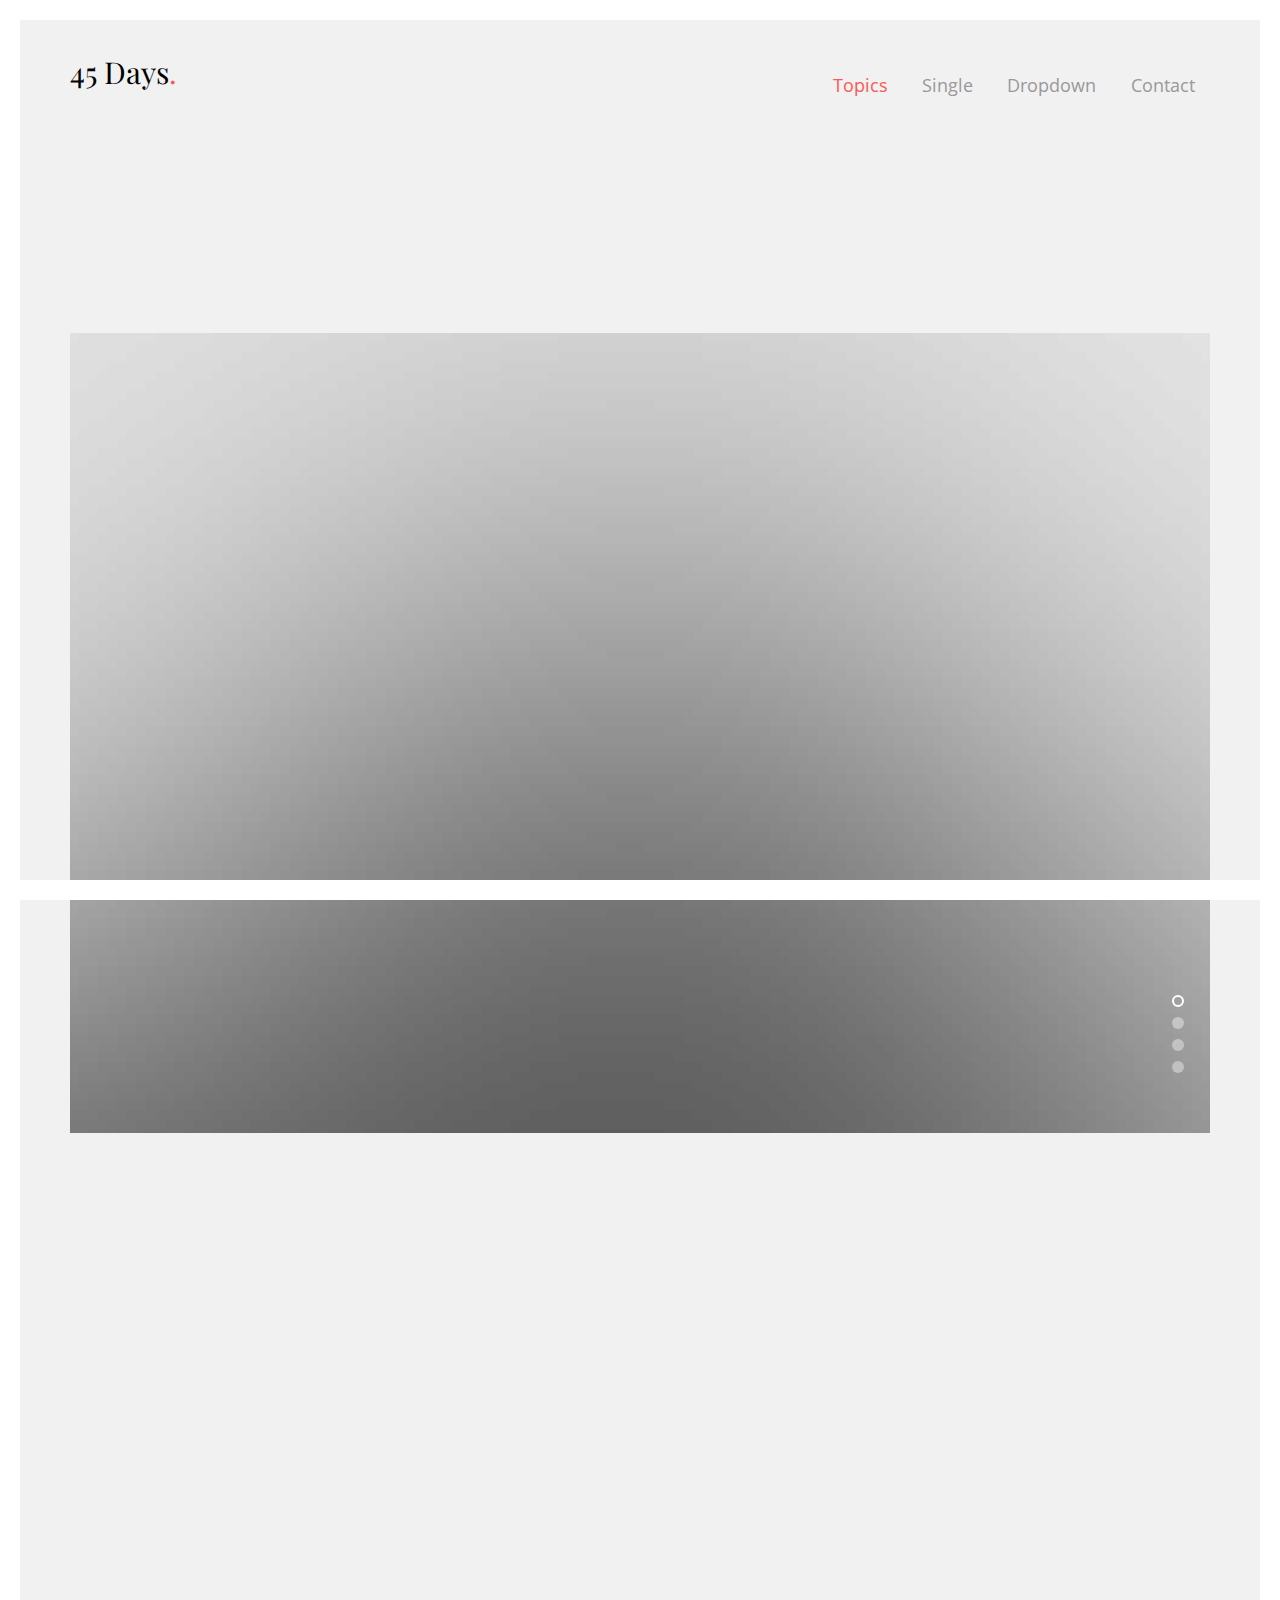
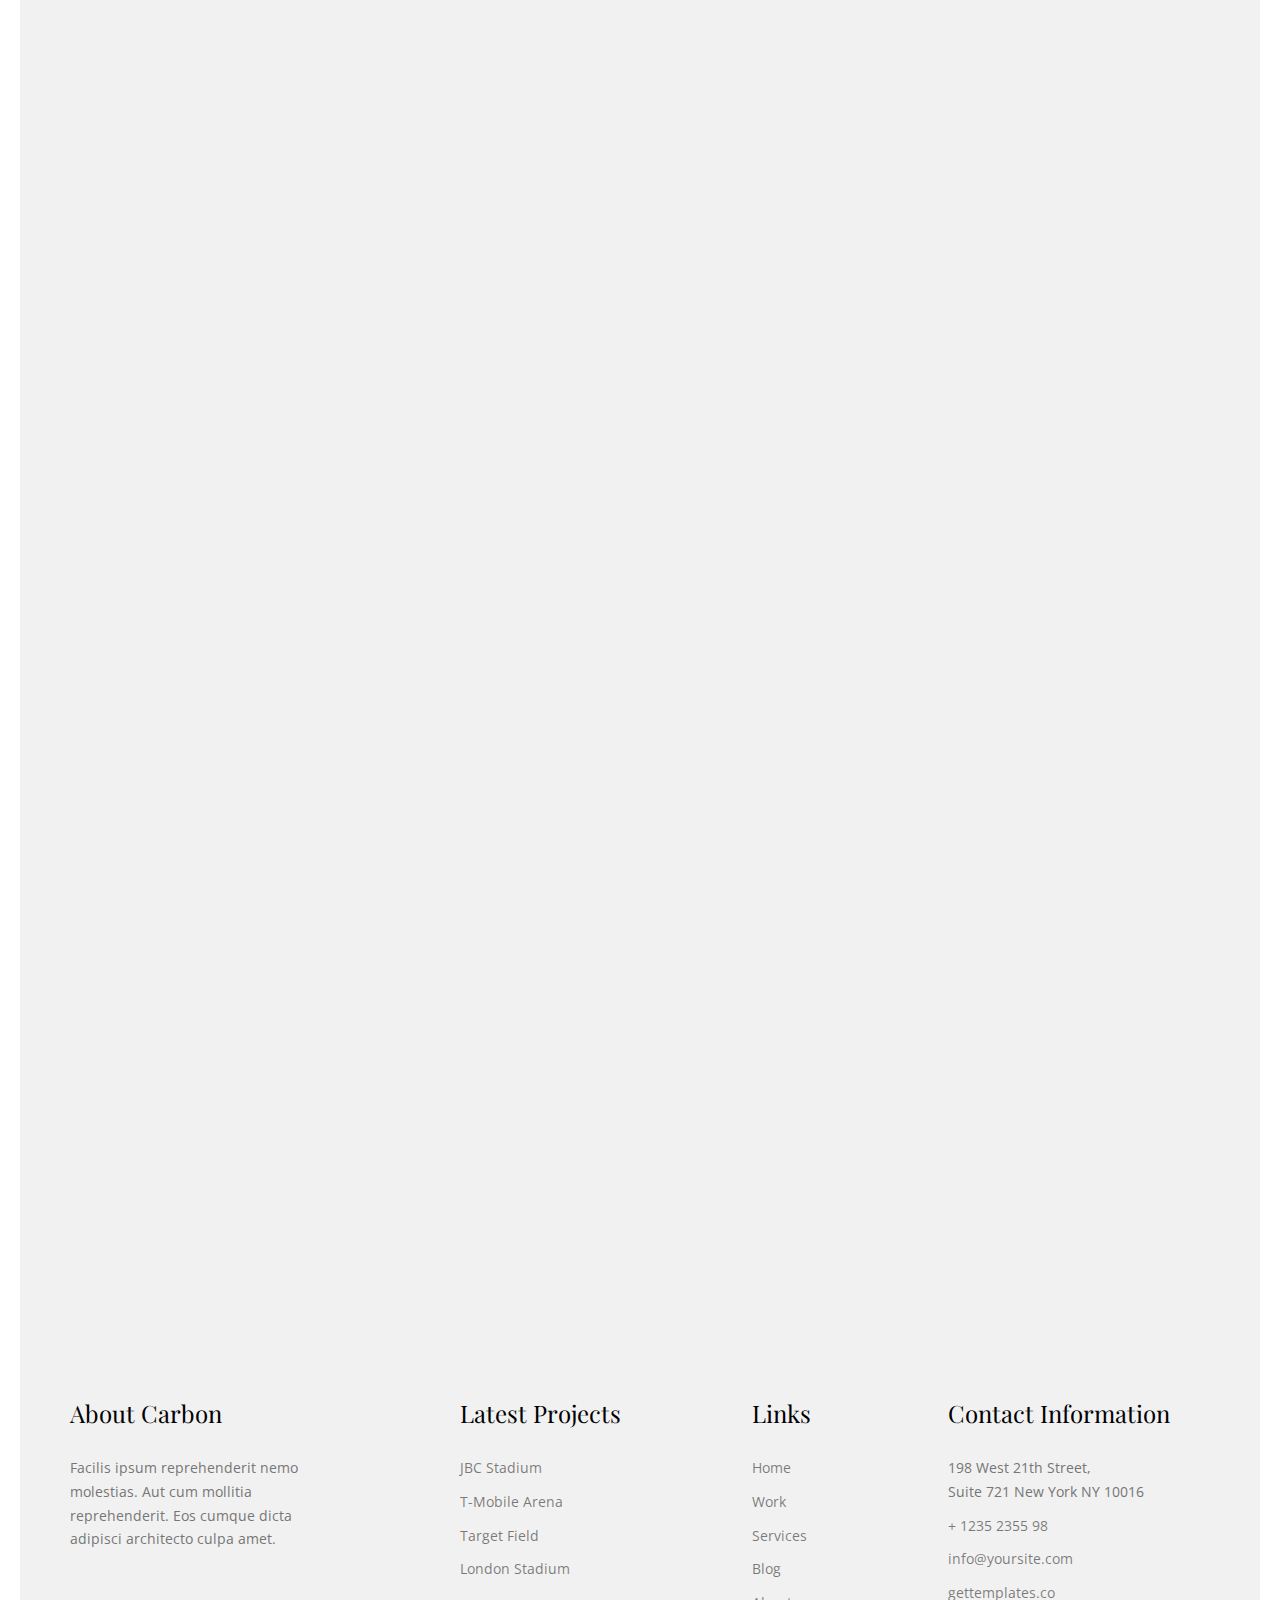
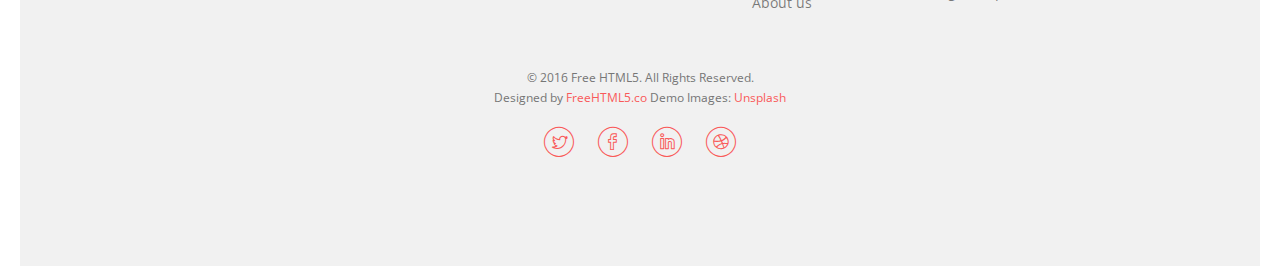
<file: _index.html>
<!DOCTYPE HTML>
<html>
	<head>
	<meta charset="utf-8">
	<meta http-equiv="X-UA-Compatible" content="IE=edge">
	<title>Gratuz &mdash; 45 Days | Research</title>
	<meta name="viewport" content="width=device-width, initial-scale=1">
	<meta name="description" content="Technical research on a variety of topics" />
	<meta name="keywords" content="Futurism" />
	<meta name="author" content="gratuz" />



  	<!-- Facebook and Twitter integration -->
	<meta name="twitter:title" content="45 Day deep dives into topics" />
	<meta name="twitter:image" content="" />
	<meta name="twitter:url" content="" />
	<meta name="twitter:card" content="" />

	<link href="https://fonts.googleapis.com/css?family=Open+Sans|Playfair+Display" rel="stylesheet">
	
	<!-- Animate.css -->
	<link rel="stylesheet" href="css/animate.css">
	<!-- Icomoon Icon Fonts-->
	<link rel="stylesheet" href="css/icomoon.css">
	<!-- Bootstrap  -->
	<link rel="stylesheet" href="css/bootstrap.css">

	<!-- Flexslider  -->
	<link rel="stylesheet" href="css/flexslider.css">

	<!-- Theme style  -->
	<link rel="stylesheet" href="css/style.css">

	<!-- Modernizr JS -->
	<script src="js/modernizr-2.6.2.min.js"></script>
	<!-- FOR IE9 below -->
	<!--[if lt IE 9]>
	<script src="js/respond.min.js"></script>
	<![endif]-->

	</head>
	<body>
		
	<div class="fh5co-loader"></div>
	
	<div id="page">
	<nav class="fh5co-nav" role="navigation">
		<div class="container">
			<div class="top-menu">
				<div class="row">
					<div class="col-sm-2">
						<div id="fh5co-logo"><a href="index.html">45 Days<span>.</span></a></div>
					</div>
					<div class="col-sm-10 text-right menu-1">
						<ul>
							<li class="active"><a href="index.html">Topics</a></li>
							<li><a href="single.html">Single</a></li>
							<li class="has-dropdown"><a href="single.html">Dropdown</a>
								<ul class="dropdown">
									<li><a href="#">Technology</a></li>
									<li><a href="#">Society</a></li>
									<li><a href="#">Environmental</a></li>
									<li><a href="#">Philosophy</a></li>
								</ul>
							</li>
							<li><a href="contact.html">Contact</a></li>
						</ul>
					</div>
				</div>
				
			</div>
		</div>
	</nav>
	<div class="container">
		<div id="fh5co-intro">
			<div class="row animate-box">
				<div class="col-md-8 col-md-offset-2 col-md-pull-2">
					<h2>Hello, World!</h2>
				</div>
			</div>
		</div>
		<aside id="fh5co-hero">
			<div class="flexslider">
				<ul class="slides">
			   	<li style="background-image: url(images/img_bg_1.jpg);">
			   		<div class="overlay"></div>
			   		<div class="container-fluid">
			   			<div class="row">
				   			<div class="col-md-6 col-xs-8 col-md-offset-1 slider-text">
				   				<div class="slider-text-inner">
				   					<h1><a href="#">Topics</a></h1>
										<h2>Every 45 Days we switch topics to dive deep into a particular area of research focus.</h2>
										<ul>
											<li>Topic 1: The future of gas stations</li>
										</ul>
				   				</div>
				   			</div>
				   		</div>
			   		</div>
			   	</li>
			   	<li style="background-image: url(images/img_bg_2.jpg);">
			   		<div class="overlay"></div>
			   		<div class="container-fluid">
			   			<div class="row">
				   			<div class="col-md-6 col-xs-8 col-md-offset-1 slider-text">
				   				<div class="slider-text-inner">
				   					<h1><a href="#">Innter tex</a></h1>
										<h2>Subtitle</h2>
				   				</div>
				   			</div>
				   		</div>
			   		</div>
			   	</li>
			   	<li style="background-image: url(images/img_bg_3.jpg);">
			   		<div class="overlay"></div>
			   		<div class="container-fluid">
			   			<div class="row">
				   			<div class="col-md-6 col-xs-8 col-md-offset-1 slider-text">
				   				<div class="slider-text-inner">
				   					<h1><a href="#">More</a></h1>
										<h2>More...</h2>
				   				</div>
				   			</div>
				   		</div>
			   		</div>
			   	</li>
			   	<li style="background-image: url(images/img_bg_4.jpg);">
			   		<div class="overlay"></div>
			   		<div class="container-fluid">
			   			<div class="row">
				   			<div class="col-md-6 col-xs-8 col-md-offset-1 slider-text">
				   				<div class="slider-text-inner">
				   					<h1><a href="#">Something else</a></h1>
										<h2>Else...</h2>
				   				</div>
				   			</div>
				   		</div>
			   		</div>
			   	</li>	   	
			  	</ul>
		  	</div>
		</aside>
		<div id="fh5co-portfolio">
			<div class="row nopadding">
				<div class="col-md-6 padding-right">
					<div class="row">
						<div class="col-md-12 animate-box">
							<a href="single.html" class="portfolio-grid">
								<img src="images/portfolio-1.jpg" class="img-responsive" alt="Free HTML5 Bootstrap Template by FreeHTML5.co">
								<div class="desc">
									<h3>Dublin Arena Architect Project</h3>
									<span>Building, Arena</span>
								</div>
							</a>
						</div>
						<div class="col-md-12 animate-box">
							<a href="single.html" class="portfolio-grid">
								<img src="images/portfolio-4.jpg" class="img-responsive" alt="Free HTML5 Bootstrap Template by FreeHTML5.co">
								<div class="desc">
									<h3>Dublin Arena Architect Project</h3>
									<span>Building, Arena</span>
								</div>
							</a>
						</div>
						<div class="col-md-12 animate-box">
							<a href="single.html" class="portfolio-grid">
								<img src="images/portfolio-5.jpg" class="img-responsive" alt="Free HTML5 Bootstrap Template by FreeHTML5.co">
								<div class="desc">
									<h3>Dublin Arena Architect Project</h3>
									<span>Building, Arena</span>
								</div>
							</a>
						</div>
						
					</div>
				</div>

				<div class="col-md-6 padding-left">
					<div class="row">
						<div class="col-md-12 animate-box">
							<a href="single.html" class="portfolio-grid">
								<img src="images/portfolio-2.jpg" class="img-responsive" alt="Free HTML5 Bootstrap Template by FreeHTML5.co">
								<div class="desc">
									<h3>Dublin Arena Architect Project</h3>
									<span>Building, Arena</span>
								</div>
							</a>
						</div>
						<div class="col-md-12 animate-box">
							<a href="single.html" class="portfolio-grid">
								<img src="images/portfolio-3.jpg" class="img-responsive" alt="Free HTML5 Bootstrap Template by FreeHTML5.co">
								<div class="desc">
									<h3>Dublin Arena Architect Project</h3>
									<span>Building, Arena</span>
								</div>
							</a>
						</div>
						<div class="col-md-12 animate-box">
							<a href="single.html" class="portfolio-grid">
								<img src="images/portfolio-6.jpg" class="img-responsive" alt="Free HTML5 Bootstrap Template by FreeHTML5.co">
								<div class="desc">
									<h3>Dublin Arena Architect Project</h3>
									<span>Building, Arena</span>
								</div>
							</a>
						</div>

						<div class="col-md-12 animate-box">
							<a href="single.html" class="portfolio-grid">
								<img src="images/portfolio-7.jpg" class="img-responsive" alt="Free HTML5 Bootstrap Template by FreeHTML5.co">
								<div class="desc">
									<h3>Dublin Arena Architect Project</h3>
									<span>Building, Arena</span>
								</div>
							</a>
						</div>

					</div>
				</div>
			</div>
		</div>
	</div><!-- END container -->

	<div class="container">
		<footer id="fh5co-footer" role="contentinfo">
			<div class="row">
				<div class="col-md-3 fh5co-widget">
					<h4>About Carbon</h4>
					<p>Facilis ipsum reprehenderit nemo molestias. Aut cum mollitia reprehenderit. Eos cumque dicta adipisci architecto culpa amet.</p>
				</div>
				<div class="col-md-3 col-md-push-1">
					<h4>Latest Projects</h4>
					<ul class="fh5co-footer-links">
						<li><a href="#">JBC Stadium</a></li>
						<li><a href="#">T-Mobile Arena</a></li>
						<li><a href="#">Target Field</a></li>
						<li><a href="#">London Stadium</a></li>
					</ul>
				</div>

				<div class="col-md-3 col-md-push-1">
					<h4>Links</h4>
					<ul class="fh5co-footer-links">
						<li><a href="#">Home</a></li>
						<li><a href="#">Work</a></li>
						<li><a href="#">Services</a></li>
						<li><a href="#">Blog</a></li>
						<li><a href="#">About us</a></li>
					</ul>
				</div>

				<div class="col-md-3">
					<h4>Contact Information</h4>
					<ul class="fh5co-footer-links">
						<li>198 West 21th Street, <br> Suite 721 New York NY 10016</li>
						<li><a href="tel://1234567920">+ 1235 2355 98</a></li>
						<li><a href="mailto:info@yoursite.com">info@yoursite.com</a></li>
						<li><a href="http://gettemplates.co">gettemplates.co</a></li>
					</ul>
				</div>

			</div>

			<div class="row copyright">
				<div class="col-md-12 text-center">
					<p>
						<small class="block">&copy; 2016 Free HTML5. All Rights Reserved.</small> 
						<small class="block">Designed by <a href="http://freehtml5.co/" target="_blank">FreeHTML5.co</a> Demo Images: <a href="http://unsplash.co/" target="_blank">Unsplash</a></small>
					</p>
					<p>
						<ul class="fh5co-social-icons">
							<li><a href="#"><i class="icon-twitter"></i></a></li>
							<li><a href="#"><i class="icon-facebook"></i></a></li>
							<li><a href="#"><i class="icon-linkedin"></i></a></li>
							<li><a href="#"><i class="icon-dribbble"></i></a></li>
						</ul>
					</p>
				</div>
			</div>
		</footer>
	</div><!-- END container -->
	</div>

	<div class="gototop js-top">
		<a href="#" class="js-gotop"><i class="icon-arrow-up2"></i></a>
	</div>
	
	<!-- jQuery -->
	<script src="js/jquery.min.js"></script>
	<!-- jQuery Easing -->
	<script src="js/jquery.easing.1.3.js"></script>
	<!-- Bootstrap -->
	<script src="js/bootstrap.min.js"></script>
	<!-- Waypoints -->
	<script src="js/jquery.waypoints.min.js"></script>
	<!-- Flexslider -->
	<script src="js/jquery.flexslider-min.js"></script>
	<!-- Sticky Kit -->
	<script src="js/sticky-kit.min.js"></script>
	<!-- Main -->
	<script src="js/main.js"></script>

	</body>
</html>
</file>
<file: css/icomoon.css>
@font-face {
  font-family: 'icomoon';
  src:  url('fonts/icomoon.eot?5j2n32');
  src:  url('fonts/icomoon.eot?5j2n32#iefix') format('embedded-opentype'),
    url('fonts/icomoon.ttf?5j2n32') format('truetype'),
    url('fonts/icomoon.woff?5j2n32') format('woff'),
    url('fonts/icomoon.svg?5j2n32#icomoon') format('svg');
  font-weight: normal;
  font-style: normal;
}

[class^="icon-"], [class*=" icon-"] {
  /* use !important to prevent issues with browser extensions that change fonts */
  font-family: 'icomoon' !important;
  speak: none;
  font-style: normal;
  font-weight: normal;
  font-variant: normal;
  text-transform: none;
  line-height: 1;

  /* Better Font Rendering =========== */
  -webkit-font-smoothing: antialiased;
  -moz-osx-font-smoothing: grayscale;
}

.icon-eye2:before {
  content: "\e064";
}
.icon-paper-clip:before {
  content: "\e065";
}
.icon-mail5:before {
  content: "\e066";
}
.icon-toggle:before {
  content: "\e067";
}
.icon-layout:before {
  content: "\e068";
}
.icon-link2:before {
  content: "\e069";
}
.icon-bell2:before {
  content: "\e06a";
}
.icon-lock3:before {
  content: "\e06b";
}
.icon-unlock:before {
  content: "\e06c";
}
.icon-ribbon2:before {
  content: "\e06d";
}
.icon-image2:before {
  content: "\e06e";
}
.icon-signal:before {
  content: "\e06f";
}
.icon-target3:before {
  content: "\e070";
}
.icon-clipboard3:before {
  content: "\e071";
}
.icon-clock3:before {
  content: "\e072";
}
.icon-watch:before {
  content: "\e073";
}
.icon-air-play:before {
  content: "\e074";
}
.icon-camera3:before {
  content: "\e075";
}
.icon-video2:before {
  content: "\e076";
}
.icon-disc:before {
  content: "\e077";
}
.icon-printer3:before {
  content: "\e078";
}
.icon-monitor:before {
  content: "\e079";
}
.icon-server:before {
  content: "\e07a";
}
.icon-cog2:before {
  content: "\e07b";
}
.icon-heart3:before {
  content: "\e07c";
}
.icon-paragraph:before {
  content: "\e07d";
}
.icon-align-justify:before {
  content: "\e07e";
}
.icon-align-left:before {
  content: "\e07f";
}
.icon-align-center:before {
  content: "\e080";
}
.icon-align-right:before {
  content: "\e081";
}
.icon-book2:before {
  content: "\e082";
}
.icon-layers2:before {
  content: "\e083";
}
.icon-stack2:before {
  content: "\e084";
}
.icon-stack-2:before {
  content: "\e085";
}
.icon-paper:before {
  content: "\e086";
}
.icon-paper-stack:before {
  content: "\e087";
}
.icon-search3:before {
  content: "\e088";
}
.icon-zoom-in2:before {
  content: "\e089";
}
.icon-zoom-out2:before {
  content: "\e08a";
}
.icon-reply2:before {
  content: "\e08b";
}
.icon-circle-plus:before {
  content: "\e08c";
}
.icon-circle-minus:before {
  content: "\e08d";
}
.icon-circle-check:before {
  content: "\e08e";
}
.icon-circle-cross:before {
  content: "\e08f";
}
.icon-square-plus:before {
  content: "\e090";
}
.icon-square-minus:before {
  content: "\e091";
}
.icon-square-check:before {
  content: "\e092";
}
.icon-square-cross:before {
  content: "\e093";
}
.icon-microphone:before {
  content: "\e094";
}
.icon-record:before {
  content: "\e095";
}
.icon-skip-back:before {
  content: "\e096";
}
.icon-rewind:before {
  content: "\e097";
}
.icon-play4:before {
  content: "\e098";
}
.icon-pause3:before {
  content: "\e099";
}
.icon-stop3:before {
  content: "\e09a";
}
.icon-fast-forward:before {
  content: "\e09b";
}
.icon-skip-forward:before {
  content: "\e09c";
}
.icon-shuffle2:before {
  content: "\e09d";
}
.icon-repeat:before {
  content: "\e09e";
}
.icon-folder2:before {
  content: "\e09f";
}
.icon-umbrella:before {
  content: "\e0a0";
}
.icon-moon:before {
  content: "\e0a1";
}
.icon-thermometer:before {
  content: "\e0a2";
}
.icon-drop:before {
  content: "\e0a3";
}
.icon-sun2:before {
  content: "\e0a4";
}
.icon-cloud3:before {
  content: "\e0a5";
}
.icon-cloud-upload2:before {
  content: "\e0a6";
}
.icon-cloud-download2:before {
  content: "\e0a7";
}
.icon-upload4:before {
  content: "\e0a8";
}
.icon-download4:before {
  content: "\e0a9";
}
.icon-location3:before {
  content: "\e0aa";
}
.icon-location-2:before {
  content: "\e0ab";
}
.icon-map3:before {
  content: "\e0ac";
}
.icon-battery:before {
  content: "\e0ad";
}
.icon-head:before {
  content: "\e0ae";
}
.icon-briefcase3:before {
  content: "\e0af";
}
.icon-speech-bubble:before {
  content: "\e0b0";
}
.icon-anchor2:before {
  content: "\e0b1";
}
.icon-globe2:before {
  content: "\e0b2";
}
.icon-box:before {
  content: "\e0b3";
}
.icon-reload:before {
  content: "\e0b4";
}
.icon-share3:before {
  content: "\e0b5";
}
.icon-marquee:before {
  content: "\e0b6";
}
.icon-marquee-plus:before {
  content: "\e0b7";
}
.icon-marquee-minus:before {
  content: "\e0b8";
}
.icon-tag:before {
  content: "\e0b9";
}
.icon-power2:before {
  content: "\e0ba";
}
.icon-command2:before {
  content: "\e0bb";
}
.icon-alt:before {
  content: "\e0bc";
}
.icon-esc:before {
  content: "\e0bd";
}
.icon-bar-graph:before {
  content: "\e0be";
}
.icon-bar-graph-2:before {
  content: "\e0bf";
}
.icon-pie-graph:before {
  content: "\e0c0";
}
.icon-star:before {
  content: "\e0c1";
}
.icon-arrow-left3:before {
  content: "\e0c2";
}
.icon-arrow-right3:before {
  content: "\e0c3";
}
.icon-arrow-up3:before {
  content: "\e0c4";
}
.icon-arrow-down3:before {
  content: "\e0c5";
}
.icon-volume:before {
  content: "\e0c6";
}
.icon-mute:before {
  content: "\e0c7";
}
.icon-content-right:before {
  content: "\e100";
}
.icon-content-left:before {
  content: "\e101";
}
.icon-grid2:before {
  content: "\e102";
}
.icon-grid-2:before {
  content: "\e103";
}
.icon-columns:before {
  content: "\e104";
}
.icon-loader:before {
  content: "\e105";
}
.icon-bag:before {
  content: "\e106";
}
.icon-ban:before {
  content: "\e107";
}
.icon-flag3:before {
  content: "\e108";
}
.icon-trash:before {
  content: "\e109";
}
.icon-expand2:before {
  content: "\e110";
}
.icon-contract:before {
  content: "\e111";
}
.icon-maximize:before {
  content: "\e112";
}
.icon-minimize:before {
  content: "\e113";
}
.icon-plus2:before {
  content: "\e114";
}
.icon-minus2:before {
  content: "\e115";
}
.icon-check:before {
  content: "\e116";
}
.icon-cross2:before {
  content: "\e117";
}
.icon-move:before {
  content: "\e118";
}
.icon-delete:before {
  content: "\e119";
}
.icon-menu5:before {
  content: "\e120";
}
.icon-archive:before {
  content: "\e121";
}
.icon-inbox:before {
  content: "\e122";
}
.icon-outbox:before {
  content: "\e123";
}
.icon-file:before {
  content: "\e124";
}
.icon-file-add:before {
  content: "\e125";
}
.icon-file-subtract:before {
  content: "\e126";
}
.icon-help:before {
  content: "\e127";
}
.icon-open:before {
  content: "\e128";
}
.icon-ellipsis:before {
  content: "\e129";
}
.icon-heart4:before {
  content: "\e900";
}
.icon-cloud4:before {
  content: "\e901";
}
.icon-star2:before {
  content: "\e902";
}
.icon-tv2:before {
  content: "\e903";
}
.icon-sound:before {
  content: "\e904";
}
.icon-video3:before {
  content: "\e905";
}
.icon-trash2:before {
  content: "\e906";
}
.icon-user2:before {
  content: "\e907";
}
.icon-key3:before {
  content: "\e908";
}
.icon-search4:before {
  content: "\e909";
}
.icon-settings:before {
  content: "\e90a";
}
.icon-camera4:before {
  content: "\e90b";
}
.icon-tag2:before {
  content: "\e90c";
}
.icon-lock4:before {
  content: "\e90d";
}
.icon-bulb:before {
  content: "\e90e";
}
.icon-pen2:before {
  content: "\e90f";
}
.icon-diamond:before {
  content: "\e910";
}
.icon-display2:before {
  content: "\e911";
}
.icon-location4:before {
  content: "\e912";
}
.icon-eye3:before {
  content: "\e913";
}
.icon-bubble3:before {
  content: "\e914";
}
.icon-stack3:before {
  content: "\e915";
}
.icon-cup:before {
  content: "\e916";
}
.icon-phone3:before {
  content: "\e917";
}
.icon-news:before {
  content: "\e918";
}
.icon-mail6:before {
  content: "\e919";
}
.icon-like:before {
  content: "\e91a";
}
.icon-photo:before {
  content: "\e91b";
}
.icon-note:before {
  content: "\e91c";
}
.icon-clock4:before {
  content: "\e91d";
}
.icon-paperplane:before {
  content: "\e91e";
}
.icon-params:before {
  content: "\e91f";
}
.icon-banknote:before {
  content: "\e920";
}
.icon-data:before {
  content: "\e921";
}
.icon-music2:before {
  content: "\e922";
}
.icon-megaphone2:before {
  content: "\e923";
}
.icon-study:before {
  content: "\e924";
}
.icon-lab2:before {
  content: "\e925";
}
.icon-food:before {
  content: "\e926";
}
.icon-t-shirt:before {
  content: "\e927";
}
.icon-fire2:before {
  content: "\e928";
}
.icon-clip:before {
  content: "\e929";
}
.icon-shop:before {
  content: "\e92a";
}
.icon-calendar3:before {
  content: "\e92b";
}
.icon-wallet2:before {
  content: "\e92c";
}
.icon-vynil:before {
  content: "\e92d";
}
.icon-truck2:before {
  content: "\e92e";
}
.icon-world:before {
  content: "\e92f";
}
.icon-mobile:before {
  content: "\e000";
}
.icon-laptop:before {
  content: "\e001";
}
.icon-desktop:before {
  content: "\e002";
}
.icon-tablet:before {
  content: "\e003";
}
.icon-phone:before {
  content: "\e004";
}
.icon-document:before {
  content: "\e005";
}
.icon-documents:before {
  content: "\e006";
}
.icon-search:before {
  content: "\e007";
}
.icon-clipboard:before {
  content: "\e008";
}
.icon-newspaper:before {
  content: "\e009";
}
.icon-notebook:before {
  content: "\e00a";
}
.icon-book-open:before {
  content: "\e00b";
}
.icon-browser:before {
  content: "\e00c";
}
.icon-calendar:before {
  content: "\e00d";
}
.icon-presentation:before {
  content: "\e00e";
}
.icon-picture:before {
  content: "\e00f";
}
.icon-pictures:before {
  content: "\e010";
}
.icon-video:before {
  content: "\e011";
}
.icon-camera:before {
  content: "\e012";
}
.icon-printer:before {
  content: "\e013";
}
.icon-toolbox:before {
  content: "\e014";
}
.icon-briefcase:before {
  content: "\e015";
}
.icon-wallet:before {
  content: "\e016";
}
.icon-gift:before {
  content: "\e017";
}
.icon-bargraph:before {
  content: "\e018";
}
.icon-grid:before {
  content: "\e019";
}
.icon-expand:before {
  content: "\e01a";
}
.icon-focus:before {
  content: "\e01b";
}
.icon-edit:before {
  content: "\e01c";
}
.icon-adjustments:before {
  content: "\e01d";
}
.icon-ribbon:before {
  content: "\e01e";
}
.icon-hourglass:before {
  content: "\e01f";
}
.icon-lock:before {
  content: "\e020";
}
.icon-megaphone:before {
  content: "\e021";
}
.icon-shield:before {
  content: "\e022";
}
.icon-trophy:before {
  content: "\e023";
}
.icon-flag:before {
  content: "\e024";
}
.icon-map:before {
  content: "\e025";
}
.icon-puzzle:before {
  content: "\e026";
}
.icon-basket:before {
  content: "\e027";
}
.icon-envelope:before {
  content: "\e028";
}
.icon-streetsign:before {
  content: "\e029";
}
.icon-telescope:before {
  content: "\e02a";
}
.icon-gears:before {
  content: "\e02b";
}
.icon-key:before {
  content: "\e02c";
}
.icon-paperclip:before {
  content: "\e02d";
}
.icon-attachment:before {
  content: "\e02e";
}
.icon-pricetags:before {
  content: "\e02f";
}
.icon-lightbulb:before {
  content: "\e030";
}
.icon-layers:before {
  content: "\e031";
}
.icon-pencil:before {
  content: "\e032";
}
.icon-tools:before {
  content: "\e033";
}
.icon-tools-2:before {
  content: "\e034";
}
.icon-scissors:before {
  content: "\e035";
}
.icon-paintbrush:before {
  content: "\e036";
}
.icon-magnifying-glass:before {
  content: "\e037";
}
.icon-circle-compass:before {
  content: "\e038";
}
.icon-linegraph:before {
  content: "\e039";
}
.icon-mic:before {
  content: "\e03a";
}
.icon-strategy:before {
  content: "\e03b";
}
.icon-beaker:before {
  content: "\e03c";
}
.icon-caution:before {
  content: "\e03d";
}
.icon-recycle:before {
  content: "\e03e";
}
.icon-anchor:before {
  content: "\e03f";
}
.icon-profile-male:before {
  content: "\e040";
}
.icon-profile-female:before {
  content: "\e041";
}
.icon-bike:before {
  content: "\e042";
}
.icon-wine:before {
  content: "\e043";
}
.icon-hotairballoon:before {
  content: "\e044";
}
.icon-globe:before {
  content: "\e045";
}
.icon-genius:before {
  content: "\e046";
}
.icon-map-pin:before {
  content: "\e047";
}
.icon-dial:before {
  content: "\e048";
}
.icon-chat:before {
  content: "\e049";
}
.icon-heart:before {
  content: "\e04a";
}
.icon-cloud:before {
  content: "\e04b";
}
.icon-upload:before {
  content: "\e04c";
}
.icon-download:before {
  content: "\e04d";
}
.icon-target:before {
  content: "\e04e";
}
.icon-hazardous:before {
  content: "\e04f";
}
.icon-piechart:before {
  content: "\e050";
}
.icon-speedometer:before {
  content: "\e051";
}
.icon-global:before {
  content: "\e052";
}
.icon-compass:before {
  content: "\e053";
}
.icon-lifesaver:before {
  content: "\e054";
}
.icon-clock:before {
  content: "\e055";
}
.icon-aperture:before {
  content: "\e056";
}
.icon-quote:before {
  content: "\e057";
}
.icon-scope:before {
  content: "\e058";
}
.icon-alarmclock:before {
  content: "\e059";
}
.icon-refresh:before {
  content: "\e05a";
}
.icon-happy:before {
  content: "\e05b";
}
.icon-sad:before {
  content: "\e05c";
}
.icon-facebook:before {
  content: "\e05d";
}
.icon-twitter:before {
  content: "\e05e";
}
.icon-googleplus:before {
  content: "\e05f";
}
.icon-rss:before {
  content: "\e060";
}
.icon-tumblr:before {
  content: "\e061";
}
.icon-linkedin:before {
  content: "\e062";
}
.icon-dribbble:before {
  content: "\e063";
}
.icon-home:before {
  content: "\e930";
}
.icon-home2:before {
  content: "\e931";
}
.icon-home3:before {
  content: "\e932";
}
.icon-office:before {
  content: "\e933";
}
.icon-newspaper2:before {
  content: "\e934";
}
.icon-pencil2:before {
  content: "\e935";
}
.icon-pencil22:before {
  content: "\e936";
}
.icon-quill:before {
  content: "\e937";
}
.icon-pen:before {
  content: "\e938";
}
.icon-blog:before {
  content: "\e939";
}
.icon-eyedropper:before {
  content: "\e93a";
}
.icon-droplet:before {
  content: "\e93b";
}
.icon-paint-format:before {
  content: "\e93c";
}
.icon-image:before {
  content: "\e93d";
}
.icon-images:before {
  content: "\e93e";
}
.icon-camera2:before {
  content: "\e93f";
}
.icon-headphones:before {
  content: "\e940";
}
.icon-music:before {
  content: "\e941";
}
.icon-play:before {
  content: "\e942";
}
.icon-film:before {
  content: "\e943";
}
.icon-video-camera:before {
  content: "\e944";
}
.icon-dice:before {
  content: "\e945";
}
.icon-pacman:before {
  content: "\e946";
}
.icon-spades:before {
  content: "\e947";
}
.icon-clubs:before {
  content: "\e948";
}
.icon-diamonds:before {
  content: "\e949";
}
.icon-bullhorn:before {
  content: "\e94a";
}
.icon-connection:before {
  content: "\e94b";
}
.icon-podcast:before {
  content: "\e94c";
}
.icon-feed:before {
  content: "\e94d";
}
.icon-mic2:before {
  content: "\e94e";
}
.icon-book:before {
  content: "\e94f";
}
.icon-books:before {
  content: "\e950";
}
.icon-library:before {
  content: "\e951";
}
.icon-file-text:before {
  content: "\e952";
}
.icon-profile:before {
  content: "\e953";
}
.icon-file-empty:before {
  content: "\e954";
}
.icon-files-empty:before {
  content: "\e955";
}
.icon-file-text2:before {
  content: "\e956";
}
.icon-file-picture:before {
  content: "\e957";
}
.icon-file-music:before {
  content: "\e958";
}
.icon-file-play:before {
  content: "\e959";
}
.icon-file-video:before {
  content: "\e95a";
}
.icon-file-zip:before {
  content: "\e95b";
}
.icon-copy:before {
  content: "\e95c";
}
.icon-paste:before {
  content: "\e95d";
}
.icon-stack:before {
  content: "\e95e";
}
.icon-folder:before {
  content: "\e95f";
}
.icon-folder-open:before {
  content: "\e960";
}
.icon-folder-plus:before {
  content: "\e961";
}
.icon-folder-minus:before {
  content: "\e962";
}
.icon-folder-download:before {
  content: "\e963";
}
.icon-folder-upload:before {
  content: "\e964";
}
.icon-price-tag:before {
  content: "\e965";
}
.icon-price-tags:before {
  content: "\e966";
}
.icon-barcode:before {
  content: "\e967";
}
.icon-qrcode:before {
  content: "\e968";
}
.icon-ticket:before {
  content: "\e969";
}
.icon-cart:before {
  content: "\e96a";
}
.icon-coin-dollar:before {
  content: "\e96b";
}
.icon-coin-euro:before {
  content: "\e96c";
}
.icon-coin-pound:before {
  content: "\e96d";
}
.icon-coin-yen:before {
  content: "\e96e";
}
.icon-credit-card:before {
  content: "\e96f";
}
.icon-calculator:before {
  content: "\e970";
}
.icon-lifebuoy:before {
  content: "\e971";
}
.icon-phone2:before {
  content: "\e972";
}
.icon-phone-hang-up:before {
  content: "\e973";
}
.icon-address-book:before {
  content: "\e974";
}
.icon-envelop:before {
  content: "\e975";
}
.icon-pushpin:before {
  content: "\e976";
}
.icon-location:before {
  content: "\e977";
}
.icon-location2:before {
  content: "\e978";
}
.icon-compass2:before {
  content: "\e979";
}
.icon-compass22:before {
  content: "\e97a";
}
.icon-map2:before {
  content: "\e97b";
}
.icon-map22:before {
  content: "\e97c";
}
.icon-history:before {
  content: "\e97d";
}
.icon-clock2:before {
  content: "\e97e";
}
.icon-clock22:before {
  content: "\e97f";
}
.icon-alarm:before {
  content: "\e980";
}
.icon-bell:before {
  content: "\e981";
}
.icon-stopwatch:before {
  content: "\e982";
}
.icon-calendar2:before {
  content: "\e983";
}
.icon-printer2:before {
  content: "\e984";
}
.icon-keyboard:before {
  content: "\e985";
}
.icon-display:before {
  content: "\e986";
}
.icon-laptop2:before {
  content: "\e987";
}
.icon-mobile2:before {
  content: "\e988";
}
.icon-mobile22:before {
  content: "\e989";
}
.icon-tablet2:before {
  content: "\e98a";
}
.icon-tv:before {
  content: "\e98b";
}
.icon-drawer:before {
  content: "\e98c";
}
.icon-drawer2:before {
  content: "\e98d";
}
.icon-box-add:before {
  content: "\e98e";
}
.icon-box-remove:before {
  content: "\e98f";
}
.icon-download3:before {
  content: "\e990";
}
.icon-upload2:before {
  content: "\e991";
}
.icon-floppy-disk:before {
  content: "\e992";
}
.icon-drive:before {
  content: "\e993";
}
.icon-database:before {
  content: "\e994";
}
.icon-undo:before {
  content: "\e995";
}
.icon-redo:before {
  content: "\e996";
}
.icon-undo2:before {
  content: "\e997";
}
.icon-redo2:before {
  content: "\e998";
}
.icon-forward:before {
  content: "\e999";
}
.icon-reply:before {
  content: "\e99a";
}
.icon-bubble:before {
  content: "\e99b";
}
.icon-bubbles:before {
  content: "\e99c";
}
.icon-bubbles2:before {
  content: "\e99d";
}
.icon-bubble2:before {
  content: "\e99e";
}
.icon-bubbles3:before {
  content: "\e99f";
}
.icon-bubbles4:before {
  content: "\e9a0";
}
.icon-user:before {
  content: "\e9a1";
}
.icon-users:before {
  content: "\e9a2";
}
.icon-user-plus:before {
  content: "\e9a3";
}
.icon-user-minus:before {
  content: "\e9a4";
}
.icon-user-check:before {
  content: "\e9a5";
}
.icon-user-tie:before {
  content: "\e9a6";
}
.icon-quotes-left:before {
  content: "\e9a7";
}
.icon-quotes-right:before {
  content: "\e9a8";
}
.icon-hour-glass:before {
  content: "\e9a9";
}
.icon-spinner:before {
  content: "\e9aa";
}
.icon-spinner2:before {
  content: "\e9ab";
}
.icon-spinner3:before {
  content: "\e9ac";
}
.icon-spinner4:before {
  content: "\e9ad";
}
.icon-spinner5:before {
  content: "\e9ae";
}
.icon-spinner6:before {
  content: "\e9af";
}
.icon-spinner7:before {
  content: "\e9b0";
}
.icon-spinner8:before {
  content: "\e9b1";
}
.icon-spinner9:before {
  content: "\e9b2";
}
.icon-spinner10:before {
  content: "\e9b3";
}
.icon-spinner11:before {
  content: "\e9b4";
}
.icon-binoculars:before {
  content: "\e9b5";
}
.icon-search2:before {
  content: "\e9b6";
}
.icon-zoom-in:before {
  content: "\e9b7";
}
.icon-zoom-out:before {
  content: "\e9b8";
}
.icon-enlarge:before {
  content: "\e9b9";
}
.icon-shrink:before {
  content: "\e9ba";
}
.icon-enlarge2:before {
  content: "\e9bb";
}
.icon-shrink2:before {
  content: "\e9bc";
}
.icon-key2:before {
  content: "\e9bd";
}
.icon-key22:before {
  content: "\e9be";
}
.icon-lock2:before {
  content: "\e9bf";
}
.icon-unlocked:before {
  content: "\e9c0";
}
.icon-wrench:before {
  content: "\e9c1";
}
.icon-equalizer:before {
  content: "\e9c2";
}
.icon-equalizer2:before {
  content: "\e9c3";
}
.icon-cog:before {
  content: "\e9c4";
}
.icon-cogs:before {
  content: "\e9c5";
}
.icon-hammer:before {
  content: "\e9c6";
}
.icon-magic-wand:before {
  content: "\e9c7";
}
.icon-aid-kit:before {
  content: "\e9c8";
}
.icon-bug:before {
  content: "\e9c9";
}
.icon-pie-chart:before {
  content: "\e9ca";
}
.icon-stats-dots:before {
  content: "\e9cb";
}
.icon-stats-bars:before {
  content: "\e9cc";
}
.icon-stats-bars2:before {
  content: "\e9cd";
}
.icon-trophy2:before {
  content: "\e9ce";
}
.icon-gift2:before {
  content: "\e9cf";
}
.icon-glass:before {
  content: "\e9d0";
}
.icon-glass2:before {
  content: "\e9d1";
}
.icon-mug:before {
  content: "\e9d2";
}
.icon-spoon-knife:before {
  content: "\e9d3";
}
.icon-leaf:before {
  content: "\e9d4";
}
.icon-rocket:before {
  content: "\e9d5";
}
.icon-meter:before {
  content: "\e9d6";
}
.icon-meter2:before {
  content: "\e9d7";
}
.icon-hammer2:before {
  content: "\e9d8";
}
.icon-fire:before {
  content: "\e9d9";
}
.icon-lab:before {
  content: "\e9da";
}
.icon-magnet:before {
  content: "\e9db";
}
.icon-bin:before {
  content: "\e9dc";
}
.icon-bin2:before {
  content: "\e9dd";
}
.icon-briefcase2:before {
  content: "\e9de";
}
.icon-airplane:before {
  content: "\e9df";
}
.icon-truck:before {
  content: "\e9e0";
}
.icon-road:before {
  content: "\e9e1";
}
.icon-accessibility:before {
  content: "\e9e2";
}
.icon-target2:before {
  content: "\e9e3";
}
.icon-shield2:before {
  content: "\e9e4";
}
.icon-power:before {
  content: "\e9e5";
}
.icon-switch:before {
  content: "\e9e6";
}
.icon-power-cord:before {
  content: "\e9e7";
}
.icon-clipboard2:before {
  content: "\e9e8";
}
.icon-list-numbered:before {
  content: "\e9e9";
}
.icon-list:before {
  content: "\e9ea";
}
.icon-list2:before {
  content: "\e9eb";
}
.icon-tree:before {
  content: "\e9ec";
}
.icon-menu:before {
  content: "\e9ed";
}
.icon-menu2:before {
  content: "\e9ee";
}
.icon-menu3:before {
  content: "\e9ef";
}
.icon-menu4:before {
  content: "\e9f0";
}
.icon-cloud2:before {
  content: "\e9f1";
}
.icon-cloud-download:before {
  content: "\e9f2";
}
.icon-cloud-upload:before {
  content: "\e9f3";
}
.icon-cloud-check:before {
  content: "\e9f4";
}
.icon-download2:before {
  content: "\e9f5";
}
.icon-upload22:before {
  content: "\e9f6";
}
.icon-download32:before {
  content: "\e9f7";
}
.icon-upload3:before {
  content: "\e9f8";
}
.icon-sphere:before {
  content: "\e9f9";
}
.icon-earth:before {
  content: "\e9fa";
}
.icon-link:before {
  content: "\e9fb";
}
.icon-flag2:before {
  content: "\e9fc";
}
.icon-attachment2:before {
  content: "\e9fd";
}
.icon-eye:before {
  content: "\e9fe";
}
.icon-eye-plus:before {
  content: "\e9ff";
}
.icon-eye-minus:before {
  content: "\ea00";
}
.icon-eye-blocked:before {
  content: "\ea01";
}
.icon-bookmark:before {
  content: "\ea02";
}
.icon-bookmarks:before {
  content: "\ea03";
}
.icon-sun:before {
  content: "\ea04";
}
.icon-contrast:before {
  content: "\ea05";
}
.icon-brightness-contrast:before {
  content: "\ea06";
}
.icon-star-empty:before {
  content: "\ea07";
}
.icon-star-half:before {
  content: "\ea08";
}
.icon-star-full:before {
  content: "\ea09";
}
.icon-heart2:before {
  content: "\ea0a";
}
.icon-heart-broken:before {
  content: "\ea0b";
}
.icon-man:before {
  content: "\ea0c";
}
.icon-woman:before {
  content: "\ea0d";
}
.icon-man-woman:before {
  content: "\ea0e";
}
.icon-happy3:before {
  content: "\ea0f";
}
.icon-happy2:before {
  content: "\ea10";
}
.icon-smile:before {
  content: "\ea11";
}
.icon-smile2:before {
  content: "\ea12";
}
.icon-tongue:before {
  content: "\ea13";
}
.icon-tongue2:before {
  content: "\ea14";
}
.icon-sad2:before {
  content: "\ea15";
}
.icon-sad22:before {
  content: "\ea16";
}
.icon-wink:before {
  content: "\ea17";
}
.icon-wink2:before {
  content: "\ea18";
}
.icon-grin:before {
  content: "\ea19";
}
.icon-grin2:before {
  content: "\ea1a";
}
.icon-cool:before {
  content: "\ea1b";
}
.icon-cool2:before {
  content: "\ea1c";
}
.icon-angry:before {
  content: "\ea1d";
}
.icon-angry2:before {
  content: "\ea1e";
}
.icon-evil:before {
  content: "\ea1f";
}
.icon-evil2:before {
  content: "\ea20";
}
.icon-shocked:before {
  content: "\ea21";
}
.icon-shocked2:before {
  content: "\ea22";
}
.icon-baffled:before {
  content: "\ea23";
}
.icon-baffled2:before {
  content: "\ea24";
}
.icon-confused:before {
  content: "\ea25";
}
.icon-confused2:before {
  content: "\ea26";
}
.icon-neutral:before {
  content: "\ea27";
}
.icon-neutral2:before {
  content: "\ea28";
}
.icon-hipster:before {
  content: "\ea29";
}
.icon-hipster2:before {
  content: "\ea2a";
}
.icon-wondering:before {
  content: "\ea2b";
}
.icon-wondering2:before {
  content: "\ea2c";
}
.icon-sleepy:before {
  content: "\ea2d";
}
.icon-sleepy2:before {
  content: "\ea2e";
}
.icon-frustrated:before {
  content: "\ea2f";
}
.icon-frustrated2:before {
  content: "\ea30";
}
.icon-crying:before {
  content: "\ea31";
}
.icon-crying2:before {
  content: "\ea32";
}
.icon-point-up:before {
  content: "\ea33";
}
.icon-point-right:before {
  content: "\ea34";
}
.icon-point-down:before {
  content: "\ea35";
}
.icon-point-left:before {
  content: "\ea36";
}
.icon-warning:before {
  content: "\ea37";
}
.icon-notification:before {
  content: "\ea38";
}
.icon-question:before {
  content: "\ea39";
}
.icon-plus:before {
  content: "\ea3a";
}
.icon-minus:before {
  content: "\ea3b";
}
.icon-info:before {
  content: "\ea3c";
}
.icon-cancel-circle:before {
  content: "\ea3d";
}
.icon-blocked:before {
  content: "\ea3e";
}
.icon-cross:before {
  content: "\ea3f";
}
.icon-checkmark:before {
  content: "\ea40";
}
.icon-checkmark2:before {
  content: "\ea41";
}
.icon-spell-check:before {
  content: "\ea42";
}
.icon-enter:before {
  content: "\ea43";
}
.icon-exit:before {
  content: "\ea44";
}
.icon-play2:before {
  content: "\ea45";
}
.icon-pause:before {
  content: "\ea46";
}
.icon-stop:before {
  content: "\ea47";
}
.icon-previous:before {
  content: "\ea48";
}
.icon-next:before {
  content: "\ea49";
}
.icon-backward:before {
  content: "\ea4a";
}
.icon-forward2:before {
  content: "\ea4b";
}
.icon-play3:before {
  content: "\ea4c";
}
.icon-pause2:before {
  content: "\ea4d";
}
.icon-stop2:before {
  content: "\ea4e";
}
.icon-backward2:before {
  content: "\ea4f";
}
.icon-forward3:before {
  content: "\ea50";
}
.icon-first:before {
  content: "\ea51";
}
.icon-last:before {
  content: "\ea52";
}
.icon-previous2:before {
  content: "\ea53";
}
.icon-next2:before {
  content: "\ea54";
}
.icon-eject:before {
  content: "\ea55";
}
.icon-volume-high:before {
  content: "\ea56";
}
.icon-volume-medium:before {
  content: "\ea57";
}
.icon-volume-low:before {
  content: "\ea58";
}
.icon-volume-mute:before {
  content: "\ea59";
}
.icon-volume-mute2:before {
  content: "\ea5a";
}
.icon-volume-increase:before {
  content: "\ea5b";
}
.icon-volume-decrease:before {
  content: "\ea5c";
}
.icon-loop:before {
  content: "\ea5d";
}
.icon-loop2:before {
  content: "\ea5e";
}
.icon-infinite:before {
  content: "\ea5f";
}
.icon-shuffle:before {
  content: "\ea60";
}
.icon-arrow-up-left:before {
  content: "\ea61";
}
.icon-arrow-up:before {
  content: "\ea62";
}
.icon-arrow-up-right:before {
  content: "\ea63";
}
.icon-arrow-right:before {
  content: "\ea64";
}
.icon-arrow-down-right:before {
  content: "\ea65";
}
.icon-arrow-down:before {
  content: "\ea66";
}
.icon-arrow-down-left:before {
  content: "\ea67";
}
.icon-arrow-left:before {
  content: "\ea68";
}
.icon-arrow-up-left2:before {
  content: "\ea69";
}
.icon-arrow-up2:before {
  content: "\ea6a";
}
.icon-arrow-up-right2:before {
  content: "\ea6b";
}
.icon-arrow-right2:before {
  content: "\ea6c";
}
.icon-arrow-down-right2:before {
  content: "\ea6d";
}
.icon-arrow-down2:before {
  content: "\ea6e";
}
.icon-arrow-down-left2:before {
  content: "\ea6f";
}
.icon-arrow-left2:before {
  content: "\ea70";
}
.icon-circle-up:before {
  content: "\ea71";
}
.icon-circle-right:before {
  content: "\ea72";
}
.icon-circle-down:before {
  content: "\ea73";
}
.icon-circle-left:before {
  content: "\ea74";
}
.icon-tab:before {
  content: "\ea75";
}
.icon-move-up:before {
  content: "\ea76";
}
.icon-move-down:before {
  content: "\ea77";
}
.icon-sort-alpha-asc:before {
  content: "\ea78";
}
.icon-sort-alpha-desc:before {
  content: "\ea79";
}
.icon-sort-numeric-asc:before {
  content: "\ea7a";
}
.icon-sort-numberic-desc:before {
  content: "\ea7b";
}
.icon-sort-amount-asc:before {
  content: "\ea7c";
}
.icon-sort-amount-desc:before {
  content: "\ea7d";
}
.icon-command:before {
  content: "\ea7e";
}
.icon-shift:before {
  content: "\ea7f";
}
.icon-ctrl:before {
  content: "\ea80";
}
.icon-opt:before {
  content: "\ea81";
}
.icon-checkbox-checked:before {
  content: "\ea82";
}
.icon-checkbox-unchecked:before {
  content: "\ea83";
}
.icon-radio-checked:before {
  content: "\ea84";
}
.icon-radio-checked2:before {
  content: "\ea85";
}
.icon-radio-unchecked:before {
  content: "\ea86";
}
.icon-crop:before {
  content: "\ea87";
}
.icon-make-group:before {
  content: "\ea88";
}
.icon-ungroup:before {
  content: "\ea89";
}
.icon-scissors2:before {
  content: "\ea8a";
}
.icon-filter:before {
  content: "\ea8b";
}
.icon-font:before {
  content: "\ea8c";
}
.icon-ligature:before {
  content: "\ea8d";
}
.icon-ligature2:before {
  content: "\ea8e";
}
.icon-text-height:before {
  content: "\ea8f";
}
.icon-text-width:before {
  content: "\ea90";
}
.icon-font-size:before {
  content: "\ea91";
}
.icon-bold:before {
  content: "\ea92";
}
.icon-underline:before {
  content: "\ea93";
}
.icon-italic:before {
  content: "\ea94";
}
.icon-strikethrough:before {
  content: "\ea95";
}
.icon-omega:before {
  content: "\ea96";
}
.icon-sigma:before {
  content: "\ea97";
}
.icon-page-break:before {
  content: "\ea98";
}
.icon-superscript:before {
  content: "\ea99";
}
.icon-subscript:before {
  content: "\ea9a";
}
.icon-superscript2:before {
  content: "\ea9b";
}
.icon-subscript2:before {
  content: "\ea9c";
}
.icon-text-color:before {
  content: "\ea9d";
}
.icon-pagebreak:before {
  content: "\ea9e";
}
.icon-clear-formatting:before {
  content: "\ea9f";
}
.icon-table:before {
  content: "\eaa0";
}
.icon-table2:before {
  content: "\eaa1";
}
.icon-insert-template:before {
  content: "\eaa2";
}
.icon-pilcrow:before {
  content: "\eaa3";
}
.icon-ltr:before {
  content: "\eaa4";
}
.icon-rtl:before {
  content: "\eaa5";
}
.icon-section:before {
  content: "\eaa6";
}
.icon-paragraph-left:before {
  content: "\eaa7";
}
.icon-paragraph-center:before {
  content: "\eaa8";
}
.icon-paragraph-right:before {
  content: "\eaa9";
}
.icon-paragraph-justify:before {
  content: "\eaaa";
}
.icon-indent-increase:before {
  content: "\eaab";
}
.icon-indent-decrease:before {
  content: "\eaac";
}
.icon-share:before {
  content: "\eaad";
}
.icon-new-tab:before {
  content: "\eaae";
}
.icon-embed:before {
  content: "\eaaf";
}
.icon-embed2:before {
  content: "\eab0";
}
.icon-terminal:before {
  content: "\eab1";
}
.icon-share2:before {
  content: "\eab2";
}
.icon-mail:before {
  content: "\eab3";
}
.icon-mail2:before {
  content: "\eab4";
}
.icon-mail3:before {
  content: "\eab5";
}
.icon-mail4:before {
  content: "\eab6";
}
.icon-amazon:before {
  content: "\eab7";
}
.icon-google:before {
  content: "\eab8";
}
.icon-google2:before {
  content: "\eab9";
}
.icon-google3:before {
  content: "\eaba";
}
.icon-google-plus:before {
  content: "\eabb";
}
.icon-google-plus2:before {
  content: "\eabc";
}
.icon-google-plus3:before {
  content: "\eabd";
}
.icon-hangouts:before {
  content: "\eabe";
}
.icon-google-drive:before {
  content: "\eabf";
}
.icon-facebook2:before {
  content: "\eac0";
}
.icon-facebook22:before {
  content: "\eac1";
}
.icon-instagram:before {
  content: "\eac2";
}
.icon-whatsapp:before {
  content: "\eac3";
}
.icon-spotify:before {
  content: "\eac4";
}
.icon-telegram:before {
  content: "\eac5";
}
.icon-twitter2:before {
  content: "\eac6";
}
.icon-vine:before {
  content: "\eac7";
}
.icon-vk:before {
  content: "\eac8";
}
.icon-renren:before {
  content: "\eac9";
}
.icon-sina-weibo:before {
  content: "\eaca";
}
.icon-rss2:before {
  content: "\eacb";
}
.icon-rss22:before {
  content: "\eacc";
}
.icon-youtube:before {
  content: "\eacd";
}
.icon-youtube2:before {
  content: "\eace";
}
.icon-twitch:before {
  content: "\eacf";
}
.icon-vimeo:before {
  content: "\ead0";
}
.icon-vimeo2:before {
  content: "\ead1";
}
.icon-lanyrd:before {
  content: "\ead2";
}
.icon-flickr:before {
  content: "\ead3";
}
.icon-flickr2:before {
  content: "\ead4";
}
.icon-flickr3:before {
  content: "\ead5";
}
.icon-flickr4:before {
  content: "\ead6";
}
.icon-dribbble2:before {
  content: "\ead7";
}
.icon-behance:before {
  content: "\ead8";
}
.icon-behance2:before {
  content: "\ead9";
}
.icon-deviantart:before {
  content: "\eada";
}
.icon-500px:before {
  content: "\eadb";
}
.icon-steam:before {
  content: "\eadc";
}
.icon-steam2:before {
  content: "\eadd";
}
.icon-dropbox:before {
  content: "\eade";
}
.icon-onedrive:before {
  content: "\eadf";
}
.icon-github:before {
  content: "\eae0";
}
.icon-npm:before {
  content: "\eae1";
}
.icon-basecamp:before {
  content: "\eae2";
}
.icon-trello:before {
  content: "\eae3";
}
.icon-wordpress:before {
  content: "\eae4";
}
.icon-joomla:before {
  content: "\eae5";
}
.icon-ello:before {
  content: "\eae6";
}
.icon-blogger:before {
  content: "\eae7";
}
.icon-blogger2:before {
  content: "\eae8";
}
.icon-tumblr2:before {
  content: "\eae9";
}
.icon-tumblr22:before {
  content: "\eaea";
}
.icon-yahoo:before {
  content: "\eaeb";
}
.icon-yahoo2:before {
  content: "\eaec";
}
.icon-tux:before {
  content: "\eaed";
}
.icon-appleinc:before {
  content: "\eaee";
}
.icon-finder:before {
  content: "\eaef";
}
.icon-android:before {
  content: "\eaf0";
}
.icon-windows:before {
  content: "\eaf1";
}
.icon-windows8:before {
  content: "\eaf2";
}
.icon-soundcloud:before {
  content: "\eaf3";
}
.icon-soundcloud2:before {
  content: "\eaf4";
}
.icon-skype:before {
  content: "\eaf5";
}
.icon-reddit:before {
  content: "\eaf6";
}
.icon-hackernews:before {
  content: "\eaf7";
}
.icon-wikipedia:before {
  content: "\eaf8";
}
.icon-linkedin2:before {
  content: "\eaf9";
}
.icon-linkedin22:before {
  content: "\eafa";
}
.icon-lastfm:before {
  content: "\eafb";
}
.icon-lastfm2:before {
  content: "\eafc";
}
.icon-delicious:before {
  content: "\eafd";
}
.icon-stumbleupon:before {
  content: "\eafe";
}
.icon-stumbleupon2:before {
  content: "\eaff";
}
.icon-stackoverflow:before {
  content: "\eb00";
}
.icon-pinterest:before {
  content: "\eb01";
}
.icon-pinterest2:before {
  content: "\eb02";
}
.icon-xing:before {
  content: "\eb03";
}
.icon-xing2:before {
  content: "\eb04";
}
.icon-flattr:before {
  content: "\eb05";
}
.icon-foursquare:before {
  content: "\eb06";
}
.icon-yelp:before {
  content: "\eb07";
}
.icon-paypal:before {
  content: "\eb08";
}
.icon-chrome:before {
  content: "\eb09";
}
.icon-firefox:before {
  content: "\eb0a";
}
.icon-IE:before {
  content: "\eb0b";
}
.icon-edge:before {
  content: "\eb0c";
}
.icon-safari:before {
  content: "\eb0d";
}
.icon-opera:before {
  content: "\eb0e";
}
.icon-file-pdf:before {
  content: "\eb0f";
}
.icon-file-openoffice:before {
  content: "\eb10";
}
.icon-file-word:before {
  content: "\eb11";
}
.icon-file-excel:before {
  content: "\eb12";
}
.icon-libreoffice:before {
  content: "\eb13";
}
.icon-html-five:before {
  content: "\eb14";
}
.icon-html-five2:before {
  content: "\eb15";
}
.icon-css3:before {
  content: "\eb16";
}
.icon-git:before {
  content: "\eb17";
}
.icon-codepen:before {
  content: "\eb18";
}
.icon-svg:before {
  content: "\eb19";
}
.icon-IcoMoon:before {
  content: "\eb1a";
}
</file>
<file: css/style.css>
@font-face {
  font-family: 'icomoon';
  src: url("../fonts/icomoon/icomoon.eot?srf3rx");
  src: url("../fonts/icomoon/icomoon.eot?srf3rx#iefix") format("embedded-opentype"), url("../fonts/icomoon/icomoon.ttf?srf3rx") format("truetype"), url("../fonts/icomoon/icomoon.woff?srf3rx") format("woff"), url("../fonts/icomoon/icomoon.svg?srf3rx#icomoon") format("svg");
  font-weight: normal;
  font-style: normal;
}
/* =======================================================
*
* 	Template Style 
*
* ======================================================= */
body {
  font-family: "Open Sans", arial, sans-serif;
  font-weight: 400;
  font-size: 14px;
  line-height: 1.7;
  color: #767676;
  background: rgba(232, 232, 232, 0.6);
  /* START white border*/
  border-left: 20px solid #fff;
  border-right: 20px solid #fff;
  /* END white border*/
}
body:before, body:after {
  content: "";
  position: fixed;
  background: #fff;
  left: 0;
  right: 0;
  height: 20px;
  z-index: 100;
}
@media screen and (max-width: 768px) {
  body:before, body:after {
    display: none;
  }
}
body:before {
  top: 0;
}
body:after {
  bottom: 0;
}
@media screen and (max-width: 768px) {
  body {
    border-left: none;
    border-right: none;
  }
}

#page {
  position: relative;
  overflow-x: hidden;
  width: 100%;
  height: 100%;
  -webkit-transition: 0.5s;
  -o-transition: 0.5s;
  transition: 0.5s;
}
.offcanvas #page {
  overflow: hidden;
  position: absolute;
}
.offcanvas #page:after {
  -webkit-transition: 2s;
  -o-transition: 2s;
  transition: 2s;
  position: absolute;
  top: 0;
  right: 0;
  bottom: 0;
  left: 0;
  z-index: 101;
  background: rgba(0, 0, 0, 0.7);
  content: "";
}

a {
  color: #F95959;
  -webkit-transition: 0.5s;
  -o-transition: 0.5s;
  transition: 0.5s;
}
a:hover, a:active, a:focus {
  color: #F95959;
  outline: none;
  text-decoration: none;
}

p {
  margin-bottom: 20px;
}

h1, h2, h3, h4, h5, h6, figure {
  color: #000;
  font-family: "Playfair Display", serif;
  font-weight: 400;
  margin: 0 0 20px 0;
}

::-webkit-selection {
  color: #fff;
  background: #F95959;
}

::-moz-selection {
  color: #fff;
  background: #F95959;
}

::selection {
  color: #fff;
  background: #F95959;
}

.container-wrap {
  width: 1300px;
  margin: 0 auto;
}
@media screen and (max-width: 768px) {
  .container-wrap {
    width: 100%;
    padding: 0 1em;
  }
}

.fh5co-nav {
  margin: 4em 0 2em 0;
}
@media screen and (max-width: 768px) {
  .fh5co-nav {
    margin: 2em 0 2em 0;
  }
}
.fh5co-nav .top-menu {
  padding: 0;
}
.fh5co-nav #fh5co-logo {
  font-size: 30px;
  margin: 0;
  padding: 0;
  font-weight: 400;
  font-family: "Playfair Display", serif;
}
.fh5co-nav #fh5co-logo a {
  margin-bottom: 0;
  padding: 0;
  color: #000;
  display: block;
  line-height: 32px;
}
.fh5co-nav #fh5co-logo a span {
  color: #F95959;
}
@media screen and (max-width: 768px) {
  .fh5co-nav .menu-1 {
    display: none;
  }
}
.fh5co-nav ul {
  padding: 0;
  margin: 1em 0 0 0;
}
.fh5co-nav ul li {
  font-family: "Open Sans", arial, sans-serif;
  padding: 0;
  margin: 0;
  list-style: none;
  display: inline;
  font-size: 18px;
}
.fh5co-nav ul li a {
  position: relative;
  padding: 30px 15px;
  -webkit-transition: 0.5s;
  -o-transition: 0.5s;
  transition: 0.5s;
  color: #999999;
}
.fh5co-nav ul li.has-dropdown {
  position: relative;
}
.fh5co-nav ul li.has-dropdown .dropdown {
  width: 140px;
  -webkit-box-shadow: 0px 14px 33px -9px rgba(0, 0, 0, 0.75);
  -moz-box-shadow: 0px 14px 33px -9px rgba(0, 0, 0, 0.75);
  box-shadow: 0px 14px 33px -9px rgba(0, 0, 0, 0.75);
  z-index: 1002;
  visibility: hidden;
  opacity: 0;
  position: absolute;
  top: 30px;
  left: 0;
  text-align: left;
  background: #000;
  padding: 20px;
  -webkit-border-radius: 4px;
  -moz-border-radius: 4px;
  -ms-border-radius: 4px;
  border-radius: 4px;
  -webkit-transition: 0s;
  -o-transition: 0s;
  transition: 0s;
}
.fh5co-nav ul li.has-dropdown .dropdown:before {
  bottom: 100%;
  left: 40px;
  border: solid transparent;
  content: " ";
  height: 0;
  width: 0;
  position: absolute;
  pointer-events: none;
  border-bottom-color: #000;
  border-width: 8px;
  margin-left: -8px;
}
.fh5co-nav ul li.has-dropdown .dropdown li {
  display: block;
  margin-bottom: 7px;
}
.fh5co-nav ul li.has-dropdown .dropdown li:last-child {
  margin-bottom: 0;
}
.fh5co-nav ul li.has-dropdown .dropdown li a {
  padding: 2px 0;
  display: block;
  color: #999999;
  line-height: 1.2;
  text-transform: none;
  font-size: 13px;
  letter-spacing: 0;
}
.fh5co-nav ul li.has-dropdown .dropdown li a:hover {
  color: #fff;
}
.fh5co-nav ul li.has-dropdown:hover a, .fh5co-nav ul li.has-dropdown:focus a {
  color: #000;
}
.fh5co-nav ul li.btn-cta a {
  padding: 30px 0px !important;
  color: #fff;
}
.fh5co-nav ul li.btn-cta a span {
  background: #f95959;
  padding: 4px 10px;
  display: -moz-inline-stack;
  display: inline-block;
  zoom: 1;
  *display: inline;
  -webkit-transition: 0.3s;
  -o-transition: 0.3s;
  transition: 0.3s;
  -webkit-border-radius: 100px;
  -moz-border-radius: 100px;
  -ms-border-radius: 100px;
  border-radius: 100px;
}
.fh5co-nav ul li.btn-cta a:hover span {
  -webkit-box-shadow: 0px 14px 20px -9px rgba(0, 0, 0, 0.75);
  -moz-box-shadow: 0px 14px 20px -9px rgba(0, 0, 0, 0.75);
  box-shadow: 0px 14px 20px -9px rgba(0, 0, 0, 0.75);
}
.fh5co-nav ul li.active > a {
  color: #F95959 !important;
  position: relative;
}
.fh5co-nav ul li.active > a:after {
  opacity: 1;
  -webkit-transform: translate3d(0, 0, 0);
  transform: translate3d(0, 0, 0);
}

.fh5co-bg {
  background-size: cover;
  background-position: center center;
  background-repeat: no-repeat;
  position: relative;
}

.fh5co-video {
  overflow: hidden;
}
@media screen and (max-width: 992px) {
  .fh5co-video {
    height: 450px;
  }
}
.fh5co-video a {
  z-index: 1001;
  position: absolute;
  top: 50%;
  left: 50%;
  margin-top: -45px;
  margin-left: -45px;
  width: 90px;
  height: 90px;
  display: table;
  text-align: center;
  background: #fff;
  -webkit-box-shadow: 0px 14px 30px -15px rgba(0, 0, 0, 0.75);
  -moz-box-shadow: 0px 14px 30px -15px rgba(0, 0, 0, 0.75);
  -ms-box-shadow: 0px 14px 30px -15px rgba(0, 0, 0, 0.75);
  -o-box-shadow: 0px 14px 30px -15px rgba(0, 0, 0, 0.75);
  box-shadow: 0px 14px 30px -15px rgba(0, 0, 0, 0.75);
  -webkit-border-radius: 50%;
  -moz-border-radius: 50%;
  -ms-border-radius: 50%;
  border-radius: 50%;
}
.fh5co-video a i {
  text-align: center;
  display: table-cell;
  vertical-align: middle;
  font-size: 40px;
}
.fh5co-video .overlay {
  position: absolute;
  top: 0;
  left: 0;
  right: 0;
  bottom: 0;
  background: rgba(0, 0, 0, 0.3);
  -webkit-transition: 0.5s;
  -o-transition: 0.5s;
  transition: 0.5s;
}
.fh5co-video:hover .overlay {
  background: rgba(0, 0, 0, 0.7);
}
.fh5co-video:hover a {
  -webkit-transform: scale(1.1);
  -moz-transform: scale(1.1);
  -ms-transform: scale(1.1);
  -o-transform: scale(1.1);
  transform: scale(1.1);
}

#fh5co-hero {
  min-height: 800px;
  background: #fff url(../images/loader.gif) no-repeat center center;
  width: 100%;
  float: left;
  margin-bottom: 20px;
}
@media screen and (max-width: 768px) {
  #fh5co-hero {
    min-height: 500px;
  }
}
#fh5co-hero .btn {
  font-size: 24px;
}
#fh5co-hero .btn.btn-primary {
  padding: 14px 30px !important;
}
#fh5co-hero .flexslider {
  border: none;
  z-index: 1;
  margin-bottom: 0;
}
#fh5co-hero .flexslider .slides {
  position: relative;
  overflow: hidden;
}
#fh5co-hero .flexslider .slides li {
  background-repeat: no-repeat;
  background-size: cover;
  background-position: bottom center;
  min-height: 800px;
  position: relative;
}
@media screen and (max-width: 768px) {
  #fh5co-hero .flexslider .slides li {
    min-height: 500px;
  }
}
#fh5co-hero .flexslider .slides .overlay {
  position: absolute;
  top: 0;
  left: 0;
  right: 0;
  bottom: 0;
  -webkit-transition: 0.5s;
  -o-transition: 0.5s;
  transition: 0.5s;
}
#fh5co-hero .flexslider .flex-control-nav {
  bottom: 50px;
  z-index: 1000;
  right: 20px;
  float: right;
  width: auto;
}
#fh5co-hero .flexslider .flex-control-nav li {
  display: block;
  margin-bottom: 10px;
}
#fh5co-hero .flexslider .flex-control-nav li a {
  background: rgba(255, 255, 255, 0.4);
  box-shadow: none;
  width: 12px;
  height: 12px;
  cursor: pointer;
}
#fh5co-hero .flexslider .flex-control-nav li a.flex-active {
  cursor: pointer;
  background: transparent;
  border: 2px solid #fff;
}
#fh5co-hero .flexslider .flex-direction-nav {
  display: none;
}
#fh5co-hero .flexslider .slider-text {
  opacity: 0;
  min-height: 800px;
  z-index: 9;
  position: relative;
}
@media screen and (max-width: 768px) {
  #fh5co-hero .flexslider .slider-text {
    min-height: 500px;
  }
}
#fh5co-hero .flexslider .slider-text > .slider-text-inner {
  position: absolute;
  bottom: 0;
  left: 0;
  padding: 0 2em 3em 0;
}
@media screen and (max-width: 768px) {
  #fh5co-hero .flexslider .slider-text > .slider-text-inner {
    text-align: left;
    margin-left: 10px;
  }
}
#fh5co-hero .flexslider .slider-text > .slider-text-inner h1, #fh5co-hero .flexslider .slider-text > .slider-text-inner h2 {
  margin: 0;
  padding: 0;
  color: black;
}
#fh5co-hero .flexslider .slider-text > .slider-text-inner h1 {
  margin-bottom: 10px;
  font-size: 40px;
  line-height: 1.3;
  font-weight: 300;
  color: #fff;
  display: inline;
  display: inline;
  background-color: #F95959;
  box-shadow: 0.2em 0 0 #F95959, -0.2em 0 0 #F95959;
  padding: 0.1em 0em;
  box-decoration-break: clone;
}
#fh5co-hero .flexslider .slider-text > .slider-text-inner h1 a {
  color: #fff;
}
@media screen and (max-width: 768px) {
  #fh5co-hero .flexslider .slider-text > .slider-text-inner h1 {
    font-size: 24px;
  }
}
#fh5co-hero .flexslider .slider-text > .slider-text-inner h2 {
  font-size: 18px;
  line-height: 1.5;
  margin-bottom: 10px;
  margin-top: 10px;
  color: rgba(255, 255, 255, 0.8);
  font-family: "Open Sans", arial, sans-serif;
}
#fh5co-hero .flexslider .slider-text > .slider-text-inner h2 a {
  color: rgba(255, 255, 255, 0.8);
  border-bottom: 1px solid rgba(255, 255, 255, 0.7);
}

#fh5co-contact,
#fh5co-work,
#fh5co-footer {
  padding: 6em 0;
  clear: both;
}
@media screen and (max-width: 768px) {
  #fh5co-contact,
  #fh5co-work,
  #fh5co-footer {
    padding: 3em 1em;
  }
}

#fh5co-intro {
  padding: 6em 0 4em 0;
}
#fh5co-intro h2 {
  font-size: 40px;
  line-height: 44px;
}
#fh5co-intro h2 span {
  font-family: "Open Sans", arial, sans-serif !important;
  font-size: 16px;
}
#fh5co-intro h2 span em {
  color: rgba(0, 0, 0, 0.3);
  margin-right: 5px;
}

.portfolio-grid {
  width: 100%;
  float: left;
  overflow: hidden;
  position: relative;
  z-index: 1;
  margin-bottom: 20px;
}
.portfolio-grid:after {
  position: absolute;
  top: 0;
  bottom: 0;
  left: 0;
  right: 0;
  content: '';
  opacity: 0;
  background: rgba(0, 0, 0, 0.2);
  z-index: 0;
  -webkit-transition: 0.3s;
  -o-transition: 0.3s;
  transition: 0.3s;
}
.portfolio-grid img {
  position: relative;
  max-width: 100%;
  -webkit-transform: scale(1);
  -moz-transform: scale(1);
  -ms-transform: scale(1);
  -o-transform: scale(1);
  transform: scale(1);
  -webkit-transition: 0.3s;
  -o-transition: 0.3s;
  transition: 0.3s;
}
.portfolio-grid .desc {
  z-index: 9;
  position: absolute;
  bottom: 20px;
  left: 0;
  right: 0;
  padding: 30px;
  opacity: 0;
  -webkit-transition: -webkit-transform 0.3s, opacity 0.3s;
  transition: transform 0.3s, opacity 0.3s;
  -webkit-transform: translate3d(0, 20px, 0);
  transform: translate3d(0, 20px, 0);
}
@media screen and (max-width: 768px) {
  .portfolio-grid .desc {
    opacity: 1;
  }
}
.portfolio-grid .desc h3 {
  color: #fff;
  margin-bottom: 10px;
  font-weight: 400;
}
.portfolio-grid .desc span {
  color: rgba(255, 255, 255, 0.8);
}
.portfolio-grid:hover:after {
  opacity: 1;
}
.portfolio-grid:hover .desc {
  opacity: 1;
  -webkit-transform: translate3d(0, 0, 0);
  transform: translate3d(0, 0, 0);
}
.portfolio-grid:hover img {
  -webkit-transform: scale(1.05);
  -moz-transform: scale(1.05);
  -ms-transform: scale(1.05);
  -o-transform: scale(1.05);
  transform: scale(1.05);
}

.detail h2 {
  margin-bottom: 10px;
}
.detail span {
  display: block;
  color: #999999;
  margin-bottom: 30px;
}
.detail p {
  font-size: 18px;
}

.form-wrap {
  padding: 3em;
  background: rgba(255, 255, 255, 0.8);
}

.contact-info {
  margin-bottom: 4em;
  padding: 0;
}
.contact-info li {
  list-style: none;
  margin: 0 0 20px 0;
  position: relative;
  padding-left: 40px;
  color: #000;
}
.contact-info li i {
  position: absolute;
  top: .3em;
  left: 0;
  font-size: 18px;
  color: #F95959;
}
.contact-info li a {
  color: #000;
}

.form-control {
  -webkit-box-shadow: none;
  -moz-box-shadow: none;
  -ms-box-shadow: none;
  -o-box-shadow: none;
  box-shadow: none;
  border: none;
  font-size: 16px !important;
  font-weight: 400;
  -webkit-border-radius: 0px;
  -moz-border-radius: 0px;
  -ms-border-radius: 0px;
  border-radius: 0px;
}
.form-control:focus, .form-control:active {
  box-shadow: none;
  border: 2px solid rgba(0, 0, 0, 0.8);
}

input[type="text"] {
  height: 50px;
}

.form-group {
  margin-bottom: 30px;
}
.form-group .btn-modify {
  font-family: "Playfair Display", serif;
  text-transform: uppercase;
  letter-spacing: 1px;
  font-weight: 700;
  font-size: 13px;
  padding: 10px 15px;
}

.fh5co-social-icons {
  margin: 0;
  padding: 0;
}
.fh5co-social-icons li {
  margin: 0;
  padding: 0;
  list-style: none;
  display: -moz-inline-stack;
  display: inline-block;
  zoom: 1;
  *display: inline;
}
.fh5co-social-icons li a {
  display: -moz-inline-stack;
  display: inline-block;
  zoom: 1;
  *display: inline;
  color: #F95959;
  padding-left: 10px;
  padding-right: 10px;
}
.fh5co-social-icons li a i {
  font-size: 30px;
}

.fh5co-heading {
  margin-bottom: 5em;
}
.fh5co-heading.fh5co-heading-sm {
  margin-bottom: 2em;
}
.fh5co-heading h2 {
  font-size: 13px;
  margin-bottom: 20px;
  line-height: 1.5;
  font-weight: 700;
  font-family: "Playfair Display", serif;
  letter-spacing: 1px;
  text-transform: uppercase;
  color: #000;
}
.fh5co-heading span {
  display: block;
  margin-bottom: 10px;
  text-transform: uppercase;
  font-size: 12px;
  letter-spacing: 2px;
}

#fh5co-footer {
  margin-top: 20px !important;
}
#fh5co-footer .fh5co-footer-links {
  padding: 0;
  margin: 0;
}
@media screen and (max-width: 768px) {
  #fh5co-footer .fh5co-footer-links {
    margin-bottom: 30px;
  }
}
#fh5co-footer .fh5co-footer-links li {
  padding: 0;
  margin: 0 0 10px 0;
  list-style: none;
  display: block;
}
#fh5co-footer .fh5co-footer-links li a {
  color: rgba(0, 0, 0, 0.5);
  text-decoration: none;
}
#fh5co-footer .fh5co-footer-links li a:hover {
  text-decoration: underline;
}
#fh5co-footer h4 {
  margin-bottom: 30px;
  font-size: 24px;
}
#fh5co-footer .copyright {
  display: block;
  margin-top: 3em;
}
#fh5co-footer .copyright .block {
  display: block;
}

#fh5co-offcanvas {
  position: absolute;
  z-index: 1901;
  width: 270px;
  background: black;
  top: 0;
  right: 0;
  top: 0;
  bottom: 0;
  padding: 75px 40px 40px 40px;
  overflow-y: auto;
  display: none;
  -moz-transform: translateX(270px);
  -webkit-transform: translateX(270px);
  -ms-transform: translateX(270px);
  -o-transform: translateX(270px);
  transform: translateX(270px);
  -webkit-transition: 0.5s;
  -o-transition: 0.5s;
  transition: 0.5s;
}
@media screen and (max-width: 768px) {
  #fh5co-offcanvas {
    display: block;
  }
}
.offcanvas #fh5co-offcanvas {
  -moz-transform: translateX(0px);
  -webkit-transform: translateX(0px);
  -ms-transform: translateX(0px);
  -o-transform: translateX(0px);
  transform: translateX(0px);
}
#fh5co-offcanvas a {
  color: rgba(255, 255, 255, 0.5);
}
#fh5co-offcanvas a:hover {
  color: rgba(255, 255, 255, 0.8);
}
#fh5co-offcanvas ul {
  padding: 0;
  margin: 0;
}
#fh5co-offcanvas ul li {
  padding: 0;
  margin: 0;
  list-style: none;
  font-size: 18px;
}
#fh5co-offcanvas ul li > ul {
  padding-left: 20px;
  display: none;
}
#fh5co-offcanvas ul li.offcanvas-has-dropdown > a {
  display: block;
  position: relative;
}
#fh5co-offcanvas ul li.offcanvas-has-dropdown > a:after {
  position: absolute;
  right: 0px;
  font-family: 'icomoon';
  speak: none;
  font-style: normal;
  font-weight: normal;
  font-variant: normal;
  text-transform: none;
  line-height: 1;
  /* Better Font Rendering =========== */
  -webkit-font-smoothing: antialiased;
  -moz-osx-font-smoothing: grayscale;
  content: "\e0c5";
  font-size: 20px;
  color: rgba(255, 255, 255, 0.2);
  -webkit-transition: 0.5s;
  -o-transition: 0.5s;
  transition: 0.5s;
}
#fh5co-offcanvas ul li.offcanvas-has-dropdown.active a:after {
  -webkit-transform: rotate(-180deg);
  -moz-transform: rotate(-180deg);
  -ms-transform: rotate(-180deg);
  -o-transform: rotate(-180deg);
  transform: rotate(-180deg);
}
#fh5co-offcanvas ul li.active > a {
  color: #F95959;
}

.gototop {
  position: fixed;
  bottom: 20px;
  right: 20px;
  z-index: 999;
  opacity: 0;
  visibility: hidden;
  -webkit-transition: 0.5s;
  -o-transition: 0.5s;
  transition: 0.5s;
}
.gototop.active {
  opacity: 1;
  visibility: visible;
}
.gototop a {
  width: 50px;
  height: 50px;
  display: table;
  background: rgba(0, 0, 0, 0.5);
  color: #fff;
  text-align: center;
  -webkit-border-radius: 4px;
  -moz-border-radius: 4px;
  -ms-border-radius: 4px;
  border-radius: 4px;
}
.gototop a i {
  height: 50px;
  display: table-cell;
  vertical-align: middle;
}
.gototop a:hover, .gototop a:active, .gototop a:focus {
  text-decoration: none;
  outline: none;
}

.fh5co-nav-toggle {
  width: 25px;
  height: 25px;
  cursor: pointer;
  text-decoration: none;
  top: 25px !important;
}
.fh5co-nav-toggle.active i::before, .fh5co-nav-toggle.active i::after {
  background: #444;
}
.fh5co-nav-toggle:hover, .fh5co-nav-toggle:focus, .fh5co-nav-toggle:active {
  outline: none;
  border-bottom: none !important;
}
.fh5co-nav-toggle i {
  position: relative;
  display: inline-block;
  width: 25px;
  height: 2px;
  color: #252525;
  font: bold 14px/.4 Helvetica;
  text-transform: uppercase;
  text-indent: -55px;
  background: #252525;
  transition: all .2s ease-out;
}
.fh5co-nav-toggle i::before, .fh5co-nav-toggle i::after {
  content: '';
  width: 25px;
  height: 2px;
  background: #252525;
  position: absolute;
  left: 0;
  transition: all .2s ease-out;
}
.fh5co-nav-toggle.fh5co-nav-white > i {
  color: #fff;
  background: #000;
}
.fh5co-nav-toggle.fh5co-nav-white > i::before, .fh5co-nav-toggle.fh5co-nav-white > i::after {
  background: #000;
}

.fh5co-nav-toggle i::before {
  top: -7px;
}

.fh5co-nav-toggle i::after {
  bottom: -7px;
}

.fh5co-nav-toggle:hover i::before {
  top: -10px;
}

.fh5co-nav-toggle:hover i::after {
  bottom: -10px;
}

.fh5co-nav-toggle.active i {
  background: transparent;
}

.fh5co-nav-toggle.active i::before {
  top: 0;
  -webkit-transform: rotateZ(45deg);
  -moz-transform: rotateZ(45deg);
  -ms-transform: rotateZ(45deg);
  -o-transform: rotateZ(45deg);
  transform: rotateZ(45deg);
  background: #fff;
}

.fh5co-nav-toggle.active i::after {
  bottom: 0;
  -webkit-transform: rotateZ(-45deg);
  -moz-transform: rotateZ(-45deg);
  -ms-transform: rotateZ(-45deg);
  -o-transform: rotateZ(-45deg);
  transform: rotateZ(-45deg);
  background: #fff;
}

.fh5co-nav-toggle {
  position: absolute;
  right: 0px;
  top: 65px;
  z-index: 21;
  padding: 6px 0 0 0;
  display: block;
  margin: 0 auto;
  display: none;
  height: 44px;
  width: 44px;
  z-index: 2001;
  border-bottom: none !important;
}
@media screen and (max-width: 768px) {
  .fh5co-nav-toggle {
    display: block;
  }
}

.btn {
  margin-right: 4px;
  margin-bottom: 4px;
  font-family: "Open Sans", arial, sans-serif;
  font-size: 16px;
  font-weight: 400;
  -webkit-border-radius: 1px;
  -moz-border-radius: 1px;
  -ms-border-radius: 1px;
  border-radius: 1px;
  -webkit-transition: 0.5s;
  -o-transition: 0.5s;
  transition: 0.5s;
  padding: 8px 20px;
}
.btn.btn-md {
  padding: 8px 20px !important;
}
.btn.btn-lg {
  padding: 18px 36px !important;
}
.btn:hover, .btn:active, .btn:focus {
  box-shadow: none !important;
  outline: none !important;
}

.btn-primary {
  background: #F95959;
  color: #fff;
  border: 2px solid #F95959;
}
.btn-primary:hover, .btn-primary:focus, .btn-primary:active {
  background: #fa7272 !important;
  border-color: #fa7272 !important;
}
.btn-primary.btn-outline {
  background: transparent;
  color: #F95959;
  border: 2px solid #F95959;
}
.btn-primary.btn-outline:hover, .btn-primary.btn-outline:focus, .btn-primary.btn-outline:active {
  background: #F95959;
  color: #fff;
}

.btn-success {
  background: #5cb85c;
  color: #fff;
  border: 2px solid #5cb85c;
}
.btn-success:hover, .btn-success:focus, .btn-success:active {
  background: #4cae4c !important;
  border-color: #4cae4c !important;
}
.btn-success.btn-outline {
  background: transparent;
  color: #5cb85c;
  border: 2px solid #5cb85c;
}
.btn-success.btn-outline:hover, .btn-success.btn-outline:focus, .btn-success.btn-outline:active {
  background: #5cb85c;
  color: #fff;
}

.btn-info {
  background: #5bc0de;
  color: #fff;
  border: 2px solid #5bc0de;
}
.btn-info:hover, .btn-info:focus, .btn-info:active {
  background: #46b8da !important;
  border-color: #46b8da !important;
}
.btn-info.btn-outline {
  background: transparent;
  color: #5bc0de;
  border: 2px solid #5bc0de;
}
.btn-info.btn-outline:hover, .btn-info.btn-outline:focus, .btn-info.btn-outline:active {
  background: #5bc0de;
  color: #fff;
}

.btn-warning {
  background: #f0ad4e;
  color: #fff;
  border: 2px solid #f0ad4e;
}
.btn-warning:hover, .btn-warning:focus, .btn-warning:active {
  background: #eea236 !important;
  border-color: #eea236 !important;
}
.btn-warning.btn-outline {
  background: transparent;
  color: #f0ad4e;
  border: 2px solid #f0ad4e;
}
.btn-warning.btn-outline:hover, .btn-warning.btn-outline:focus, .btn-warning.btn-outline:active {
  background: #f0ad4e;
  color: #fff;
}

.btn-danger {
  background: #d9534f;
  color: #fff;
  border: 2px solid #d9534f;
}
.btn-danger:hover, .btn-danger:focus, .btn-danger:active {
  background: #d43f3a !important;
  border-color: #d43f3a !important;
}
.btn-danger.btn-outline {
  background: transparent;
  color: #d9534f;
  border: 2px solid #d9534f;
}
.btn-danger.btn-outline:hover, .btn-danger.btn-outline:focus, .btn-danger.btn-outline:active {
  background: #d9534f;
  color: #fff;
}

.btn-outline {
  background: none;
  border: 2px solid gray;
  font-size: 16px;
  -webkit-transition: 0.3s;
  -o-transition: 0.3s;
  transition: 0.3s;
}
.btn-outline:hover, .btn-outline:focus, .btn-outline:active {
  box-shadow: none;
}

.btn.with-arrow {
  position: relative;
  -webkit-transition: 0.3s;
  -o-transition: 0.3s;
  transition: 0.3s;
}
.btn.with-arrow i {
  visibility: hidden;
  opacity: 0;
  position: absolute;
  right: 0px;
  top: 50%;
  margin-top: -8px;
  -webkit-transition: 0.2s;
  -o-transition: 0.2s;
  transition: 0.2s;
}
.btn.with-arrow:hover {
  padding-right: 50px;
}
.btn.with-arrow:hover i {
  color: #fff;
  right: 18px;
  visibility: visible;
  opacity: 1;
}

.form-control {
  box-shadow: none;
  background: transparent;
  border: 2px solid rgba(0, 0, 0, 0.1);
  height: 54px;
  font-size: 18px;
  font-weight: 300;
}
.form-control:active, .form-control:focus {
  outline: none;
  box-shadow: none;
  border-color: #F95959;
}

.row-pb-md {
  padding-bottom: 4em !important;
}

.row-pb-sm {
  padding-bottom: 2em !important;
}

.nopadding {
  padding: 0 !important;
  margin: 0 !important;
}

.padding-right {
  padding: 0 !important;
  padding-right: 10px !important;
}
@media screen and (max-width: 768px) {
  .padding-right {
    padding-right: 0 !important;
  }
}

.padding-left {
  padding: 0 !important;
  padding-left: 10px !important;
}
@media screen and (max-width: 768px) {
  .padding-left {
    padding-left: 0 !important;
  }
}

.fh5co-loader {
  position: fixed;
  left: 0px;
  top: 0px;
  width: 100%;
  height: 100%;
  z-index: 9999;
  background: url(../images/loader.gif) center no-repeat #fff;
}

.js .animate-box {
  opacity: 0;
}

.image-item {
  margin-bottom: 20px;
  float: left;
  width: 100%;
}

#sticky_item {
  -webkit-transition: 0.3s;
  -o-transition: 0.3s;
  transition: 0.3s;
}
#sticky_item.is_stuck {
  margin-top: 60px;
}

@media screen and (max-width: 992px) {
  .sticky-parent {
    clear: both;
    height: inherit !important;
    float: left;
    padding-top: 30px;
  }
}

/*# sourceMappingURL=style.css.map */
</file>
